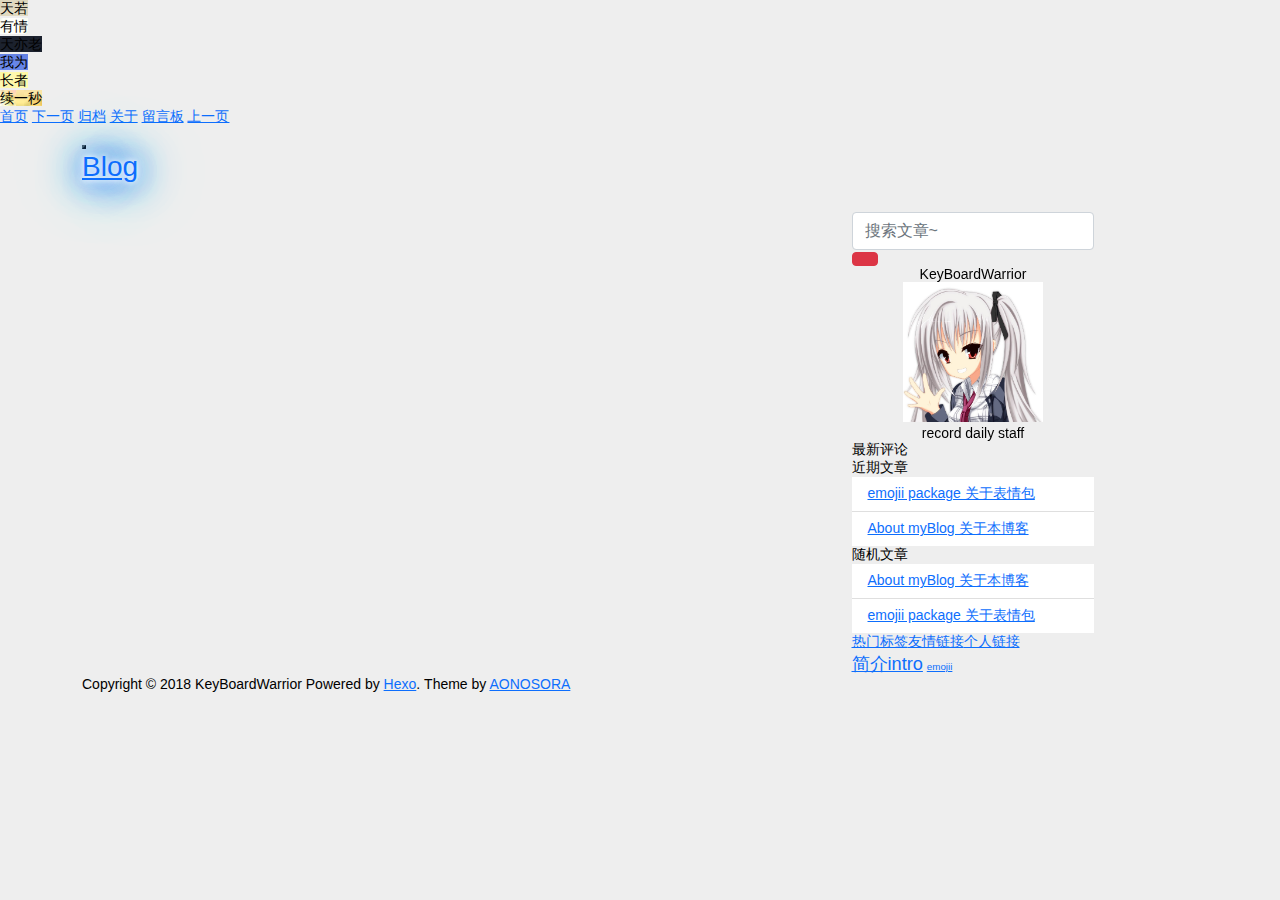
<file: 404/index.html>
<!DOCTYPE html>
<html>
<head><meta name="generator" content="Hexo 3.8.0">
    <meta charset="UTF-8">
    <meta name="viewport" content="width=device-width, initial-scale=1, maximum-scale=1">
    <meta name="author" content="KeyBoardWarrior">
    
    <meta name="description" content="record daily staff">
    
    
    
    
    
    
    <title>404 | Blog</title>
    <link href="”https://www.dragonsaga.xyz“" rel="”prefetch”">

    <link rel="stylesheet" href="/css/bootstrap.min.css">
<link rel="stylesheet" href="/css/aos.css">
<link rel="stylesheet" href="/css/style.css">
    <script src="/js/jquery.min.js"></script>
    <script src="/js/bootstrap.min.js"></script>
    <script src="/js/aos.js"></script>
    <script src="/js/highslide/highslide-full.min.js"></script>
    <link rel="stylesheet" href="/js/highslide/highslide.css">
    <style type="text/css">
        @media (max-width: 768px) {
            body {
                background-color: #f0f0f0;
                background: url('/imgs/xsbg.gif');
                background-attachment: fixed;
            }
        }
    </style>
    
    <!--<script type="text/javascript">
      if (document.images) {
        var avatar = new Image();
        avatar.src = '/imgs/avatar.jpg'
        var previews = 'preview1.jpg,preview2.jpg,preview3.jpg,preview4.jpg'.split(',')
        var previewsPreLoad = []
        for(var i = 0; i < length; i++) {
          previewsPreLoad.push(new Image())
          previewsPreLoad[previewsPreLoad.length - 1].src = '/imgs/preview' + previews[i]
        }
      }
    </script>-->
</head></html>
<body>
    <!-- 背景轮播图功能 -->
    <section class="hidden-xs">
    <ul class="cb-slideshow">
        <li><span>天若</span></li>
        <li><span>有情</span></li>
        <li><span>天亦老</span></li>
        <li><span>我为</span></li>
        <li><span>长者</span></li>
        <li><span>续一秒</span></li>
    </ul>
</section>
    <!-- 欧尼酱功能, 谁用谁知道 -->
    
    <div class="gal-menu gal-dropdown">
    <div class="circle" id="gal">
        <div class="ring">
            <a href="https://www.dragonsaga.xyz" class="menuItem" style="left: 50%; top: 15%;">首页</a>
            
            <a class="menuItem" style="left: 80.3109%; top: 32.5%;">下一页</a>
            
            <a href="/archives" class="menuItem" style="left: 80.3109%; top: 67.5%;">归档</a>
            <a href="/about" class="menuItem" style="left: 50%; top: 85%;">关于</a>
            <a href="/message" class="menuItem" style="left: 19.6891%; top: 67.5%;">留言板</a>
            
            <a class="menuItem" style="left: 19.6891%; top: 32.5%;">上一页</a>
            
        </div>
        <audio id="audio" src="/imgs/oni.mp3"></audio>
    </div>
</div>
    
    <header class="navbar navbar-inverse" id="gal-header">
    <div class="container">
        <div class="navbar-header">
            <button type="button" class="navbar-toggle collapsed" data-toggle="collapse" data-target=".bs-navbar-collapse" aria-expanded="false">
                <span class="fa fa-lg fa-reorder"></span>
            </button>
            <a href="https://www.dragonsaga.xyz">
                
                <style>
                    #gal-header .navbar-brand {
                        height: 54px;
                        line-height: 24px;
                        font-size: 28px;
                        opacity: 1;
                        background-color: rgba(0,0,0,0);
                        text-shadow: 0 0 5px #fff,0 0 10px #fff,0 0 15px #fff,0 0 20px #228DFF,0 0 35px #228DFF,0 0 40px #228DFF,0 0 50px #228DFF,0 0 75px #228DFF;
                    }
                </style>
                <!-- 这里使用文字(navbar_text or config.title) -->
                <div class="navbar-brand">Blog</div>
                
            </a>
        </div>
        <div class="collapse navbar-collapse bs-navbar-collapse">
            <ul class="nav navbar-nav" id="menu-gal">
                
                
                <li class="">
                    <a href="/">
                        <i class="fa fa-home"></i>首页
                    </a>
                </li>
                
                
                
                <li class="">
                    <a href="/archives">
                        <i class="fa fa-archive"></i>压缩
                    </a>
                </li>
                
                
                
                
                <li class="dropdown">
                    <!-- TODO 添加hover dropdown效果 -->
                    <a href="#" class="dropdown-toggle" data-toggle="dropdown" aria-haspopup="true" aria-expanded="false" data-hover="dropdown">
                        <i class="fa fa-list"></i>分类
                    </a>
                    <ul class="dropdown-menu">
                        
                        
                        <li>
                            <a href="/categories/日常daily/">日常daily</a>
                        </li>
                        
                        <li>
                            <a href="/categories/灌水/">灌水</a>
                        </li>
                        
                        
                        
                    </ul>
                </li>
                
                
                
                
                
                <li class="dropdown">
                    <!-- TODO 添加hover dropdown效果 -->
                    <a href="#" class="dropdown-toggle" data-toggle="dropdown" aria-haspopup="true" aria-expanded="false" data-hover="dropdown">
                        <i class="fa fa-tags"></i>标签
                    </a>
                    <ul class="dropdown-menu">
                        
                        
                        <li>
                            <a href="/tags/简介intro/">简介intro</a>
                        </li>
                        
                        <li>
                            <a href="/tags/emojii/">emojii</a>
                        </li>
                        
                        
                        
                    </ul>
                </li>
                
                
                
                
                <li class="">
                    <a href="/about">
                        <i class="fa fa-user"></i>关于我
                    </a>
                </li>
                
                
            </ul>
        </div>
    </div>
</header>
    <div id="gal-body">
        <div class="container">
            <div class="row">
                <div class="col-md-8 gal-right" id="mainstay">
                    <!-- 搜索页面(尽可能接近ZanBlog搜索功能) -->

<!-- 404 自定义页面 -->
<!-- 有其他想自定义的page在这里添加判断条件, 并且写好对应的模板渲染文件 -->

                </div>
                <aside class="col-md-4 gal-left" id="sidebar">
    <!-- 此为sidebar的搜索框, 非搜索结果页面 -->
<aside id="sidebar-search">
    <div class="search hidden-xs" data-aos="fade-up" data-aos-duration="2000">
        <form class="form-inline clearfix" id="search-form" method="get" action="/search/index.html">
            <input type="text" name="s" class="form-control" id="searchInput" placeholder="搜索文章~" autocomplete="off">
            <button class="btn btn-danger btn-gal" type="submit">
                <i class="fa fa-search"></i>
            </button>
        </form>
    </div>
</aside>
    <aside id="sidebar-author">
    <div class="panel panel-gal" data-aos="flip-right" data-aos-duration="3000">
        <div class="panel-heading" style="text-align: center">
            <i class="fa fa-quote-left"></i>
            KeyBoardWarrior
            <i class="fa fa-quote-right"></i>
        </div>
        <div class="author-panel text-center">
            <img src="/imgs/avatar.jpg" width="140" height="140" alt="个人头像" class="author-image">
            <p class="author-description"></p><p>record daily staff</p>
<p></p>
        </div>
    </div>
</aside>
    
    <aside id="sidebar-recent_comments">
    <div class="panel panel-gal recent hidden-xs" data-aos="fade-up" data-aos-duration="2000">
        <div class="panel-heading">
            <i class="fa fa-comments"></i>
            最新评论
            <i class="fa fa-times-circle panel-remove"></i>
            <i class="fa fa-chevron-circle-up panel-toggle"></i>
        </div>
        <ul class="list-group list-group-flush"></ul>
    </div>
</aside>
    
    <!-- 要配置好leancloud才能开启此小工具 -->
    
    
    <aside id="sidebar-recent_posts">
    <div class="panel panel-gal recent hidden-xs" data-aos="fade-up" data-aos-duration="2000">
        <div class="panel-heading">
            <i class="fa fa-refresh"></i>
            近期文章
            <i class="fa fa-times-circle panel-remove"></i>
            <i class="fa fa-chevron-circle-up panel-toggle"></i>
        </div>
        <ul class="list-group list-group-flush">
            
            <li class="list-group-item">
                <span class="post-title">
                    <a href="/2019/01/16/day2/">emojii package 关于表情包</a>
                </span>
            </li>
            
            <li class="list-group-item">
                <span class="post-title">
                    <a href="/2019/01/15/day1/">About myBlog 关于本博客</a>
                </span>
            </li>
            
        </ul>
    </div>
</aside>
    
    
    <aside id="sidebar-rand_posts">
    <div class="panel panel-gal recent hidden-xs" data-aos="fade-up" data-aos-duration="2000">
        <div class="panel-heading">
            <i class="fa fa-refresh"></i>
            随机文章
            <i class="fa fa-times-circle panel-remove"></i>
            <i class="fa fa-chevron-circle-up panel-toggle"></i>
        </div>
        <ul class="list-group list-group-flush">
            
            
            <li class="list-group-item">
                <span class="post-title">
                    <a href="/2019/01/15/day1/">About myBlog 关于本博客</a>
                </span>
            </li>
            
            <li class="list-group-item">
                <span class="post-title">
                    <a href="/2019/01/16/day2/">emojii package 关于表情包</a>
                </span>
            </li>
            
        </ul>
    </div>
</aside>
    
    
    <aside id="gal-sets">
        <div class="panel panel-gal hidden-xs" data-aos="fade-up" data-aos-duration="2000">
            <ul class="nav nav-pills pills-gal">

                
                <li>
                    <a href="/404/index.html#sidebar-tags" data-toggle="tab" id="tags-tab">热门标签</a>
                </li>
                
                
                <li>
                    <a href="/404/index.html#sidebar-friend-links" data-toggle="tab" id="friend-links-tab">友情链接</a>
                </li>
                
                
                <li>
                    <a href="/404/index.html#sidebar-links" data-toggle="tab" id="links-tab">个人链接</a>
                </li>
                
            </ul>
            <div class="tab-content">
                
                <div class="cloud-tags tab-pane nav bs-sidenav fade" id="sidebar-tags">
    
    <a href="/tags/简介intro/" style="font-size: 18.205485391524615px;" class="tag-cloud-link">简介intro</a>
    
    <a href="/tags/emojii/" style="font-size: 9.803694940407865px;" class="tag-cloud-link">emojii</a>
    
</div>
                
                
                <div class="friend-links tab-pane nav bs-sidenav fade" id="sidebar-friend-links">
    
    <li>
        <a href="http://kdays.net/days/" target="_blank">KDays Forum</a>
    </li>
    
    <li>
        <a href="https://www.bilibili.com/" target="_blank">绅士导航♂</a>
    </li>
    
</div>
                
                
                <div class="links tab-pane nav bs-sidenav fade" id="sidebar-links">
    
    <li>
        <a href="https://github.com/leyulin/" target="_blank">Github</a>
    </li>
    
</div>
                
            </div>
        </div>
    </aside>
    
</aside>
            </div>
        </div>
    </div>
    <footer id="gal-footer">
    <div class="container">
        Copyright © 2018 KeyBoardWarrior Powered by <a href="https://hexo.io/" target="_blank">Hexo</a>.&nbsp;Theme by <a href="https://github.com/ZEROKISEKI" target="_blank">AONOSORA</a>
    </div>
</footer>

<!-- 回到顶端 -->
<div id="gal-gotop">
    <i class="fa fa-angle-up"></i>
</div>
</body>
<script src="/js/activate-power-mode.js"></script>
<script>

    // 配置highslide
	hs.graphicsDir = '/js/highslide/graphics/'
    hs.outlineType = "rounded-white";
    hs.dimmingOpacity = 0.8;
    hs.outlineWhileAnimating = true;
    hs.showCredits = false;
    hs.captionEval = "this.thumb.alt";
    hs.numberPosition = "caption";
    hs.align = "center";
    hs.transitions = ["expand", "crossfade"];
    hs.lang.number = '共%2张图, 当前是第%1张';
    hs.addSlideshow({
      interval: 5000,
      repeat: true,
      useControls: true,
      fixedControls: "fit",
      overlayOptions: {
        opacity: 0.75,
        position: "bottom center",
        hideOnMouseOut: true
      }
    })

    // 初始化aos
    AOS.init({
      duration: 1000,
      delay: 0,
      easing: 'ease-out-back'
    });

</script>
<script>
	POWERMODE.colorful = 'true';    // make power mode colorful
	POWERMODE.shake = 'true';       // turn off shake
	// TODO 这里根据具体情况修改
	document.body.addEventListener('input', POWERMODE);
</script>
<script>
    window.slideConfig = {
      prefix: '/imgs/slide/background',
      ext: 'jpg',
      maxCount: '6'
    }
</script>
<script src="/js/hs.js"></script>
<script src="/js/blog.js"></script>

<script src="/js/oni.js"></script>



<script src="https://myau.moe/js/comment/gitment.browser.js"></script>
<script>
    if(window.commentConfig) {
      window.commentConfig.id = 'Tue Jan 15 2019 16:54:08 GMT+0800'
      window.commentConfig.owner = 'leyulin'
      window.commentConfig.repo = 'leyulin.github.io'
      window.commentConfig.client_id = 'a7af6ce2f10de47fdd91'
      window.commentConfig.client_secret = '4a4421744f3664deed78bd1ea5ae01a3f64c53f9'
      window.commentConfig.redirect_uri = ''
    } else {
      window.commentConfig = {
      	id: 'Tue Jan 15 2019 16:54:08 GMT+0800',
        owner: 'leyulin',
        repo: 'leyulin.github.io',
        client_id: 'a7af6ce2f10de47fdd91',
        client_secret: '4a4421744f3664deed78bd1ea5ae01a3f64c53f9',
        redirect_uri: ''
      }
    }
</script>
<script src="/js/comment/gitment.js"></script>

</html>
</file>
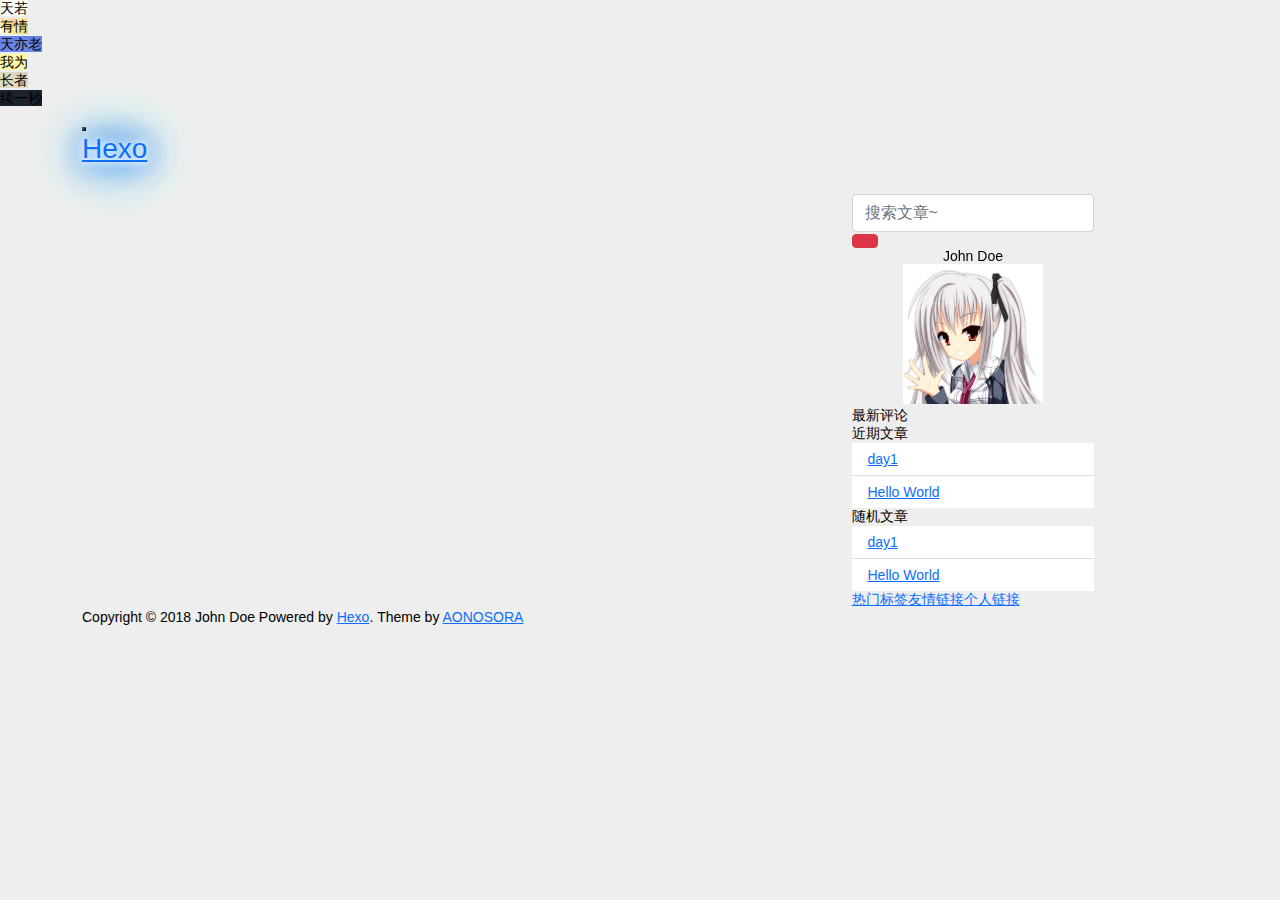
<file: search/index.html>
<!DOCTYPE html>
<html>
<head><meta name="generator" content="Hexo 3.8.0">
    <meta charset="UTF-8">
    <meta name="viewport" content="width=device-width, initial-scale=1, maximum-scale=1">
    <meta name="author" content="John Doe">
    
    
    
    
    
    
    <title>search | Hexo</title>
    <link href="”http://yoursite.com“" rel="”prefetch”">

    <link rel="stylesheet" href="/css/bootstrap.min.css">
<link rel="stylesheet" href="/css/aos.css">
<link rel="stylesheet" href="/css/style.css">
    <script src="/js/jquery.min.js"></script>
    <script src="/js/bootstrap.min.js"></script>
    <script src="/js/aos.js"></script>
    <script src="/js/highslide/highslide-full.min.js"></script>
    <link rel="stylesheet" href="/js/highslide/highslide.css">
    <style type="text/css">
        @media (max-width: 768px) {
            body {
                background-color: #f0f0f0;
                background: url('/imgs/xsbg.gif');
                background-attachment: fixed;
            }
        }
    </style>
    
    <!--<script type="text/javascript">
      if (document.images) {
        var avatar = new Image();
        avatar.src = '/imgs/avatar.jpg'
        var previews = 'preview1.jpg,preview2.jpg,preview3.jpg,preview4.jpg'.split(',')
        var previewsPreLoad = []
        for(var i = 0; i < length; i++) {
          previewsPreLoad.push(new Image())
          previewsPreLoad[previewsPreLoad.length - 1].src = '/imgs/preview' + previews[i]
        }
      }
    </script>-->
</head></html>
<body>
    <!-- 背景轮播图功能 -->
    <section class="hidden-xs">
    <ul class="cb-slideshow">
        <li><span>天若</span></li>
        <li><span>有情</span></li>
        <li><span>天亦老</span></li>
        <li><span>我为</span></li>
        <li><span>长者</span></li>
        <li><span>续一秒</span></li>
    </ul>
</section>
    <!-- 欧尼酱功能, 谁用谁知道 -->
    
    <header class="navbar navbar-inverse" id="gal-header">
    <div class="container">
        <div class="navbar-header">
            <button type="button" class="navbar-toggle collapsed" data-toggle="collapse" data-target=".bs-navbar-collapse" aria-expanded="false">
                <span class="fa fa-lg fa-reorder"></span>
            </button>
            <a href="http://yoursite.com">
                
                <style>
                    #gal-header .navbar-brand {
                        height: 54px;
                        line-height: 24px;
                        font-size: 28px;
                        opacity: 1;
                        background-color: rgba(0,0,0,0);
                        text-shadow: 0 0 5px #fff,0 0 10px #fff,0 0 15px #fff,0 0 20px #228DFF,0 0 35px #228DFF,0 0 40px #228DFF,0 0 50px #228DFF,0 0 75px #228DFF;
                    }
                </style>
                <!-- 这里使用文字(navbar_text or config.title) -->
                <div class="navbar-brand">Hexo</div>
                
            </a>
        </div>
        <div class="collapse navbar-collapse bs-navbar-collapse">
            <ul class="nav navbar-nav" id="menu-gal">
                
                
                <li class="">
                    <a href="/">
                        <i class="fa fa-home"></i>首页
                    </a>
                </li>
                
                
                
                <li class="">
                    <a href="/archives">
                        <i class="fa fa-archive"></i>归档
                    </a>
                </li>
                
                
                
                
                <li class="">
                    <a href="/categories">
                        <i class="fa fa-list"></i>分类
                    </a>
                </li>
                
                
                
                
                
                <li class="">
                    <a href="/tags">
                        <i class="fa fa-tags"></i>标签
                    </a>
                </li>
                
                
                
                
                <li class="">
                    <a href="/about">
                        <i class="fa fa-user"></i>关于我
                    </a>
                </li>
                
                
            </ul>
        </div>
    </div>
</header>
    <div id="gal-body">
        <div class="container">
            <div class="row">
                <div class="col-md-8 gal-right" id="mainstay">
                    <!-- 搜索页面(尽可能接近ZanBlog搜索功能) -->

<!-- search自定义页面 -->
<script type="text/javascript">

	var htmlEntityMap = {
		'&': '&amp;',
		'<': '&lt;',
		'>': '&gt;',
		'"': '&quot;',
		'\'': '&#39;',
		'/': '&#x2F;'
	};

	// 参照hexo过滤html的方法(事实上感觉静态也没什么可以过滤的)
	function escapeKey(str) {
		if (typeof str !== 'string') throw new TypeError('str must be a string!');

		// http://stackoverflow.com/a/12034334
		return str.replace(/[&<>"'\/]/g, function(a) {
			return htmlEntityMap[a];
		});
	}

	var query = decodeURIComponent(window.location.search).substring(1).split('&')
    // 获取搜索关键词
    var s = escapeKey(query[0].split('=')[1])
    // 获取当前页数
    var p = query.length > 1 ? query[1].split('=')[1] : 1
    // 获取每页的页码数
    var pageSize = '10'
    var useLeancloud = ''
    var useComment = ('false' === 'true')
    $.getJSON('/content.json', function (json) {
      $('#search-breadcrumb').append(`搜索'${s}'的结果`)
      var result = getArticles(s, 'posts', json).concat(getArticles(s, 'pages', json))
      if (result.length === 0 || result.length <= (p - 1) * pageSize) {
      	// TODO 显示404页面
      } else {
        displaySearchResult(result.slice((p - 1) * pageSize, p * pageSize))
        displayPagination(result)
      }
    })

    function getArticles(val, type, json) {
      return json[type].filter((e) => {
        return e.title.indexOf(val) !== -1 || e.text.indexOf(val) !== -1
      })
    }

    function displaySearchResult(result) {
      var resultList = $('#article-list')
      result.forEach(function (article) {
      	var [month, day] = article.date.split('-')
        ''
        ''
        var defaultPreview = '/imgs/preview/preview3.jpg'
        var preview = article.preview ? article.preview : defaultPreview
        var path = '/' + article.path
        resultList.append(`<div class="article well clearfix article-body article-excerpt" data-aos="flip-up">
                                <div class="data-article hidden-xs">
                                    <span class="month">${month}月</span>
                                    <span class="day">${day}</span>
                                </div>
                                <section class="hidden-xs">
                                    <div class="title-article">
                                        <h1>
                                            <a href="${path}">
                                                <span>${article.title}</span>
                                            </a>
                                        </h1>
                                    </div>
                                    <div class="tag-article">
                                    ${ article.tags.length > 0 ? `<span class="label label-gal"><i class="fa fa-tags"></i>${
                                    	article.tags.map(function (tag) {
						                 return `<a href=${ tag.permalink }>${ tag.name }</a>`
                                    	}).join(', ') }</span>` : '' }
                                    ${ useLeancloud ? '<span class="label label-gal"><i class="fa fa-eye"></i></span>' : ''}
                                    </div>
                                    <div class="alert alert-gal article-body content-article">
                                         <div class="item">
                                            <a href="${path}">
                                                <div class="img">
                                                    <img src="${preview}" alt="${article.title}">
                                                </div>
                                                <div class="info">
                                                    <p>${article.excerpt}</p>
                                                </div>
                                            </a>
                                         </div>
					                </div>
					            </section>
                           </div>`)
      })
      if (useLeancloud) {
        var Counter = AV.Object.extend('Counter')
        showPostsTime(Counter)
      }
      if (useComment) {
      	showCommentCount()
      }
    }

    function displayPagination(result) {
      var pgContainer = $('#gal-pagination')
      var pg = $(pgContainer.find('.pagination-gal')[0])
      if(result.length > 0) {
        pgContainer.css('display', 'block')
      }
      var num = Math.ceil(result.length / pageSize)
      var root = '/search'
      var link = root + `/index.html?s=${s}`
      if(p > 1) {
      	pg.append(`<li class="prev"><a href="${link}&page=${p-1}">«</a></li>`)
      }
      if(p > 7) {
      	pg.append(`<li><a href="${link}">1</a></li>
                   <li><span>...</span></li>`)
        for(var i = p - 3; i < p; i++) {
          pg.append(`<li><a href="${link}&page=${i}">${i}</a></li>`)
        }
      } else {
      	for(var j = 1; j < p; j++) {
          pg.append(`<li><a href="${link}${j === 1 ? '' : `&page=${j}`}">${j}</a></li>`)
        }
      }
      pg.append(`<li class="current"><span>${p}</span></li>`)
      if(p + 7 < num) {
      	for(var i = p + 1; i <= p + 3; i++) {
          pg.append(`<li><a href="${link}&page=${i}">${i}</a></li>`)
        }
        pg.append(`<li><span>...</span></li>`)
      } else {
      	for(var j = p + 1; j <= num; j++) {
          pg.append(`<li><a href="${link}&page=${j}">${j}</a></li>`)
        }
      }
      if(p < num) {
      	pg.append(`<li class="next"><a href="${link}&page=${p+1}">»</a></li>`)
      }
    }

    function showPostsTime(Counter) {
      var entries = []
      var excerpts = $('.article-excerpt')
      excerpts.each(function () {
        entries.push($(this).find('.title-article').first().find('a').attr('href').trim())
      })
      var query = new AV.Query(Counter)
      query.containedIn('url', entries)
      query.find().then(function (result) {
        excerpts.each(function () {
          var href = $(this).find('.title-article').first().find('a').attr('href').trim()
          var r = result.filter(function (e) {
            return e.get('url') === href
          })
          if(r.length > 0) {
            $(this).find('i.fa-eye').each(function () {
              $(this).after(' ' + r[0].get('time') + ' ℃')
            })
          } else {
            $(this).find('i.fa-eye').each(function () {
              $(this).after(' 0 ℃')
            })
          }
        })
      }).then(function (error) {
        console.log('Error:' + error.code + ' ' + error.message)
      })
    }

    function showCommentCount() {
      const excerpts = $('.article-excerpt')
      const owner = window.commentConfig.owner
      const repo = window.commentConfig.repo
      $.ajax({
        url: "https://api.github.com/repos/" + owner + '/' + repo + '/issues',
        data: {
          creator: owner
        }
      }).done(function(issues) {
        excerpts.each(function () {
          const that = $(this)
          that.find('h1 > a > span').each(function () {
            const title = $(this).text()
            const tags = that.find('div.tag-article')
            const issue = issues.filter(function (issue) {
              return issue.title === title
            })
            const comments = issue.length > 0 ? issue[0].comments : 0
            tags.each(function () {
              $(this).append('<span class="label label-gal"><i class="fa fa-comments"></i><a> ' + comments + '</a></span>')
            })
          })
        })
      }).fail(function (error) {
        console.log(error)
      });
    }

</script>
<div class="breadcrumb breadcrumb-gal" id="search-breadcrumb">
    <i class="fa fa-home"></i>
</div>
<div id="article-list"></div>
<div id="gal-pagination" class="clearfix" style="display: none;">
    <ul class="pagination pagination-gal pull-right"></ul>
</div>
<!-- 404页面 -->

                </div>
                <aside class="col-md-4 gal-left" id="sidebar">
    <!-- 此为sidebar的搜索框, 非搜索结果页面 -->
<aside id="sidebar-search">
    <div class="search hidden-xs" data-aos="fade-up" data-aos-duration="2000">
        <form class="form-inline clearfix" id="search-form" method="get" action="/search/index.html">
            <input type="text" name="s" class="form-control" id="searchInput" placeholder="搜索文章~" autocomplete="off">
            <button class="btn btn-danger btn-gal" type="submit">
                <i class="fa fa-search"></i>
            </button>
        </form>
    </div>
</aside>
    <aside id="sidebar-author">
    <div class="panel panel-gal" data-aos="flip-right" data-aos-duration="3000">
        <div class="panel-heading" style="text-align: center">
            <i class="fa fa-quote-left"></i>
            John Doe
            <i class="fa fa-quote-right"></i>
        </div>
        <div class="author-panel text-center">
            <img src="/imgs/avatar.jpg" width="140" height="140" alt="个人头像" class="author-image">
            <p class="author-description"></p>
        </div>
    </div>
</aside>
    
    <aside id="sidebar-recent_comments">
    <div class="panel panel-gal recent hidden-xs" data-aos="fade-up" data-aos-duration="2000">
        <div class="panel-heading">
            <i class="fa fa-comments"></i>
            最新评论
            <i class="fa fa-times-circle panel-remove"></i>
            <i class="fa fa-chevron-circle-up panel-toggle"></i>
        </div>
        <ul class="list-group list-group-flush"></ul>
    </div>
</aside>
    
    <!-- 要配置好leancloud才能开启此小工具 -->
    
    
    <aside id="sidebar-recent_posts">
    <div class="panel panel-gal recent hidden-xs" data-aos="fade-up" data-aos-duration="2000">
        <div class="panel-heading">
            <i class="fa fa-refresh"></i>
            近期文章
            <i class="fa fa-times-circle panel-remove"></i>
            <i class="fa fa-chevron-circle-up panel-toggle"></i>
        </div>
        <ul class="list-group list-group-flush">
            
            <li class="list-group-item">
                <span class="post-title">
                    <a href="/2019/01/15/day1/">day1</a>
                </span>
            </li>
            
            <li class="list-group-item">
                <span class="post-title">
                    <a href="/2019/01/15/hello-world/">Hello World</a>
                </span>
            </li>
            
        </ul>
    </div>
</aside>
    
    
    <aside id="sidebar-rand_posts">
    <div class="panel panel-gal recent hidden-xs" data-aos="fade-up" data-aos-duration="2000">
        <div class="panel-heading">
            <i class="fa fa-refresh"></i>
            随机文章
            <i class="fa fa-times-circle panel-remove"></i>
            <i class="fa fa-chevron-circle-up panel-toggle"></i>
        </div>
        <ul class="list-group list-group-flush">
            
            
            <li class="list-group-item">
                <span class="post-title">
                    <a href="/2019/01/15/day1/">day1</a>
                </span>
            </li>
            
            <li class="list-group-item">
                <span class="post-title">
                    <a href="/2019/01/15/hello-world/">Hello World</a>
                </span>
            </li>
            
        </ul>
    </div>
</aside>
    
    
    <aside id="gal-sets">
        <div class="panel panel-gal hidden-xs" data-aos="fade-up" data-aos-duration="2000">
            <ul class="nav nav-pills pills-gal">

                
                <li>
                    <a href="/search/index.html#sidebar-tags" data-toggle="tab" id="tags-tab">热门标签</a>
                </li>
                
                
                <li>
                    <a href="/search/index.html#sidebar-friend-links" data-toggle="tab" id="friend-links-tab">友情链接</a>
                </li>
                
                
                <li>
                    <a href="/search/index.html#sidebar-links" data-toggle="tab" id="links-tab">个人链接</a>
                </li>
                
            </ul>
            <div class="tab-content">
                
                <div class="cloud-tags tab-pane nav bs-sidenav fade" id="sidebar-tags">
    
</div>
                
                
                <div class="friend-links tab-pane nav bs-sidenav fade" id="sidebar-friend-links">
    
    <li>
        <a href="http://kdays.net/days/" target="_blank">KDays Forum</a>
    </li>
    
    <li>
        <a href="http://www.gal123.com/" target="_blank">绅士导航♂</a>
    </li>
    
    <li>
        <a href="http://www.moe123.com/" target="_blank">萌导航</a>
    </li>
    
</div>
                
                
                <div class="links tab-pane nav bs-sidenav fade" id="sidebar-links">
    
    <li>
        <a href="https://github.com/ZEROKISEKI/" target="_blank">Github</a>
    </li>
    
    <li>
        <a href="https://coding.net/u/SORA1" target="_blank">Coding</a>
    </li>
    
    <li>
        <a href="https://www.zhihu.com/people/aonosora/activities" target="_blank">知乎</a>
    </li>
    
</div>
                
            </div>
        </div>
    </aside>
    
</aside>
            </div>
        </div>
    </div>
    <footer id="gal-footer">
    <div class="container">
        Copyright © 2018 John Doe Powered by <a href="https://hexo.io/" target="_blank">Hexo</a>.&nbsp;Theme by <a href="https://github.com/ZEROKISEKI" target="_blank">AONOSORA</a>
    </div>
</footer>

<!-- 回到顶端 -->
<div id="gal-gotop">
    <i class="fa fa-angle-up"></i>
</div>
</body>
<script src="/js/activate-power-mode.js"></script>
<script>

    // 配置highslide
	hs.graphicsDir = '/js/highslide/graphics/'
    hs.outlineType = "rounded-white";
    hs.dimmingOpacity = 0.8;
    hs.outlineWhileAnimating = true;
    hs.showCredits = false;
    hs.captionEval = "this.thumb.alt";
    hs.numberPosition = "caption";
    hs.align = "center";
    hs.transitions = ["expand", "crossfade"];
    hs.lang.number = '共%2张图, 当前是第%1张';
    hs.addSlideshow({
      interval: 5000,
      repeat: true,
      useControls: true,
      fixedControls: "fit",
      overlayOptions: {
        opacity: 0.75,
        position: "bottom center",
        hideOnMouseOut: true
      }
    })

    // 初始化aos
    AOS.init({
      duration: 1000,
      delay: 0,
      easing: 'ease-out-back'
    });

</script>
<script>
	POWERMODE.colorful = 'true';    // make power mode colorful
	POWERMODE.shake = 'true';       // turn off shake
	// TODO 这里根据具体情况修改
	document.body.addEventListener('input', POWERMODE);
</script>
<script>
    window.slideConfig = {
      prefix: '/imgs/slide/background',
      ext: 'jpg',
      maxCount: '6'
    }
</script>
<script src="/js/hs.js"></script>
<script src="/js/blog.js"></script>



</html>
</file>
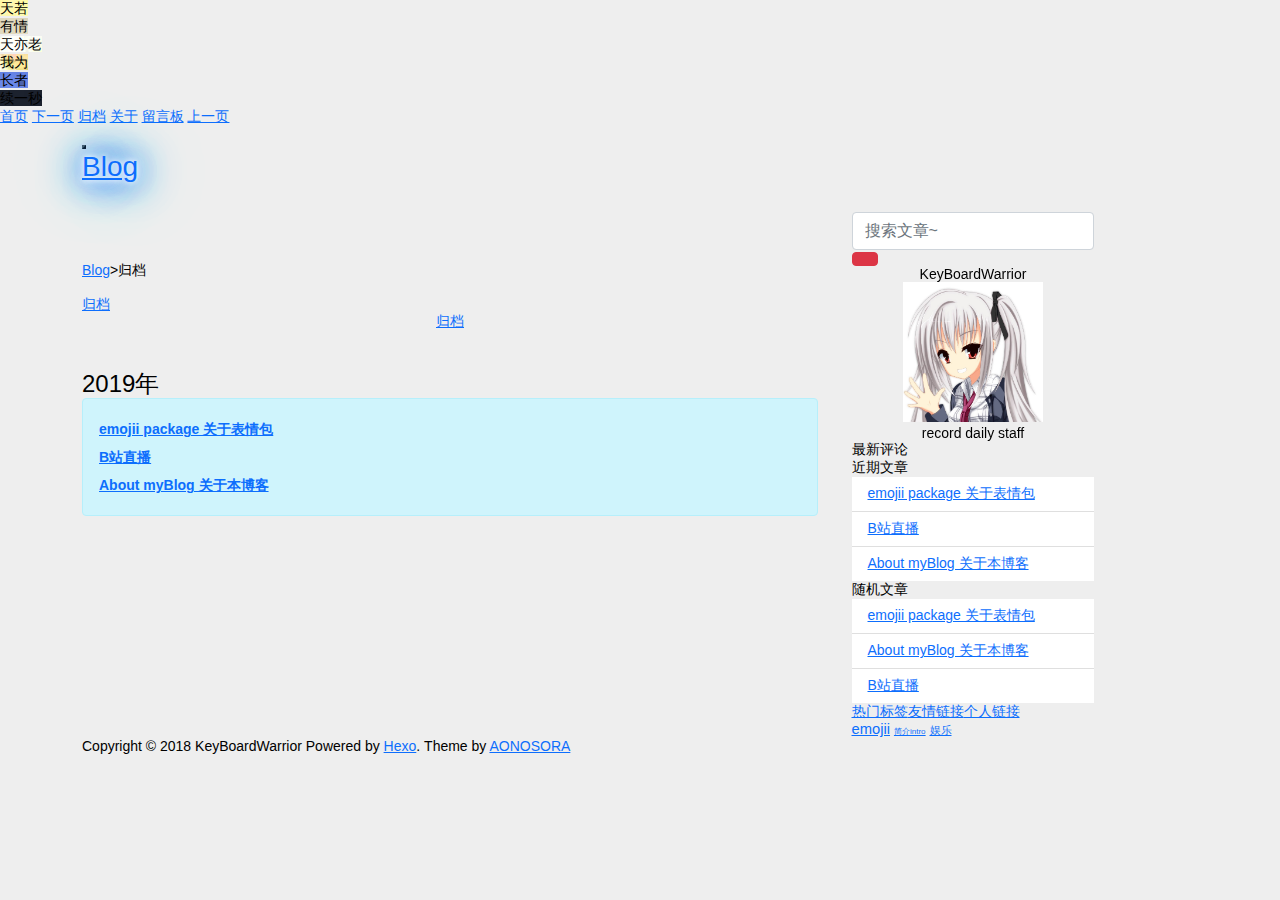
<file: archives/2019/index.html>
<!DOCTYPE html>
<html>
<head><meta name="generator" content="Hexo 3.8.0">
    <meta charset="UTF-8">
    <meta name="viewport" content="width=device-width, initial-scale=1, maximum-scale=1">
    <meta name="author" content="KeyBoardWarrior">
    
    <meta name="description" content="record daily staff">
    
    
    
    
    
    
    <title>archive_a | Blog</title>
    <link href="”https://www.dragonsaga.xyz“" rel="”prefetch”">

    <link rel="stylesheet" href="/css/bootstrap.min.css">
<link rel="stylesheet" href="/css/aos.css">
<link rel="stylesheet" href="/css/style.css">
    <script src="/js/jquery.min.js"></script>
    <script src="/js/bootstrap.min.js"></script>
    <script src="/js/aos.js"></script>
    <script src="/js/highslide/highslide-full.min.js"></script>
    <link rel="stylesheet" href="/js/highslide/highslide.css">
    <style type="text/css">
        @media (max-width: 768px) {
            body {
                background-color: #f0f0f0;
                background: url('/imgs/xsbg.gif');
                background-attachment: fixed;
            }
        }
    </style>
    
    <!--<script type="text/javascript">
      if (document.images) {
        var avatar = new Image();
        avatar.src = '/imgs/avatar.jpg'
        var previews = 'preview1.jpg,preview2.jpg,preview3.jpg,preview4.jpg'.split(',')
        var previewsPreLoad = []
        for(var i = 0; i < length; i++) {
          previewsPreLoad.push(new Image())
          previewsPreLoad[previewsPreLoad.length - 1].src = '/imgs/preview' + previews[i]
        }
      }
    </script>-->
</head></html>
<body>
    <!-- 背景轮播图功能 -->
    <section class="hidden-xs">
    <ul class="cb-slideshow">
        <li><span>天若</span></li>
        <li><span>有情</span></li>
        <li><span>天亦老</span></li>
        <li><span>我为</span></li>
        <li><span>长者</span></li>
        <li><span>续一秒</span></li>
    </ul>
</section>
    <!-- 欧尼酱功能, 谁用谁知道 -->
    
    <div class="gal-menu gal-dropdown">
    <div class="circle" id="gal">
        <div class="ring">
            <a href="https://www.dragonsaga.xyz" class="menuItem" style="left: 50%; top: 15%;">首页</a>
            
            <a class="menuItem" style="left: 80.3109%; top: 32.5%;">下一页</a>
            
            <a href="/archives" class="menuItem" style="left: 80.3109%; top: 67.5%;">归档</a>
            <a href="/about" class="menuItem" style="left: 50%; top: 85%;">关于</a>
            <a href="/message" class="menuItem" style="left: 19.6891%; top: 67.5%;">留言板</a>
            
            <a class="menuItem" style="left: 19.6891%; top: 32.5%;">上一页</a>
            
        </div>
        <audio id="audio" src="/imgs/oni.mp3"></audio>
    </div>
</div>
    
    <header class="navbar navbar-inverse" id="gal-header">
    <div class="container">
        <div class="navbar-header">
            <button type="button" class="navbar-toggle collapsed" data-toggle="collapse" data-target=".bs-navbar-collapse" aria-expanded="false">
                <span class="fa fa-lg fa-reorder"></span>
            </button>
            <a href="https://www.dragonsaga.xyz">
                
                <style>
                    #gal-header .navbar-brand {
                        height: 54px;
                        line-height: 24px;
                        font-size: 28px;
                        opacity: 1;
                        background-color: rgba(0,0,0,0);
                        text-shadow: 0 0 5px #fff,0 0 10px #fff,0 0 15px #fff,0 0 20px #228DFF,0 0 35px #228DFF,0 0 40px #228DFF,0 0 50px #228DFF,0 0 75px #228DFF;
                    }
                </style>
                <!-- 这里使用文字(navbar_text or config.title) -->
                <div class="navbar-brand">Blog</div>
                
            </a>
        </div>
        <div class="collapse navbar-collapse bs-navbar-collapse">
            <ul class="nav navbar-nav" id="menu-gal">
                
                
                <li class="">
                    <a href="/">
                        <i class="fa fa-home"></i>首页
                    </a>
                </li>
                
                
                
                <li class="current">
                    <a href="/archives">
                        <i class="fa fa-archive"></i>压缩
                    </a>
                </li>
                
                
                
                
                <li class="dropdown">
                    <!-- TODO 添加hover dropdown效果 -->
                    <a href="#" class="dropdown-toggle" data-toggle="dropdown" aria-haspopup="true" aria-expanded="false" data-hover="dropdown">
                        <i class="fa fa-list"></i>分类
                    </a>
                    <ul class="dropdown-menu">
                        
                        
                        <li>
                            <a href="/categories/灌水/">灌水</a>
                        </li>
                        
                        <li>
                            <a href="/categories/日常daily/">日常daily</a>
                        </li>
                        
                        
                        
                    </ul>
                </li>
                
                
                
                
                
                <li class="dropdown">
                    <!-- TODO 添加hover dropdown效果 -->
                    <a href="#" class="dropdown-toggle" data-toggle="dropdown" aria-haspopup="true" aria-expanded="false" data-hover="dropdown">
                        <i class="fa fa-tags"></i>标签
                    </a>
                    <ul class="dropdown-menu">
                        
                        
                        <li>
                            <a href="/tags/emojii/">emojii</a>
                        </li>
                        
                        <li>
                            <a href="/tags/简介intro/">简介intro</a>
                        </li>
                        
                        <li>
                            <a href="/tags/娱乐/">娱乐</a>
                        </li>
                        
                        
                        
                    </ul>
                </li>
                
                
                
                
                <li class="">
                    <a href="/about">
                        <i class="fa fa-user"></i>关于我
                    </a>
                </li>
                
                
            </ul>
        </div>
    </div>
</header>
    <div id="gal-body">
        <div class="container">
            <div class="row">
                <div class="col-md-8 gal-right" id="mainstay">
                    <article class="article well article-body" id="article-archive">
    <div class="breadcrumb">
        <i class="fa fa-home"></i>
        <a href="https://www.dragonsaga.xyz">Blog</a>
        >
        <span>归档</span>
    </div>
    <!-- 大型设备详细文章 -->
    <div class="hidden-xs">
        <div class="title-article">
            <h1>
                <a href="/archives">归档</a>
            </h1>
        </div>
    </div>
    <!-- 小型设备详细文章 -->
    <div class="visible-xs">
        <center>
            <div class="title-article">
                <h4>
                    <a href="/archives">归档</a>
                </h4>
            </div>
        </center>
    </div>
    <div class="content-article" style="margin-top: 30px;">
        
        
            <h1 style="font-size: 24px; margin-top: 40px;">2019年</h1>
            
        <div class="alert alert-info" style="font-size: 14px; line-height: 2; font-weight: bold;">
            
             
             
                        <a href="/2019/01/16/day2/">emojii package 关于表情包</a>
                        <br>
            
             
                        <a href="/2019/01/16/testing/">B站直播</a>
                        <br>
            
             
                        <a href="/2019/01/15/day1/">About myBlog 关于本博客</a>
                        <br>
            
                    </div>
        
    </div>
</article>
                </div>
                <aside class="col-md-4 gal-left" id="sidebar">
    <!-- 此为sidebar的搜索框, 非搜索结果页面 -->
<aside id="sidebar-search">
    <div class="search hidden-xs" data-aos="fade-up" data-aos-duration="2000">
        <form class="form-inline clearfix" id="search-form" method="get" action="/search/index.html">
            <input type="text" name="s" class="form-control" id="searchInput" placeholder="搜索文章~" autocomplete="off">
            <button class="btn btn-danger btn-gal" type="submit">
                <i class="fa fa-search"></i>
            </button>
        </form>
    </div>
</aside>
    <aside id="sidebar-author">
    <div class="panel panel-gal" data-aos="flip-right" data-aos-duration="3000">
        <div class="panel-heading" style="text-align: center">
            <i class="fa fa-quote-left"></i>
            KeyBoardWarrior
            <i class="fa fa-quote-right"></i>
        </div>
        <div class="author-panel text-center">
            <img src="/imgs/avatar.jpg" width="140" height="140" alt="个人头像" class="author-image">
            <p class="author-description"></p><p>record daily staff</p>
<p></p>
        </div>
    </div>
</aside>
    
    <aside id="sidebar-recent_comments">
    <div class="panel panel-gal recent hidden-xs" data-aos="fade-up" data-aos-duration="2000">
        <div class="panel-heading">
            <i class="fa fa-comments"></i>
            最新评论
            <i class="fa fa-times-circle panel-remove"></i>
            <i class="fa fa-chevron-circle-up panel-toggle"></i>
        </div>
        <ul class="list-group list-group-flush"></ul>
    </div>
</aside>
    
    <!-- 要配置好leancloud才能开启此小工具 -->
    
    
    <aside id="sidebar-recent_posts">
    <div class="panel panel-gal recent hidden-xs" data-aos="fade-up" data-aos-duration="2000">
        <div class="panel-heading">
            <i class="fa fa-refresh"></i>
            近期文章
            <i class="fa fa-times-circle panel-remove"></i>
            <i class="fa fa-chevron-circle-up panel-toggle"></i>
        </div>
        <ul class="list-group list-group-flush">
            
            <li class="list-group-item">
                <span class="post-title">
                    <a href="/2019/01/16/day2/">emojii package 关于表情包</a>
                </span>
            </li>
            
            <li class="list-group-item">
                <span class="post-title">
                    <a href="/2019/01/16/testing/">B站直播</a>
                </span>
            </li>
            
            <li class="list-group-item">
                <span class="post-title">
                    <a href="/2019/01/15/day1/">About myBlog 关于本博客</a>
                </span>
            </li>
            
        </ul>
    </div>
</aside>
    
    
    <aside id="sidebar-rand_posts">
    <div class="panel panel-gal recent hidden-xs" data-aos="fade-up" data-aos-duration="2000">
        <div class="panel-heading">
            <i class="fa fa-refresh"></i>
            随机文章
            <i class="fa fa-times-circle panel-remove"></i>
            <i class="fa fa-chevron-circle-up panel-toggle"></i>
        </div>
        <ul class="list-group list-group-flush">
            
            
            <li class="list-group-item">
                <span class="post-title">
                    <a href="/2019/01/16/day2/">emojii package 关于表情包</a>
                </span>
            </li>
            
            <li class="list-group-item">
                <span class="post-title">
                    <a href="/2019/01/15/day1/">About myBlog 关于本博客</a>
                </span>
            </li>
            
            <li class="list-group-item">
                <span class="post-title">
                    <a href="/2019/01/16/testing/">B站直播</a>
                </span>
            </li>
            
        </ul>
    </div>
</aside>
    
    
    <aside id="gal-sets">
        <div class="panel panel-gal hidden-xs" data-aos="fade-up" data-aos-duration="2000">
            <ul class="nav nav-pills pills-gal">

                
                <li>
                    <a href="/archives/2019/index.html#sidebar-tags" data-toggle="tab" id="tags-tab">热门标签</a>
                </li>
                
                
                <li>
                    <a href="/archives/2019/index.html#sidebar-friend-links" data-toggle="tab" id="friend-links-tab">友情链接</a>
                </li>
                
                
                <li>
                    <a href="/archives/2019/index.html#sidebar-links" data-toggle="tab" id="links-tab">个人链接</a>
                </li>
                
            </ul>
            <div class="tab-content">
                
                <div class="cloud-tags tab-pane nav bs-sidenav fade" id="sidebar-tags">
    
    <a href="/tags/emojii/" style="font-size: 14.76432086932449px;" class="tag-cloud-link">emojii</a>
    
    <a href="/tags/简介intro/" style="font-size: 8.077084456263641px;" class="tag-cloud-link">简介intro</a>
    
    <a href="/tags/娱乐/" style="font-size: 11.393668385634605px;" class="tag-cloud-link">娱乐</a>
    
</div>
                
                
                <div class="friend-links tab-pane nav bs-sidenav fade" id="sidebar-friend-links">
    
    <li>
        <a href="http://kdays.net/days/" target="_blank">KDays Forum</a>
    </li>
    
    <li>
        <a href="https://www.bilibili.com/" target="_blank">绅士导航♂</a>
    </li>
    
</div>
                
                
                <div class="links tab-pane nav bs-sidenav fade" id="sidebar-links">
    
    <li>
        <a href="https://github.com/leyulin/" target="_blank">Github</a>
    </li>
    
</div>
                
            </div>
        </div>
    </aside>
    
</aside>
            </div>
        </div>
    </div>
    <footer id="gal-footer">
    <div class="container">
        Copyright © 2018 KeyBoardWarrior Powered by <a href="https://hexo.io/" target="_blank">Hexo</a>.&nbsp;Theme by <a href="https://github.com/ZEROKISEKI" target="_blank">AONOSORA</a>
    </div>
</footer>

<!-- 回到顶端 -->
<div id="gal-gotop">
    <i class="fa fa-angle-up"></i>
</div>
</body>
<script src="/js/activate-power-mode.js"></script>
<script>

    // 配置highslide
	hs.graphicsDir = '/js/highslide/graphics/'
    hs.outlineType = "rounded-white";
    hs.dimmingOpacity = 0.8;
    hs.outlineWhileAnimating = true;
    hs.showCredits = false;
    hs.captionEval = "this.thumb.alt";
    hs.numberPosition = "caption";
    hs.align = "center";
    hs.transitions = ["expand", "crossfade"];
    hs.lang.number = '共%2张图, 当前是第%1张';
    hs.addSlideshow({
      interval: 5000,
      repeat: true,
      useControls: true,
      fixedControls: "fit",
      overlayOptions: {
        opacity: 0.75,
        position: "bottom center",
        hideOnMouseOut: true
      }
    })

    // 初始化aos
    AOS.init({
      duration: 1000,
      delay: 0,
      easing: 'ease-out-back'
    });

</script>
<script>
	POWERMODE.colorful = 'true';    // make power mode colorful
	POWERMODE.shake = 'true';       // turn off shake
	// TODO 这里根据具体情况修改
	document.body.addEventListener('input', POWERMODE);
</script>
<script>
    window.slideConfig = {
      prefix: '/imgs/slide/background',
      ext: 'jpg',
      maxCount: '6'
    }
</script>
<script src="/js/hs.js"></script>
<script src="/js/blog.js"></script>

<script src="/js/oni.js"></script>



<script src="https://myau.moe/js/comment/gitment.browser.js"></script>
<script>
    if(window.commentConfig) {
      window.commentConfig.id = ''
      window.commentConfig.owner = 'leyulin'
      window.commentConfig.repo = 'leyulin.github.io'
      window.commentConfig.client_id = 'a7af6ce2f10de47fdd91'
      window.commentConfig.client_secret = '4a4421744f3664deed78bd1ea5ae01a3f64c53f9'
      window.commentConfig.redirect_uri = ''
    } else {
      window.commentConfig = {
      	id: '',
        owner: 'leyulin',
        repo: 'leyulin.github.io',
        client_id: 'a7af6ce2f10de47fdd91',
        client_secret: '4a4421744f3664deed78bd1ea5ae01a3f64c53f9',
        redirect_uri: ''
      }
    }
</script>
<script src="/js/comment/gitment.js"></script>

</html>
</file>
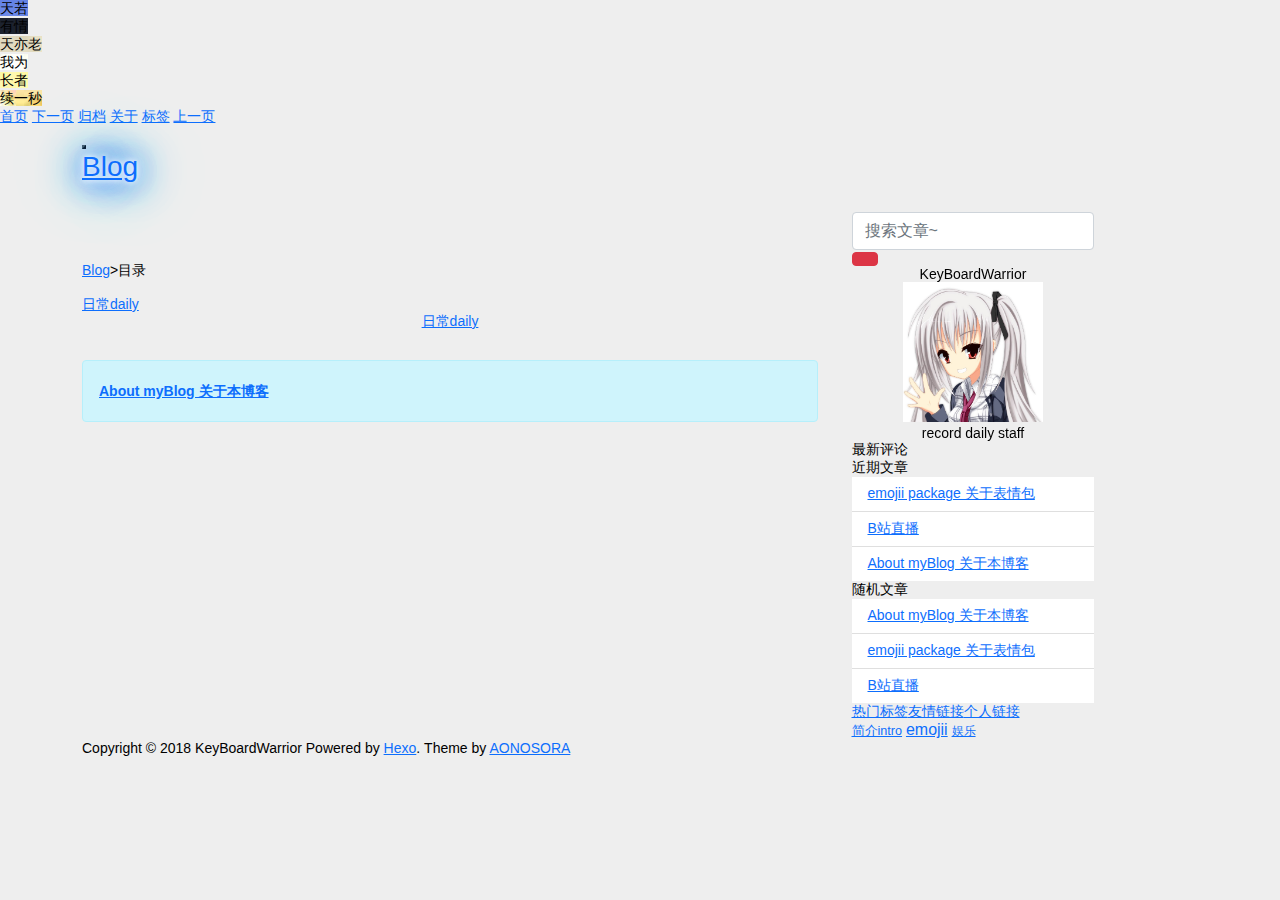
<file: categories/日常daily/index.html>
<!DOCTYPE html>
<html>
<head><meta name="generator" content="Hexo 3.8.0">
    <meta charset="UTF-8">
    <meta name="viewport" content="width=device-width, initial-scale=1, maximum-scale=1">
    <meta name="author" content="KeyBoardWarrior">
    
    <meta name="description" content="record daily staff">
    
    
    
    
    
    
    <title>categories: 日常daily | Blog</title>
    <link href="”https://www.dragonsaga.xyz“" rel="”prefetch”">

    <link rel="stylesheet" href="/css/bootstrap.min.css">
<link rel="stylesheet" href="/css/aos.css">
<link rel="stylesheet" href="/css/style.css">
    <script src="/js/jquery.min.js"></script>
    <script src="/js/bootstrap.min.js"></script>
    <script src="/js/aos.js"></script>
    <script src="/js/highslide/highslide-full.min.js"></script>
    <link rel="stylesheet" href="/js/highslide/highslide.css">
    <style type="text/css">
        @media (max-width: 768px) {
            body {
                background-color: #f0f0f0;
                background: url('/imgs/xsbg.gif');
                background-attachment: fixed;
            }
        }
    </style>
    
    <!--<script type="text/javascript">
      if (document.images) {
        var avatar = new Image();
        avatar.src = '/imgs/avatar.jpg'
        var previews = 'preview1.jpg,preview2.jpg,preview3.jpg,preview4.jpg'.split(',')
        var previewsPreLoad = []
        for(var i = 0; i < length; i++) {
          previewsPreLoad.push(new Image())
          previewsPreLoad[previewsPreLoad.length - 1].src = '/imgs/preview' + previews[i]
        }
      }
    </script>-->
</head></html>
<body>
    <!-- 背景轮播图功能 -->
    <section class="hidden-xs">
    <ul class="cb-slideshow">
        <li><span>天若</span></li>
        <li><span>有情</span></li>
        <li><span>天亦老</span></li>
        <li><span>我为</span></li>
        <li><span>长者</span></li>
        <li><span>续一秒</span></li>
    </ul>
</section>
    <!-- 欧尼酱功能, 谁用谁知道 -->
    
    <div class="gal-menu gal-dropdown">
    <div class="circle" id="gal">
        <div class="ring">
            <a href="https://www.dragonsaga.xyz" class="menuItem" style="left: 50%; top: 15%;">首页</a>
            
            <a class="menuItem" style="left: 80.3109%; top: 32.5%;">下一页</a>
            
            <a href="/archives" class="menuItem" style="left: 80.3109%; top: 67.5%;">归档</a>
            <a href="/about" class="menuItem" style="left: 50%; top: 85%;">关于</a>
            <a href="/tags" class="menuItem" style="left: 19.6891%; top: 67.5%;">标签</a>
            
            <a class="menuItem" style="left: 19.6891%; top: 32.5%;">上一页</a>
            
        </div>
        <audio id="audio" src="/imgs/oni.mp3"></audio>
    </div>
</div>
    
    <header class="navbar navbar-inverse" id="gal-header">
    <div class="container">
        <div class="navbar-header">
            <button type="button" class="navbar-toggle collapsed" data-toggle="collapse" data-target=".bs-navbar-collapse" aria-expanded="false">
                <span class="fa fa-lg fa-reorder"></span>
            </button>
            <a href="https://www.dragonsaga.xyz">
                
                <style>
                    #gal-header .navbar-brand {
                        height: 54px;
                        line-height: 24px;
                        font-size: 28px;
                        opacity: 1;
                        background-color: rgba(0,0,0,0);
                        text-shadow: 0 0 5px #fff,0 0 10px #fff,0 0 15px #fff,0 0 20px #228DFF,0 0 35px #228DFF,0 0 40px #228DFF,0 0 50px #228DFF,0 0 75px #228DFF;
                    }
                </style>
                <!-- 这里使用文字(navbar_text or config.title) -->
                <div class="navbar-brand">Blog</div>
                
            </a>
        </div>
        <div class="collapse navbar-collapse bs-navbar-collapse">
            <ul class="nav navbar-nav" id="menu-gal">
                
                
                <li class="">
                    <a href="/">
                        <i class="fa fa-home"></i>首页
                    </a>
                </li>
                
                
                
                <li class="">
                    <a href="/archives">
                        <i class="fa fa-archive"></i>压缩
                    </a>
                </li>
                
                
                
                
                <li class="dropdown">
                    <!-- TODO 添加hover dropdown效果 -->
                    <a href="#" class="dropdown-toggle" data-toggle="dropdown" aria-haspopup="true" aria-expanded="false" data-hover="dropdown">
                        <i class="fa fa-list"></i>分类
                    </a>
                    <ul class="dropdown-menu">
                        
                        
                        <li>
                            <a href="/categories/日常daily/">日常daily</a>
                        </li>
                        
                        <li>
                            <a href="/categories/灌水/">灌水</a>
                        </li>
                        
                        
                        
                    </ul>
                </li>
                
                
                
                
                
                <li class="dropdown">
                    <!-- TODO 添加hover dropdown效果 -->
                    <a href="#" class="dropdown-toggle" data-toggle="dropdown" aria-haspopup="true" aria-expanded="false" data-hover="dropdown">
                        <i class="fa fa-tags"></i>标签
                    </a>
                    <ul class="dropdown-menu">
                        
                        
                        <li>
                            <a href="/tags/简介intro/">简介intro</a>
                        </li>
                        
                        <li>
                            <a href="/tags/emojii/">emojii</a>
                        </li>
                        
                        <li>
                            <a href="/tags/娱乐/">娱乐</a>
                        </li>
                        
                        
                        
                    </ul>
                </li>
                
                
                
                
                <li class="">
                    <a href="/about">
                        <i class="fa fa-user"></i>关于我
                    </a>
                </li>
                
                
            </ul>
        </div>
    </div>
</header>
    <div id="gal-body">
        <div class="container">
            <div class="row">
                <div class="col-md-8 gal-right" id="mainstay">
                    <article class="article well article-body" id="article-category">
    <div class="breadcrumb">
        <i class="fa fa-home"></i>
        <a href="https://www.dragonsaga.xyz">Blog</a>
        >
        <span>目录</span>
    </div>
    <!-- 大型设备详细文章 -->
    <div class="hidden-xs">
        <div class="title-article">
            <h1>
                <a href="/categories/日常daily/index.html">日常daily</a>
            </h1>
        </div>
    </div>
    <!-- 小型设备详细文章 -->
    <div class="visible-xs">
        <center>
            <div class="title-article">
                <h4>
                    <a href="/categories/日常daily/index.html">日常daily</a>
                </h4>
            </div>
        </center>
    </div>
    <div class="content-article" style="margin-top: 30px;">
        <div class="alert alert-info" style="font-size: 14px; line-height: 2; font-weight: bold;">
            
            <a href="/2019/01/15/day1/">About myBlog 关于本博客</a>
            <br>
            
            
        </div>
    </div>
</article>
                </div>
                <aside class="col-md-4 gal-left" id="sidebar">
    <!-- 此为sidebar的搜索框, 非搜索结果页面 -->
<aside id="sidebar-search">
    <div class="search hidden-xs" data-aos="fade-up" data-aos-duration="2000">
        <form class="form-inline clearfix" id="search-form" method="get" action="/search/index.html">
            <input type="text" name="s" class="form-control" id="searchInput" placeholder="搜索文章~" autocomplete="off">
            <button class="btn btn-danger btn-gal" type="submit">
                <i class="fa fa-search"></i>
            </button>
        </form>
    </div>
</aside>
    <aside id="sidebar-author">
    <div class="panel panel-gal" data-aos="flip-right" data-aos-duration="3000">
        <div class="panel-heading" style="text-align: center">
            <i class="fa fa-quote-left"></i>
            KeyBoardWarrior
            <i class="fa fa-quote-right"></i>
        </div>
        <div class="author-panel text-center">
            <img src="/imgs/avatar.jpg" width="140" height="140" alt="个人头像" class="author-image">
            <p class="author-description"></p><p>record daily staff</p>
<p></p>
        </div>
    </div>
</aside>
    
    <aside id="sidebar-recent_comments">
    <div class="panel panel-gal recent hidden-xs" data-aos="fade-up" data-aos-duration="2000">
        <div class="panel-heading">
            <i class="fa fa-comments"></i>
            最新评论
            <i class="fa fa-times-circle panel-remove"></i>
            <i class="fa fa-chevron-circle-up panel-toggle"></i>
        </div>
        <ul class="list-group list-group-flush"></ul>
    </div>
</aside>
    
    <!-- 要配置好leancloud才能开启此小工具 -->
    
    
    <aside id="sidebar-recent_posts">
    <div class="panel panel-gal recent hidden-xs" data-aos="fade-up" data-aos-duration="2000">
        <div class="panel-heading">
            <i class="fa fa-refresh"></i>
            近期文章
            <i class="fa fa-times-circle panel-remove"></i>
            <i class="fa fa-chevron-circle-up panel-toggle"></i>
        </div>
        <ul class="list-group list-group-flush">
            
            <li class="list-group-item">
                <span class="post-title">
                    <a href="/2019/01/16/day2/">emojii package 关于表情包</a>
                </span>
            </li>
            
            <li class="list-group-item">
                <span class="post-title">
                    <a href="/2019/01/16/testing/">B站直播</a>
                </span>
            </li>
            
            <li class="list-group-item">
                <span class="post-title">
                    <a href="/2019/01/15/day1/">About myBlog 关于本博客</a>
                </span>
            </li>
            
        </ul>
    </div>
</aside>
    
    
    <aside id="sidebar-rand_posts">
    <div class="panel panel-gal recent hidden-xs" data-aos="fade-up" data-aos-duration="2000">
        <div class="panel-heading">
            <i class="fa fa-refresh"></i>
            随机文章
            <i class="fa fa-times-circle panel-remove"></i>
            <i class="fa fa-chevron-circle-up panel-toggle"></i>
        </div>
        <ul class="list-group list-group-flush">
            
            
            <li class="list-group-item">
                <span class="post-title">
                    <a href="/2019/01/15/day1/">About myBlog 关于本博客</a>
                </span>
            </li>
            
            <li class="list-group-item">
                <span class="post-title">
                    <a href="/2019/01/16/day2/">emojii package 关于表情包</a>
                </span>
            </li>
            
            <li class="list-group-item">
                <span class="post-title">
                    <a href="/2019/01/16/testing/">B站直播</a>
                </span>
            </li>
            
        </ul>
    </div>
</aside>
    
    
    <aside id="gal-sets">
        <div class="panel panel-gal hidden-xs" data-aos="fade-up" data-aos-duration="2000">
            <ul class="nav nav-pills pills-gal">

                
                <li>
                    <a href="/categories/日常daily/index.html#sidebar-tags" data-toggle="tab" id="tags-tab">热门标签</a>
                </li>
                
                
                <li>
                    <a href="/categories/日常daily/index.html#sidebar-friend-links" data-toggle="tab" id="friend-links-tab">友情链接</a>
                </li>
                
                
                <li>
                    <a href="/categories/日常daily/index.html#sidebar-links" data-toggle="tab" id="links-tab">个人链接</a>
                </li>
                
            </ul>
            <div class="tab-content">
                
                <div class="cloud-tags tab-pane nav bs-sidenav fade" id="sidebar-tags">
    
    <a href="/tags/简介intro/" style="font-size: 12.648892409221002px;" class="tag-cloud-link">简介intro</a>
    
    <a href="/tags/emojii/" style="font-size: 15.971208734182941px;" class="tag-cloud-link">emojii</a>
    
    <a href="/tags/娱乐/" style="font-size: 11.769167440445493px;" class="tag-cloud-link">娱乐</a>
    
</div>
                
                
                <div class="friend-links tab-pane nav bs-sidenav fade" id="sidebar-friend-links">
    
    <li>
        <a href="http://kdays.net/days/" target="_blank">KDays Forum</a>
    </li>
    
    <li>
        <a href="https://www.bilibili.com/" target="_blank">绅士导航♂</a>
    </li>
    
</div>
                
                
                <div class="links tab-pane nav bs-sidenav fade" id="sidebar-links">
    
    <li>
        <a href="https://github.com/leyulin/" target="_blank">Github</a>
    </li>
    
</div>
                
            </div>
        </div>
    </aside>
    
</aside>
            </div>
        </div>
    </div>
    <footer id="gal-footer">
    <div class="container">
        Copyright © 2018 KeyBoardWarrior Powered by <a href="https://hexo.io/" target="_blank">Hexo</a>.&nbsp;Theme by <a href="https://github.com/ZEROKISEKI" target="_blank">AONOSORA</a>
    </div>
</footer>

<!-- 回到顶端 -->
<div id="gal-gotop">
    <i class="fa fa-angle-up"></i>
</div>
</body>
<script src="/js/activate-power-mode.js"></script>
<script>

    // 配置highslide
	hs.graphicsDir = '/js/highslide/graphics/'
    hs.outlineType = "rounded-white";
    hs.dimmingOpacity = 0.8;
    hs.outlineWhileAnimating = true;
    hs.showCredits = false;
    hs.captionEval = "this.thumb.alt";
    hs.numberPosition = "caption";
    hs.align = "center";
    hs.transitions = ["expand", "crossfade"];
    hs.lang.number = '共%2张图, 当前是第%1张';
    hs.addSlideshow({
      interval: 5000,
      repeat: true,
      useControls: true,
      fixedControls: "fit",
      overlayOptions: {
        opacity: 0.75,
        position: "bottom center",
        hideOnMouseOut: true
      }
    })

    // 初始化aos
    AOS.init({
      duration: 1000,
      delay: 0,
      easing: 'ease-out-back'
    });

</script>
<script>
	POWERMODE.colorful = 'true';    // make power mode colorful
	POWERMODE.shake = 'true';       // turn off shake
	// TODO 这里根据具体情况修改
	document.body.addEventListener('input', POWERMODE);
</script>
<script>
    window.slideConfig = {
      prefix: '/imgs/slide/background',
      ext: 'jpg',
      maxCount: '6'
    }
</script>
<script src="/js/hs.js"></script>
<script src="/js/blog.js"></script>

<script src="/js/oni.js"></script>



<script src="https://myau.moe/js/comment/gitment.browser.js"></script>
<script>
    if(window.commentConfig) {
      window.commentConfig.id = ''
      window.commentConfig.owner = 'leyulin'
      window.commentConfig.repo = 'leyulin.github.io'
      window.commentConfig.client_id = 'a7af6ce2f10de47fdd91'
      window.commentConfig.client_secret = '4a4421744f3664deed78bd1ea5ae01a3f64c53f9'
      window.commentConfig.redirect_uri = ''
    } else {
      window.commentConfig = {
      	id: '',
        owner: 'leyulin',
        repo: 'leyulin.github.io',
        client_id: 'a7af6ce2f10de47fdd91',
        client_secret: '4a4421744f3664deed78bd1ea5ae01a3f64c53f9',
        redirect_uri: ''
      }
    }
</script>
<script src="/js/comment/gitment.js"></script>

</html>
</file>
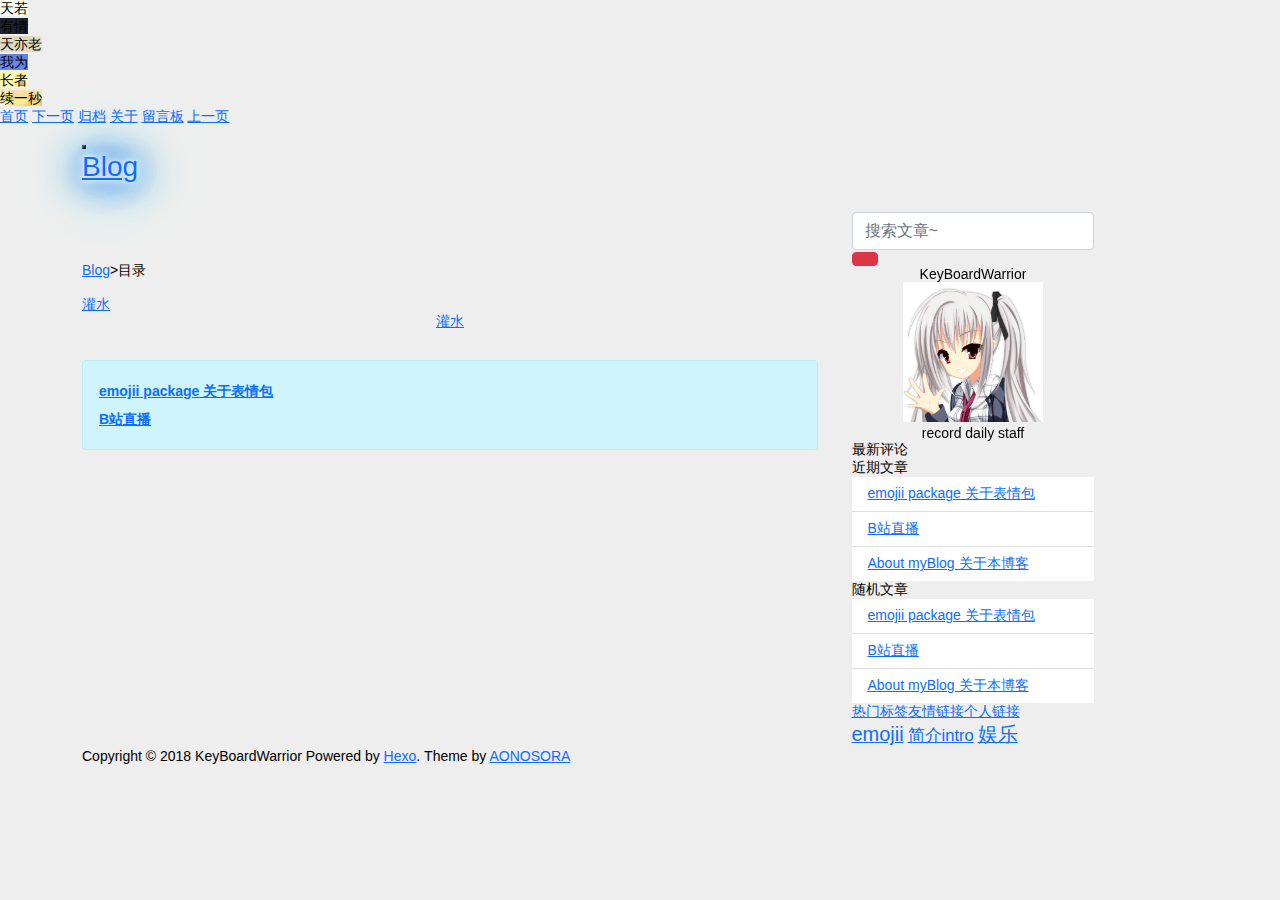
<file: categories/灌水/index.html>
<!DOCTYPE html>
<html>
<head><meta name="generator" content="Hexo 3.8.0">
    <meta charset="UTF-8">
    <meta name="viewport" content="width=device-width, initial-scale=1, maximum-scale=1">
    <meta name="author" content="KeyBoardWarrior">
    
    <meta name="description" content="record daily staff">
    
    
    
    
    
    
    <title>categories: 灌水 | Blog</title>
    <link href="”https://www.dragonsaga.xyz“" rel="”prefetch”">

    <link rel="stylesheet" href="/css/bootstrap.min.css">
<link rel="stylesheet" href="/css/aos.css">
<link rel="stylesheet" href="/css/style.css">
    <script src="/js/jquery.min.js"></script>
    <script src="/js/bootstrap.min.js"></script>
    <script src="/js/aos.js"></script>
    <script src="/js/highslide/highslide-full.min.js"></script>
    <link rel="stylesheet" href="/js/highslide/highslide.css">
    <style type="text/css">
        @media (max-width: 768px) {
            body {
                background-color: #f0f0f0;
                background: url('/imgs/xsbg.gif');
                background-attachment: fixed;
            }
        }
    </style>
    
    <!--<script type="text/javascript">
      if (document.images) {
        var avatar = new Image();
        avatar.src = '/imgs/avatar.jpg'
        var previews = 'preview1.jpg,preview2.jpg,preview3.jpg,preview4.jpg'.split(',')
        var previewsPreLoad = []
        for(var i = 0; i < length; i++) {
          previewsPreLoad.push(new Image())
          previewsPreLoad[previewsPreLoad.length - 1].src = '/imgs/preview' + previews[i]
        }
      }
    </script>-->
</head></html>
<body>
    <!-- 背景轮播图功能 -->
    <section class="hidden-xs">
    <ul class="cb-slideshow">
        <li><span>天若</span></li>
        <li><span>有情</span></li>
        <li><span>天亦老</span></li>
        <li><span>我为</span></li>
        <li><span>长者</span></li>
        <li><span>续一秒</span></li>
    </ul>
</section>
    <!-- 欧尼酱功能, 谁用谁知道 -->
    
    <div class="gal-menu gal-dropdown">
    <div class="circle" id="gal">
        <div class="ring">
            <a href="https://www.dragonsaga.xyz" class="menuItem" style="left: 50%; top: 15%;">首页</a>
            
            <a class="menuItem" style="left: 80.3109%; top: 32.5%;">下一页</a>
            
            <a href="/archives" class="menuItem" style="left: 80.3109%; top: 67.5%;">归档</a>
            <a href="/about" class="menuItem" style="left: 50%; top: 85%;">关于</a>
            <a href="/message" class="menuItem" style="left: 19.6891%; top: 67.5%;">留言板</a>
            
            <a class="menuItem" style="left: 19.6891%; top: 32.5%;">上一页</a>
            
        </div>
        <audio id="audio" src="/imgs/oni.mp3"></audio>
    </div>
</div>
    
    <header class="navbar navbar-inverse" id="gal-header">
    <div class="container">
        <div class="navbar-header">
            <button type="button" class="navbar-toggle collapsed" data-toggle="collapse" data-target=".bs-navbar-collapse" aria-expanded="false">
                <span class="fa fa-lg fa-reorder"></span>
            </button>
            <a href="https://www.dragonsaga.xyz">
                
                <style>
                    #gal-header .navbar-brand {
                        height: 54px;
                        line-height: 24px;
                        font-size: 28px;
                        opacity: 1;
                        background-color: rgba(0,0,0,0);
                        text-shadow: 0 0 5px #fff,0 0 10px #fff,0 0 15px #fff,0 0 20px #228DFF,0 0 35px #228DFF,0 0 40px #228DFF,0 0 50px #228DFF,0 0 75px #228DFF;
                    }
                </style>
                <!-- 这里使用文字(navbar_text or config.title) -->
                <div class="navbar-brand">Blog</div>
                
            </a>
        </div>
        <div class="collapse navbar-collapse bs-navbar-collapse">
            <ul class="nav navbar-nav" id="menu-gal">
                
                
                <li class="">
                    <a href="/">
                        <i class="fa fa-home"></i>首页
                    </a>
                </li>
                
                
                
                <li class="">
                    <a href="/archives">
                        <i class="fa fa-archive"></i>压缩
                    </a>
                </li>
                
                
                
                
                <li class="dropdown">
                    <!-- TODO 添加hover dropdown效果 -->
                    <a href="#" class="dropdown-toggle" data-toggle="dropdown" aria-haspopup="true" aria-expanded="false" data-hover="dropdown">
                        <i class="fa fa-list"></i>分类
                    </a>
                    <ul class="dropdown-menu">
                        
                        
                        <li>
                            <a href="/categories/灌水/">灌水</a>
                        </li>
                        
                        <li>
                            <a href="/categories/日常daily/">日常daily</a>
                        </li>
                        
                        
                        
                    </ul>
                </li>
                
                
                
                
                
                <li class="dropdown">
                    <!-- TODO 添加hover dropdown效果 -->
                    <a href="#" class="dropdown-toggle" data-toggle="dropdown" aria-haspopup="true" aria-expanded="false" data-hover="dropdown">
                        <i class="fa fa-tags"></i>标签
                    </a>
                    <ul class="dropdown-menu">
                        
                        
                        <li>
                            <a href="/tags/emojii/">emojii</a>
                        </li>
                        
                        <li>
                            <a href="/tags/简介intro/">简介intro</a>
                        </li>
                        
                        <li>
                            <a href="/tags/娱乐/">娱乐</a>
                        </li>
                        
                        
                        
                    </ul>
                </li>
                
                
                
                
                <li class="">
                    <a href="/about">
                        <i class="fa fa-user"></i>关于我
                    </a>
                </li>
                
                
            </ul>
        </div>
    </div>
</header>
    <div id="gal-body">
        <div class="container">
            <div class="row">
                <div class="col-md-8 gal-right" id="mainstay">
                    <article class="article well article-body" id="article-category">
    <div class="breadcrumb">
        <i class="fa fa-home"></i>
        <a href="https://www.dragonsaga.xyz">Blog</a>
        >
        <span>目录</span>
    </div>
    <!-- 大型设备详细文章 -->
    <div class="hidden-xs">
        <div class="title-article">
            <h1>
                <a href="/categories/灌水/index.html">灌水</a>
            </h1>
        </div>
    </div>
    <!-- 小型设备详细文章 -->
    <div class="visible-xs">
        <center>
            <div class="title-article">
                <h4>
                    <a href="/categories/灌水/index.html">灌水</a>
                </h4>
            </div>
        </center>
    </div>
    <div class="content-article" style="margin-top: 30px;">
        <div class="alert alert-info" style="font-size: 14px; line-height: 2; font-weight: bold;">
            
            <a href="/2019/01/16/day2/">emojii package 关于表情包</a>
            <br>
            
            <a href="/2019/01/16/testing/">B站直播</a>
            <br>
            
            
        </div>
    </div>
</article>
                </div>
                <aside class="col-md-4 gal-left" id="sidebar">
    <!-- 此为sidebar的搜索框, 非搜索结果页面 -->
<aside id="sidebar-search">
    <div class="search hidden-xs" data-aos="fade-up" data-aos-duration="2000">
        <form class="form-inline clearfix" id="search-form" method="get" action="/search/index.html">
            <input type="text" name="s" class="form-control" id="searchInput" placeholder="搜索文章~" autocomplete="off">
            <button class="btn btn-danger btn-gal" type="submit">
                <i class="fa fa-search"></i>
            </button>
        </form>
    </div>
</aside>
    <aside id="sidebar-author">
    <div class="panel panel-gal" data-aos="flip-right" data-aos-duration="3000">
        <div class="panel-heading" style="text-align: center">
            <i class="fa fa-quote-left"></i>
            KeyBoardWarrior
            <i class="fa fa-quote-right"></i>
        </div>
        <div class="author-panel text-center">
            <img src="/imgs/avatar.jpg" width="140" height="140" alt="个人头像" class="author-image">
            <p class="author-description"></p><p>record daily staff</p>
<p></p>
        </div>
    </div>
</aside>
    
    <aside id="sidebar-recent_comments">
    <div class="panel panel-gal recent hidden-xs" data-aos="fade-up" data-aos-duration="2000">
        <div class="panel-heading">
            <i class="fa fa-comments"></i>
            最新评论
            <i class="fa fa-times-circle panel-remove"></i>
            <i class="fa fa-chevron-circle-up panel-toggle"></i>
        </div>
        <ul class="list-group list-group-flush"></ul>
    </div>
</aside>
    
    <!-- 要配置好leancloud才能开启此小工具 -->
    
    
    <aside id="sidebar-recent_posts">
    <div class="panel panel-gal recent hidden-xs" data-aos="fade-up" data-aos-duration="2000">
        <div class="panel-heading">
            <i class="fa fa-refresh"></i>
            近期文章
            <i class="fa fa-times-circle panel-remove"></i>
            <i class="fa fa-chevron-circle-up panel-toggle"></i>
        </div>
        <ul class="list-group list-group-flush">
            
            <li class="list-group-item">
                <span class="post-title">
                    <a href="/2019/01/16/day2/">emojii package 关于表情包</a>
                </span>
            </li>
            
            <li class="list-group-item">
                <span class="post-title">
                    <a href="/2019/01/16/testing/">B站直播</a>
                </span>
            </li>
            
            <li class="list-group-item">
                <span class="post-title">
                    <a href="/2019/01/15/day1/">About myBlog 关于本博客</a>
                </span>
            </li>
            
        </ul>
    </div>
</aside>
    
    
    <aside id="sidebar-rand_posts">
    <div class="panel panel-gal recent hidden-xs" data-aos="fade-up" data-aos-duration="2000">
        <div class="panel-heading">
            <i class="fa fa-refresh"></i>
            随机文章
            <i class="fa fa-times-circle panel-remove"></i>
            <i class="fa fa-chevron-circle-up panel-toggle"></i>
        </div>
        <ul class="list-group list-group-flush">
            
            
            <li class="list-group-item">
                <span class="post-title">
                    <a href="/2019/01/16/day2/">emojii package 关于表情包</a>
                </span>
            </li>
            
            <li class="list-group-item">
                <span class="post-title">
                    <a href="/2019/01/16/testing/">B站直播</a>
                </span>
            </li>
            
            <li class="list-group-item">
                <span class="post-title">
                    <a href="/2019/01/15/day1/">About myBlog 关于本博客</a>
                </span>
            </li>
            
        </ul>
    </div>
</aside>
    
    
    <aside id="gal-sets">
        <div class="panel panel-gal hidden-xs" data-aos="fade-up" data-aos-duration="2000">
            <ul class="nav nav-pills pills-gal">

                
                <li>
                    <a href="/categories/灌水/index.html#sidebar-tags" data-toggle="tab" id="tags-tab">热门标签</a>
                </li>
                
                
                <li>
                    <a href="/categories/灌水/index.html#sidebar-friend-links" data-toggle="tab" id="friend-links-tab">友情链接</a>
                </li>
                
                
                <li>
                    <a href="/categories/灌水/index.html#sidebar-links" data-toggle="tab" id="links-tab">个人链接</a>
                </li>
                
            </ul>
            <div class="tab-content">
                
                <div class="cloud-tags tab-pane nav bs-sidenav fade" id="sidebar-tags">
    
    <a href="/tags/emojii/" style="font-size: 19.96191113745159px;" class="tag-cloud-link">emojii</a>
    
    <a href="/tags/简介intro/" style="font-size: 16.55204276648193px;" class="tag-cloud-link">简介intro</a>
    
    <a href="/tags/娱乐/" style="font-size: 19.535345920914487px;" class="tag-cloud-link">娱乐</a>
    
</div>
                
                
                <div class="friend-links tab-pane nav bs-sidenav fade" id="sidebar-friend-links">
    
    <li>
        <a href="http://kdays.net/days/" target="_blank">KDays Forum</a>
    </li>
    
    <li>
        <a href="https://www.bilibili.com/" target="_blank">绅士导航♂</a>
    </li>
    
</div>
                
                
                <div class="links tab-pane nav bs-sidenav fade" id="sidebar-links">
    
    <li>
        <a href="https://github.com/leyulin/" target="_blank">Github</a>
    </li>
    
</div>
                
            </div>
        </div>
    </aside>
    
</aside>
            </div>
        </div>
    </div>
    <footer id="gal-footer">
    <div class="container">
        Copyright © 2018 KeyBoardWarrior Powered by <a href="https://hexo.io/" target="_blank">Hexo</a>.&nbsp;Theme by <a href="https://github.com/ZEROKISEKI" target="_blank">AONOSORA</a>
    </div>
</footer>

<!-- 回到顶端 -->
<div id="gal-gotop">
    <i class="fa fa-angle-up"></i>
</div>
</body>
<script src="/js/activate-power-mode.js"></script>
<script>

    // 配置highslide
	hs.graphicsDir = '/js/highslide/graphics/'
    hs.outlineType = "rounded-white";
    hs.dimmingOpacity = 0.8;
    hs.outlineWhileAnimating = true;
    hs.showCredits = false;
    hs.captionEval = "this.thumb.alt";
    hs.numberPosition = "caption";
    hs.align = "center";
    hs.transitions = ["expand", "crossfade"];
    hs.lang.number = '共%2张图, 当前是第%1张';
    hs.addSlideshow({
      interval: 5000,
      repeat: true,
      useControls: true,
      fixedControls: "fit",
      overlayOptions: {
        opacity: 0.75,
        position: "bottom center",
        hideOnMouseOut: true
      }
    })

    // 初始化aos
    AOS.init({
      duration: 1000,
      delay: 0,
      easing: 'ease-out-back'
    });

</script>
<script>
	POWERMODE.colorful = 'true';    // make power mode colorful
	POWERMODE.shake = 'true';       // turn off shake
	// TODO 这里根据具体情况修改
	document.body.addEventListener('input', POWERMODE);
</script>
<script>
    window.slideConfig = {
      prefix: '/imgs/slide/background',
      ext: 'jpg',
      maxCount: '6'
    }
</script>
<script src="/js/hs.js"></script>
<script src="/js/blog.js"></script>

<script src="/js/oni.js"></script>



<script src="https://myau.moe/js/comment/gitment.browser.js"></script>
<script>
    if(window.commentConfig) {
      window.commentConfig.id = ''
      window.commentConfig.owner = 'leyulin'
      window.commentConfig.repo = 'leyulin.github.io'
      window.commentConfig.client_id = 'a7af6ce2f10de47fdd91'
      window.commentConfig.client_secret = '4a4421744f3664deed78bd1ea5ae01a3f64c53f9'
      window.commentConfig.redirect_uri = ''
    } else {
      window.commentConfig = {
      	id: '',
        owner: 'leyulin',
        repo: 'leyulin.github.io',
        client_id: 'a7af6ce2f10de47fdd91',
        client_secret: '4a4421744f3664deed78bd1ea5ae01a3f64c53f9',
        redirect_uri: ''
      }
    }
</script>
<script src="/js/comment/gitment.js"></script>

</html>
</file>
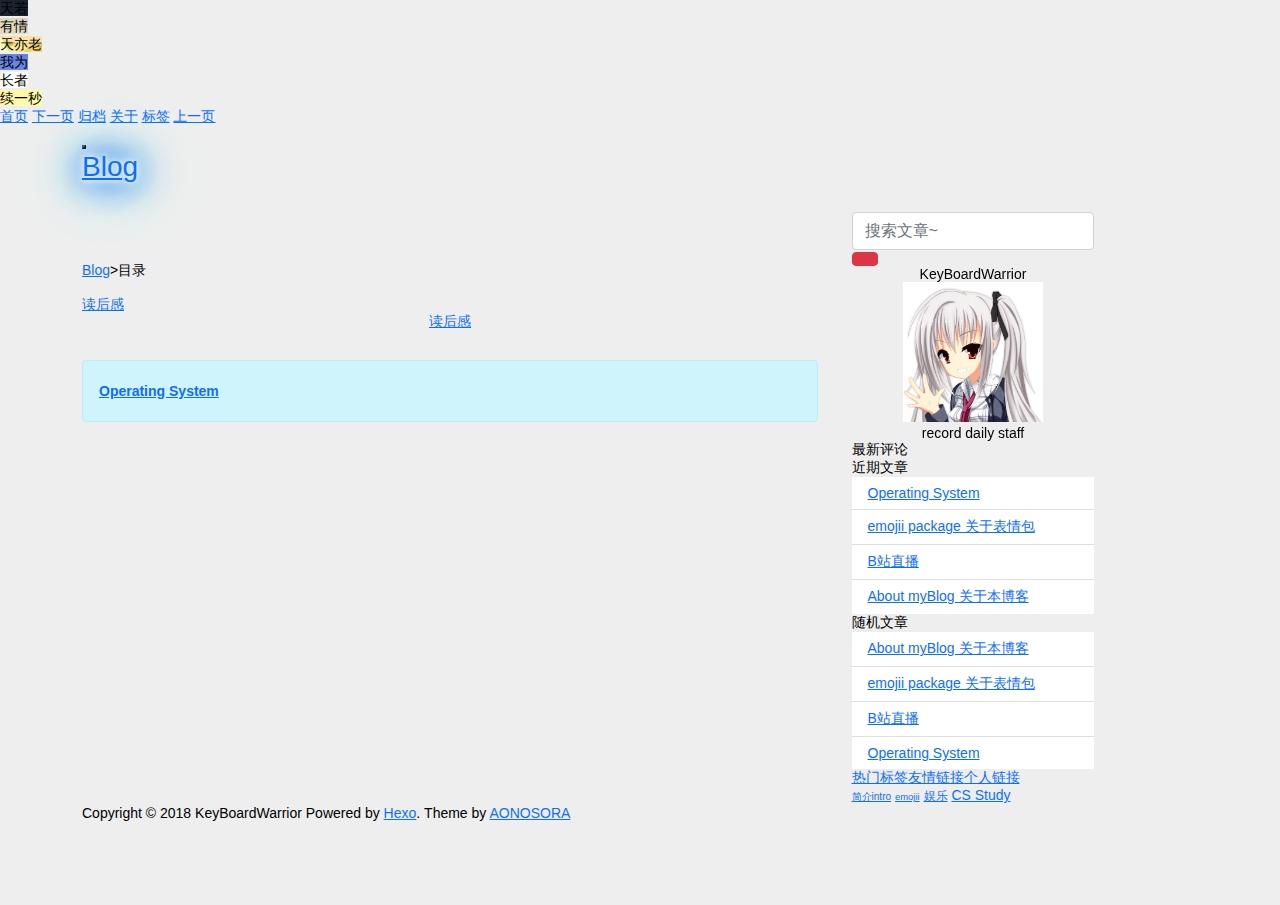
<file: categories/读后感/index.html>
<!DOCTYPE html>
<html>
<head><meta name="generator" content="Hexo 3.8.0">
    <meta charset="UTF-8">
    <meta name="viewport" content="width=device-width, initial-scale=1, maximum-scale=1">
    <meta name="author" content="KeyBoardWarrior">
    
    <meta name="description" content="record daily staff">
    
    
    
    
    
    
    <title>categories: 读后感 | Blog</title>
    <link href="”https://www.dragonsaga.xyz“" rel="”prefetch”">

    <link rel="stylesheet" href="/css/bootstrap.min.css">
<link rel="stylesheet" href="/css/aos.css">
<link rel="stylesheet" href="/css/style.css">
    <script src="/js/jquery.min.js"></script>
    <script src="/js/bootstrap.min.js"></script>
    <script src="/js/aos.js"></script>
    <script src="/js/highslide/highslide-full.min.js"></script>
    <link rel="stylesheet" href="/js/highslide/highslide.css">
    <style type="text/css">
        @media (max-width: 768px) {
            body {
                background-color: #f0f0f0;
                background: url('/imgs/xsbg.gif');
                background-attachment: fixed;
            }
        }
    </style>
    
    <!--<script type="text/javascript">
      if (document.images) {
        var avatar = new Image();
        avatar.src = '/imgs/avatar.jpg'
        var previews = 'preview1.jpg,preview2.jpg,preview3.jpg,preview4.jpg'.split(',')
        var previewsPreLoad = []
        for(var i = 0; i < length; i++) {
          previewsPreLoad.push(new Image())
          previewsPreLoad[previewsPreLoad.length - 1].src = '/imgs/preview' + previews[i]
        }
      }
    </script>-->
</head></html>
<body>
    <!-- 背景轮播图功能 -->
    <section class="hidden-xs">
    <ul class="cb-slideshow">
        <li><span>天若</span></li>
        <li><span>有情</span></li>
        <li><span>天亦老</span></li>
        <li><span>我为</span></li>
        <li><span>长者</span></li>
        <li><span>续一秒</span></li>
    </ul>
</section>
    <!-- 欧尼酱功能, 谁用谁知道 -->
    
    <div class="gal-menu gal-dropdown">
    <div class="circle" id="gal">
        <div class="ring">
            <a href="https://www.dragonsaga.xyz" class="menuItem" style="left: 50%; top: 15%;">首页</a>
            
            <a class="menuItem" style="left: 80.3109%; top: 32.5%;">下一页</a>
            
            <a href="/archives" class="menuItem" style="left: 80.3109%; top: 67.5%;">归档</a>
            <a href="/about" class="menuItem" style="left: 50%; top: 85%;">关于</a>
            <a href="/tags" class="menuItem" style="left: 19.6891%; top: 67.5%;">标签</a>
            
            <a class="menuItem" style="left: 19.6891%; top: 32.5%;">上一页</a>
            
        </div>
        <audio id="audio" src="/imgs/oni.mp3"></audio>
    </div>
</div>
    
    <header class="navbar navbar-inverse" id="gal-header">
    <div class="container">
        <div class="navbar-header">
            <button type="button" class="navbar-toggle collapsed" data-toggle="collapse" data-target=".bs-navbar-collapse" aria-expanded="false">
                <span class="fa fa-lg fa-reorder"></span>
            </button>
            <a href="https://www.dragonsaga.xyz">
                
                <style>
                    #gal-header .navbar-brand {
                        height: 54px;
                        line-height: 24px;
                        font-size: 28px;
                        opacity: 1;
                        background-color: rgba(0,0,0,0);
                        text-shadow: 0 0 5px #fff,0 0 10px #fff,0 0 15px #fff,0 0 20px #228DFF,0 0 35px #228DFF,0 0 40px #228DFF,0 0 50px #228DFF,0 0 75px #228DFF;
                    }
                </style>
                <!-- 这里使用文字(navbar_text or config.title) -->
                <div class="navbar-brand">Blog</div>
                
            </a>
        </div>
        <div class="collapse navbar-collapse bs-navbar-collapse">
            <ul class="nav navbar-nav" id="menu-gal">
                
                
                <li class="">
                    <a href="/">
                        <i class="fa fa-home"></i>首页
                    </a>
                </li>
                
                
                
                <li class="">
                    <a href="/archives">
                        <i class="fa fa-archive"></i>压缩
                    </a>
                </li>
                
                
                
                
                <li class="dropdown">
                    <!-- TODO 添加hover dropdown效果 -->
                    <a href="#" class="dropdown-toggle" data-toggle="dropdown" aria-haspopup="true" aria-expanded="false" data-hover="dropdown">
                        <i class="fa fa-list"></i>分类
                    </a>
                    <ul class="dropdown-menu">
                        
                        
                        <li>
                            <a href="/categories/日常daily/">日常daily</a>
                        </li>
                        
                        <li>
                            <a href="/categories/灌水/">灌水</a>
                        </li>
                        
                        <li>
                            <a href="/categories/读后感/">读后感</a>
                        </li>
                        
                        
                        
                    </ul>
                </li>
                
                
                
                
                
                <li class="dropdown">
                    <!-- TODO 添加hover dropdown效果 -->
                    <a href="#" class="dropdown-toggle" data-toggle="dropdown" aria-haspopup="true" aria-expanded="false" data-hover="dropdown">
                        <i class="fa fa-tags"></i>标签
                    </a>
                    <ul class="dropdown-menu">
                        
                        
                        <li>
                            <a href="/tags/简介intro/">简介intro</a>
                        </li>
                        
                        <li>
                            <a href="/tags/emojii/">emojii</a>
                        </li>
                        
                        <li>
                            <a href="/tags/娱乐/">娱乐</a>
                        </li>
                        
                        
                        <li>
                            <a href="/tags">...</a>
                        </li>
                        
                        
                    </ul>
                </li>
                
                
                
                
                <li class="">
                    <a href="/about">
                        <i class="fa fa-user"></i>关于我
                    </a>
                </li>
                
                
            </ul>
        </div>
    </div>
</header>
    <div id="gal-body">
        <div class="container">
            <div class="row">
                <div class="col-md-8 gal-right" id="mainstay">
                    <article class="article well article-body" id="article-category">
    <div class="breadcrumb">
        <i class="fa fa-home"></i>
        <a href="https://www.dragonsaga.xyz">Blog</a>
        >
        <span>目录</span>
    </div>
    <!-- 大型设备详细文章 -->
    <div class="hidden-xs">
        <div class="title-article">
            <h1>
                <a href="/categories/读后感/index.html">读后感</a>
            </h1>
        </div>
    </div>
    <!-- 小型设备详细文章 -->
    <div class="visible-xs">
        <center>
            <div class="title-article">
                <h4>
                    <a href="/categories/读后感/index.html">读后感</a>
                </h4>
            </div>
        </center>
    </div>
    <div class="content-article" style="margin-top: 30px;">
        <div class="alert alert-info" style="font-size: 14px; line-height: 2; font-weight: bold;">
            
            <a href="/2019/02/17/OS_1/">Operating System</a>
            <br>
            
            
        </div>
    </div>
</article>
                </div>
                <aside class="col-md-4 gal-left" id="sidebar">
    <!-- 此为sidebar的搜索框, 非搜索结果页面 -->
<aside id="sidebar-search">
    <div class="search hidden-xs" data-aos="fade-up" data-aos-duration="2000">
        <form class="form-inline clearfix" id="search-form" method="get" action="/search/index.html">
            <input type="text" name="s" class="form-control" id="searchInput" placeholder="搜索文章~" autocomplete="off">
            <button class="btn btn-danger btn-gal" type="submit">
                <i class="fa fa-search"></i>
            </button>
        </form>
    </div>
</aside>
    <aside id="sidebar-author">
    <div class="panel panel-gal" data-aos="flip-right" data-aos-duration="3000">
        <div class="panel-heading" style="text-align: center">
            <i class="fa fa-quote-left"></i>
            KeyBoardWarrior
            <i class="fa fa-quote-right"></i>
        </div>
        <div class="author-panel text-center">
            <img src="/imgs/avatar.jpg" width="140" height="140" alt="个人头像" class="author-image">
            <p class="author-description"></p><p>record daily staff</p>
<p></p>
        </div>
    </div>
</aside>
    
    <aside id="sidebar-recent_comments">
    <div class="panel panel-gal recent hidden-xs" data-aos="fade-up" data-aos-duration="2000">
        <div class="panel-heading">
            <i class="fa fa-comments"></i>
            最新评论
            <i class="fa fa-times-circle panel-remove"></i>
            <i class="fa fa-chevron-circle-up panel-toggle"></i>
        </div>
        <ul class="list-group list-group-flush"></ul>
    </div>
</aside>
    
    <!-- 要配置好leancloud才能开启此小工具 -->
    
    
    <aside id="sidebar-recent_posts">
    <div class="panel panel-gal recent hidden-xs" data-aos="fade-up" data-aos-duration="2000">
        <div class="panel-heading">
            <i class="fa fa-refresh"></i>
            近期文章
            <i class="fa fa-times-circle panel-remove"></i>
            <i class="fa fa-chevron-circle-up panel-toggle"></i>
        </div>
        <ul class="list-group list-group-flush">
            
            <li class="list-group-item">
                <span class="post-title">
                    <a href="/2019/02/17/OS_1/">Operating System</a>
                </span>
            </li>
            
            <li class="list-group-item">
                <span class="post-title">
                    <a href="/2019/01/16/day2/">emojii package 关于表情包</a>
                </span>
            </li>
            
            <li class="list-group-item">
                <span class="post-title">
                    <a href="/2019/01/16/testing/">B站直播</a>
                </span>
            </li>
            
            <li class="list-group-item">
                <span class="post-title">
                    <a href="/2019/01/15/day1/">About myBlog 关于本博客</a>
                </span>
            </li>
            
        </ul>
    </div>
</aside>
    
    
    <aside id="sidebar-rand_posts">
    <div class="panel panel-gal recent hidden-xs" data-aos="fade-up" data-aos-duration="2000">
        <div class="panel-heading">
            <i class="fa fa-refresh"></i>
            随机文章
            <i class="fa fa-times-circle panel-remove"></i>
            <i class="fa fa-chevron-circle-up panel-toggle"></i>
        </div>
        <ul class="list-group list-group-flush">
            
            
            <li class="list-group-item">
                <span class="post-title">
                    <a href="/2019/01/15/day1/">About myBlog 关于本博客</a>
                </span>
            </li>
            
            <li class="list-group-item">
                <span class="post-title">
                    <a href="/2019/01/16/day2/">emojii package 关于表情包</a>
                </span>
            </li>
            
            <li class="list-group-item">
                <span class="post-title">
                    <a href="/2019/01/16/testing/">B站直播</a>
                </span>
            </li>
            
            <li class="list-group-item">
                <span class="post-title">
                    <a href="/2019/02/17/OS_1/">Operating System</a>
                </span>
            </li>
            
        </ul>
    </div>
</aside>
    
    
    <aside id="gal-sets">
        <div class="panel panel-gal hidden-xs" data-aos="fade-up" data-aos-duration="2000">
            <ul class="nav nav-pills pills-gal">

                
                <li>
                    <a href="/categories/读后感/index.html#sidebar-tags" data-toggle="tab" id="tags-tab">热门标签</a>
                </li>
                
                
                <li>
                    <a href="/categories/读后感/index.html#sidebar-friend-links" data-toggle="tab" id="friend-links-tab">友情链接</a>
                </li>
                
                
                <li>
                    <a href="/categories/读后感/index.html#sidebar-links" data-toggle="tab" id="links-tab">个人链接</a>
                </li>
                
            </ul>
            <div class="tab-content">
                
                <div class="cloud-tags tab-pane nav bs-sidenav fade" id="sidebar-tags">
    
    <a href="/tags/简介intro/" style="font-size: 10.075030880111592px;" class="tag-cloud-link">简介intro</a>
    
    <a href="/tags/emojii/" style="font-size: 9.448843074057706px;" class="tag-cloud-link">emojii</a>
    
    <a href="/tags/娱乐/" style="font-size: 12.095452638124797px;" class="tag-cloud-link">娱乐</a>
    
    <a href="/tags/CS-Study/" style="font-size: 13.99440284320631px;" class="tag-cloud-link">CS Study</a>
    
</div>
                
                
                <div class="friend-links tab-pane nav bs-sidenav fade" id="sidebar-friend-links">
    
    <li>
        <a href="http://kdays.net/days/" target="_blank">KDays Forum</a>
    </li>
    
    <li>
        <a href="https://www.bilibili.com/" target="_blank">绅士导航♂</a>
    </li>
    
</div>
                
                
                <div class="links tab-pane nav bs-sidenav fade" id="sidebar-links">
    
    <li>
        <a href="https://github.com/leyulin/" target="_blank">Github</a>
    </li>
    
</div>
                
            </div>
        </div>
    </aside>
    
</aside>
            </div>
        </div>
    </div>
    <footer id="gal-footer">
    <div class="container">
        Copyright © 2018 KeyBoardWarrior Powered by <a href="https://hexo.io/" target="_blank">Hexo</a>.&nbsp;Theme by <a href="https://github.com/ZEROKISEKI" target="_blank">AONOSORA</a>
    </div>
</footer>

<!-- 回到顶端 -->
<div id="gal-gotop">
    <i class="fa fa-angle-up"></i>
</div>
</body>
<script src="/js/activate-power-mode.js"></script>
<script>

    // 配置highslide
	hs.graphicsDir = '/js/highslide/graphics/'
    hs.outlineType = "rounded-white";
    hs.dimmingOpacity = 0.8;
    hs.outlineWhileAnimating = true;
    hs.showCredits = false;
    hs.captionEval = "this.thumb.alt";
    hs.numberPosition = "caption";
    hs.align = "center";
    hs.transitions = ["expand", "crossfade"];
    hs.lang.number = '共%2张图, 当前是第%1张';
    hs.addSlideshow({
      interval: 5000,
      repeat: true,
      useControls: true,
      fixedControls: "fit",
      overlayOptions: {
        opacity: 0.75,
        position: "bottom center",
        hideOnMouseOut: true
      }
    })

    // 初始化aos
    AOS.init({
      duration: 1000,
      delay: 0,
      easing: 'ease-out-back'
    });

</script>
<script>
	POWERMODE.colorful = 'true';    // make power mode colorful
	POWERMODE.shake = 'true';       // turn off shake
	// TODO 这里根据具体情况修改
	document.body.addEventListener('input', POWERMODE);
</script>
<script>
    window.slideConfig = {
      prefix: '/imgs/slide/background',
      ext: 'jpg',
      maxCount: '6'
    }
</script>
<script src="/js/hs.js"></script>
<script src="/js/blog.js"></script>

<script src="/js/oni.js"></script>



<script src="https://myau.moe/js/comment/gitment.browser.js"></script>
<script>
    if(window.commentConfig) {
      window.commentConfig.id = ''
      window.commentConfig.owner = 'leyulin'
      window.commentConfig.repo = 'leyulin.github.io'
      window.commentConfig.client_id = 'a7af6ce2f10de47fdd91'
      window.commentConfig.client_secret = '4a4421744f3664deed78bd1ea5ae01a3f64c53f9'
      window.commentConfig.redirect_uri = ''
    } else {
      window.commentConfig = {
      	id: '',
        owner: 'leyulin',
        repo: 'leyulin.github.io',
        client_id: 'a7af6ce2f10de47fdd91',
        client_secret: '4a4421744f3664deed78bd1ea5ae01a3f64c53f9',
        redirect_uri: ''
      }
    }
</script>
<script src="/js/comment/gitment.js"></script>

</html>
</file>
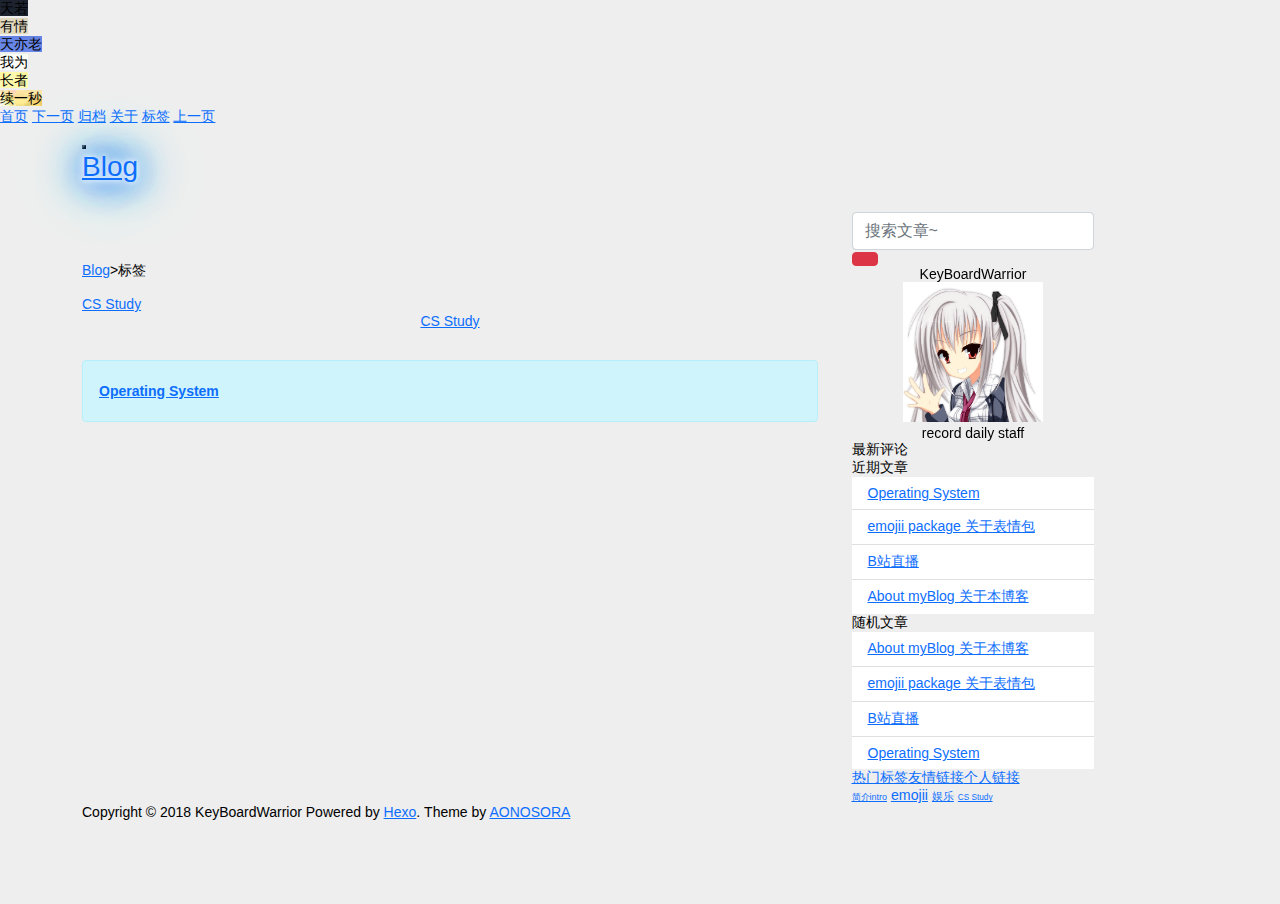
<file: tags/CS-Study/index.html>
<!DOCTYPE html>
<html>
<head><meta name="generator" content="Hexo 3.8.0">
    <meta charset="UTF-8">
    <meta name="viewport" content="width=device-width, initial-scale=1, maximum-scale=1">
    <meta name="author" content="KeyBoardWarrior">
    
    <meta name="description" content="record daily staff">
    
    
    
    
    
    
    <title>tags: CS Study | Blog</title>
    <link href="”https://www.dragonsaga.xyz“" rel="”prefetch”">

    <link rel="stylesheet" href="/css/bootstrap.min.css">
<link rel="stylesheet" href="/css/aos.css">
<link rel="stylesheet" href="/css/style.css">
    <script src="/js/jquery.min.js"></script>
    <script src="/js/bootstrap.min.js"></script>
    <script src="/js/aos.js"></script>
    <script src="/js/highslide/highslide-full.min.js"></script>
    <link rel="stylesheet" href="/js/highslide/highslide.css">
    <style type="text/css">
        @media (max-width: 768px) {
            body {
                background-color: #f0f0f0;
                background: url('/imgs/xsbg.gif');
                background-attachment: fixed;
            }
        }
    </style>
    
    <!--<script type="text/javascript">
      if (document.images) {
        var avatar = new Image();
        avatar.src = '/imgs/avatar.jpg'
        var previews = 'preview1.jpg,preview2.jpg,preview3.jpg,preview4.jpg'.split(',')
        var previewsPreLoad = []
        for(var i = 0; i < length; i++) {
          previewsPreLoad.push(new Image())
          previewsPreLoad[previewsPreLoad.length - 1].src = '/imgs/preview' + previews[i]
        }
      }
    </script>-->
</head></html>
<body>
    <!-- 背景轮播图功能 -->
    <section class="hidden-xs">
    <ul class="cb-slideshow">
        <li><span>天若</span></li>
        <li><span>有情</span></li>
        <li><span>天亦老</span></li>
        <li><span>我为</span></li>
        <li><span>长者</span></li>
        <li><span>续一秒</span></li>
    </ul>
</section>
    <!-- 欧尼酱功能, 谁用谁知道 -->
    
    <div class="gal-menu gal-dropdown">
    <div class="circle" id="gal">
        <div class="ring">
            <a href="https://www.dragonsaga.xyz" class="menuItem" style="left: 50%; top: 15%;">首页</a>
            
            <a class="menuItem" style="left: 80.3109%; top: 32.5%;">下一页</a>
            
            <a href="/archives" class="menuItem" style="left: 80.3109%; top: 67.5%;">归档</a>
            <a href="/about" class="menuItem" style="left: 50%; top: 85%;">关于</a>
            <a href="/tags" class="menuItem" style="left: 19.6891%; top: 67.5%;">标签</a>
            
            <a class="menuItem" style="left: 19.6891%; top: 32.5%;">上一页</a>
            
        </div>
        <audio id="audio" src="/imgs/oni.mp3"></audio>
    </div>
</div>
    
    <header class="navbar navbar-inverse" id="gal-header">
    <div class="container">
        <div class="navbar-header">
            <button type="button" class="navbar-toggle collapsed" data-toggle="collapse" data-target=".bs-navbar-collapse" aria-expanded="false">
                <span class="fa fa-lg fa-reorder"></span>
            </button>
            <a href="https://www.dragonsaga.xyz">
                
                <style>
                    #gal-header .navbar-brand {
                        height: 54px;
                        line-height: 24px;
                        font-size: 28px;
                        opacity: 1;
                        background-color: rgba(0,0,0,0);
                        text-shadow: 0 0 5px #fff,0 0 10px #fff,0 0 15px #fff,0 0 20px #228DFF,0 0 35px #228DFF,0 0 40px #228DFF,0 0 50px #228DFF,0 0 75px #228DFF;
                    }
                </style>
                <!-- 这里使用文字(navbar_text or config.title) -->
                <div class="navbar-brand">Blog</div>
                
            </a>
        </div>
        <div class="collapse navbar-collapse bs-navbar-collapse">
            <ul class="nav navbar-nav" id="menu-gal">
                
                
                <li class="">
                    <a href="/">
                        <i class="fa fa-home"></i>首页
                    </a>
                </li>
                
                
                
                <li class="">
                    <a href="/archives">
                        <i class="fa fa-archive"></i>压缩
                    </a>
                </li>
                
                
                
                
                <li class="dropdown">
                    <!-- TODO 添加hover dropdown效果 -->
                    <a href="#" class="dropdown-toggle" data-toggle="dropdown" aria-haspopup="true" aria-expanded="false" data-hover="dropdown">
                        <i class="fa fa-list"></i>分类
                    </a>
                    <ul class="dropdown-menu">
                        
                        
                        <li>
                            <a href="/categories/日常daily/">日常daily</a>
                        </li>
                        
                        <li>
                            <a href="/categories/灌水/">灌水</a>
                        </li>
                        
                        <li>
                            <a href="/categories/读后感/">读后感</a>
                        </li>
                        
                        
                        
                    </ul>
                </li>
                
                
                
                
                
                <li class="dropdown">
                    <!-- TODO 添加hover dropdown效果 -->
                    <a href="#" class="dropdown-toggle" data-toggle="dropdown" aria-haspopup="true" aria-expanded="false" data-hover="dropdown">
                        <i class="fa fa-tags"></i>标签
                    </a>
                    <ul class="dropdown-menu">
                        
                        
                        <li>
                            <a href="/tags/简介intro/">简介intro</a>
                        </li>
                        
                        <li>
                            <a href="/tags/emojii/">emojii</a>
                        </li>
                        
                        <li>
                            <a href="/tags/娱乐/">娱乐</a>
                        </li>
                        
                        
                        <li>
                            <a href="/tags">...</a>
                        </li>
                        
                        
                    </ul>
                </li>
                
                
                
                
                <li class="">
                    <a href="/about">
                        <i class="fa fa-user"></i>关于我
                    </a>
                </li>
                
                
            </ul>
        </div>
    </div>
</header>
    <div id="gal-body">
        <div class="container">
            <div class="row">
                <div class="col-md-8 gal-right" id="mainstay">
                    <article class="article well article-body" id="article-tag">
    <div class="breadcrumb">
        <i class="fa fa-home"></i>
        <a href="https://www.dragonsaga.xyz">Blog</a>
        >
        <span>标签</span>
    </div>
    <!-- 大型设备详细文章 -->
    <div class="hidden-xs">
        <div class="title-article">
            <h1>
                <a href="/tags/CS-Study/index.html">CS Study</a>
            </h1>
        </div>
    </div>
    <!-- 小型设备详细文章 -->
    <div class="visible-xs">
        <center>
            <div class="title-article">
                <h4>
                    <a href="/tags/CS-Study/index.html">CS Study</a>
                </h4>
            </div>
        </center>
    </div>
    <div class="content-article" style="margin-top: 30px;">
        <div class="alert alert-info" style="font-size: 14px; line-height: 2; font-weight: bold;">
            
            <a href="/2019/02/17/OS_1/">Operating System</a>
            <br>
            
            
        </div>
    </div>
</article>
                </div>
                <aside class="col-md-4 gal-left" id="sidebar">
    <!-- 此为sidebar的搜索框, 非搜索结果页面 -->
<aside id="sidebar-search">
    <div class="search hidden-xs" data-aos="fade-up" data-aos-duration="2000">
        <form class="form-inline clearfix" id="search-form" method="get" action="/search/index.html">
            <input type="text" name="s" class="form-control" id="searchInput" placeholder="搜索文章~" autocomplete="off">
            <button class="btn btn-danger btn-gal" type="submit">
                <i class="fa fa-search"></i>
            </button>
        </form>
    </div>
</aside>
    <aside id="sidebar-author">
    <div class="panel panel-gal" data-aos="flip-right" data-aos-duration="3000">
        <div class="panel-heading" style="text-align: center">
            <i class="fa fa-quote-left"></i>
            KeyBoardWarrior
            <i class="fa fa-quote-right"></i>
        </div>
        <div class="author-panel text-center">
            <img src="/imgs/avatar.jpg" width="140" height="140" alt="个人头像" class="author-image">
            <p class="author-description"></p><p>record daily staff</p>
<p></p>
        </div>
    </div>
</aside>
    
    <aside id="sidebar-recent_comments">
    <div class="panel panel-gal recent hidden-xs" data-aos="fade-up" data-aos-duration="2000">
        <div class="panel-heading">
            <i class="fa fa-comments"></i>
            最新评论
            <i class="fa fa-times-circle panel-remove"></i>
            <i class="fa fa-chevron-circle-up panel-toggle"></i>
        </div>
        <ul class="list-group list-group-flush"></ul>
    </div>
</aside>
    
    <!-- 要配置好leancloud才能开启此小工具 -->
    
    
    <aside id="sidebar-recent_posts">
    <div class="panel panel-gal recent hidden-xs" data-aos="fade-up" data-aos-duration="2000">
        <div class="panel-heading">
            <i class="fa fa-refresh"></i>
            近期文章
            <i class="fa fa-times-circle panel-remove"></i>
            <i class="fa fa-chevron-circle-up panel-toggle"></i>
        </div>
        <ul class="list-group list-group-flush">
            
            <li class="list-group-item">
                <span class="post-title">
                    <a href="/2019/02/17/OS_1/">Operating System</a>
                </span>
            </li>
            
            <li class="list-group-item">
                <span class="post-title">
                    <a href="/2019/01/16/day2/">emojii package 关于表情包</a>
                </span>
            </li>
            
            <li class="list-group-item">
                <span class="post-title">
                    <a href="/2019/01/16/testing/">B站直播</a>
                </span>
            </li>
            
            <li class="list-group-item">
                <span class="post-title">
                    <a href="/2019/01/15/day1/">About myBlog 关于本博客</a>
                </span>
            </li>
            
        </ul>
    </div>
</aside>
    
    
    <aside id="sidebar-rand_posts">
    <div class="panel panel-gal recent hidden-xs" data-aos="fade-up" data-aos-duration="2000">
        <div class="panel-heading">
            <i class="fa fa-refresh"></i>
            随机文章
            <i class="fa fa-times-circle panel-remove"></i>
            <i class="fa fa-chevron-circle-up panel-toggle"></i>
        </div>
        <ul class="list-group list-group-flush">
            
            
            <li class="list-group-item">
                <span class="post-title">
                    <a href="/2019/01/15/day1/">About myBlog 关于本博客</a>
                </span>
            </li>
            
            <li class="list-group-item">
                <span class="post-title">
                    <a href="/2019/01/16/day2/">emojii package 关于表情包</a>
                </span>
            </li>
            
            <li class="list-group-item">
                <span class="post-title">
                    <a href="/2019/01/16/testing/">B站直播</a>
                </span>
            </li>
            
            <li class="list-group-item">
                <span class="post-title">
                    <a href="/2019/02/17/OS_1/">Operating System</a>
                </span>
            </li>
            
        </ul>
    </div>
</aside>
    
    
    <aside id="gal-sets">
        <div class="panel panel-gal hidden-xs" data-aos="fade-up" data-aos-duration="2000">
            <ul class="nav nav-pills pills-gal">

                
                <li>
                    <a href="/tags/CS-Study/index.html#sidebar-tags" data-toggle="tab" id="tags-tab">热门标签</a>
                </li>
                
                
                <li>
                    <a href="/tags/CS-Study/index.html#sidebar-friend-links" data-toggle="tab" id="friend-links-tab">友情链接</a>
                </li>
                
                
                <li>
                    <a href="/tags/CS-Study/index.html#sidebar-links" data-toggle="tab" id="links-tab">个人链接</a>
                </li>
                
            </ul>
            <div class="tab-content">
                
                <div class="cloud-tags tab-pane nav bs-sidenav fade" id="sidebar-tags">
    
    <a href="/tags/简介intro/" style="font-size: 8.99657058005246px;" class="tag-cloud-link">简介intro</a>
    
    <a href="/tags/emojii/" style="font-size: 14.23268721437493px;" class="tag-cloud-link">emojii</a>
    
    <a href="/tags/娱乐/" style="font-size: 10.870260026865246px;" class="tag-cloud-link">娱乐</a>
    
    <a href="/tags/CS-Study/" style="font-size: 8.227513079180587px;" class="tag-cloud-link">CS Study</a>
    
</div>
                
                
                <div class="friend-links tab-pane nav bs-sidenav fade" id="sidebar-friend-links">
    
    <li>
        <a href="http://kdays.net/days/" target="_blank">KDays Forum</a>
    </li>
    
    <li>
        <a href="https://www.bilibili.com/" target="_blank">绅士导航♂</a>
    </li>
    
</div>
                
                
                <div class="links tab-pane nav bs-sidenav fade" id="sidebar-links">
    
    <li>
        <a href="https://github.com/leyulin/" target="_blank">Github</a>
    </li>
    
</div>
                
            </div>
        </div>
    </aside>
    
</aside>
            </div>
        </div>
    </div>
    <footer id="gal-footer">
    <div class="container">
        Copyright © 2018 KeyBoardWarrior Powered by <a href="https://hexo.io/" target="_blank">Hexo</a>.&nbsp;Theme by <a href="https://github.com/ZEROKISEKI" target="_blank">AONOSORA</a>
    </div>
</footer>

<!-- 回到顶端 -->
<div id="gal-gotop">
    <i class="fa fa-angle-up"></i>
</div>
</body>
<script src="/js/activate-power-mode.js"></script>
<script>

    // 配置highslide
	hs.graphicsDir = '/js/highslide/graphics/'
    hs.outlineType = "rounded-white";
    hs.dimmingOpacity = 0.8;
    hs.outlineWhileAnimating = true;
    hs.showCredits = false;
    hs.captionEval = "this.thumb.alt";
    hs.numberPosition = "caption";
    hs.align = "center";
    hs.transitions = ["expand", "crossfade"];
    hs.lang.number = '共%2张图, 当前是第%1张';
    hs.addSlideshow({
      interval: 5000,
      repeat: true,
      useControls: true,
      fixedControls: "fit",
      overlayOptions: {
        opacity: 0.75,
        position: "bottom center",
        hideOnMouseOut: true
      }
    })

    // 初始化aos
    AOS.init({
      duration: 1000,
      delay: 0,
      easing: 'ease-out-back'
    });

</script>
<script>
	POWERMODE.colorful = 'true';    // make power mode colorful
	POWERMODE.shake = 'true';       // turn off shake
	// TODO 这里根据具体情况修改
	document.body.addEventListener('input', POWERMODE);
</script>
<script>
    window.slideConfig = {
      prefix: '/imgs/slide/background',
      ext: 'jpg',
      maxCount: '6'
    }
</script>
<script src="/js/hs.js"></script>
<script src="/js/blog.js"></script>

<script src="/js/oni.js"></script>



<script src="https://myau.moe/js/comment/gitment.browser.js"></script>
<script>
    if(window.commentConfig) {
      window.commentConfig.id = ''
      window.commentConfig.owner = 'leyulin'
      window.commentConfig.repo = 'leyulin.github.io'
      window.commentConfig.client_id = 'a7af6ce2f10de47fdd91'
      window.commentConfig.client_secret = '4a4421744f3664deed78bd1ea5ae01a3f64c53f9'
      window.commentConfig.redirect_uri = ''
    } else {
      window.commentConfig = {
      	id: '',
        owner: 'leyulin',
        repo: 'leyulin.github.io',
        client_id: 'a7af6ce2f10de47fdd91',
        client_secret: '4a4421744f3664deed78bd1ea5ae01a3f64c53f9',
        redirect_uri: ''
      }
    }
</script>
<script src="/js/comment/gitment.js"></script>

</html>
</file>
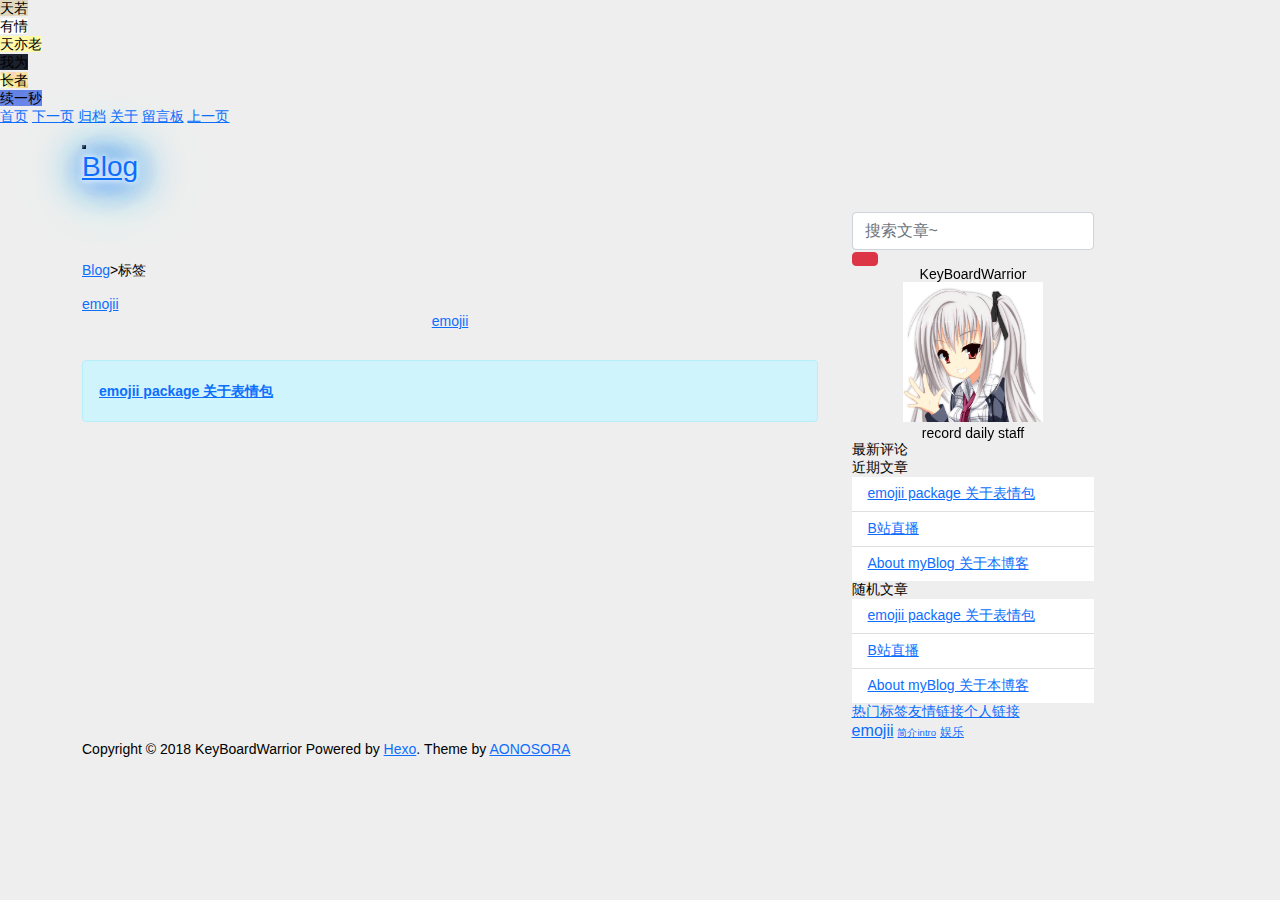
<file: tags/emojii/index.html>
<!DOCTYPE html>
<html>
<head><meta name="generator" content="Hexo 3.8.0">
    <meta charset="UTF-8">
    <meta name="viewport" content="width=device-width, initial-scale=1, maximum-scale=1">
    <meta name="author" content="KeyBoardWarrior">
    
    <meta name="description" content="record daily staff">
    
    
    
    
    
    
    <title>tags: emojii | Blog</title>
    <link href="”https://www.dragonsaga.xyz“" rel="”prefetch”">

    <link rel="stylesheet" href="/css/bootstrap.min.css">
<link rel="stylesheet" href="/css/aos.css">
<link rel="stylesheet" href="/css/style.css">
    <script src="/js/jquery.min.js"></script>
    <script src="/js/bootstrap.min.js"></script>
    <script src="/js/aos.js"></script>
    <script src="/js/highslide/highslide-full.min.js"></script>
    <link rel="stylesheet" href="/js/highslide/highslide.css">
    <style type="text/css">
        @media (max-width: 768px) {
            body {
                background-color: #f0f0f0;
                background: url('/imgs/xsbg.gif');
                background-attachment: fixed;
            }
        }
    </style>
    
    <!--<script type="text/javascript">
      if (document.images) {
        var avatar = new Image();
        avatar.src = '/imgs/avatar.jpg'
        var previews = 'preview1.jpg,preview2.jpg,preview3.jpg,preview4.jpg'.split(',')
        var previewsPreLoad = []
        for(var i = 0; i < length; i++) {
          previewsPreLoad.push(new Image())
          previewsPreLoad[previewsPreLoad.length - 1].src = '/imgs/preview' + previews[i]
        }
      }
    </script>-->
</head></html>
<body>
    <!-- 背景轮播图功能 -->
    <section class="hidden-xs">
    <ul class="cb-slideshow">
        <li><span>天若</span></li>
        <li><span>有情</span></li>
        <li><span>天亦老</span></li>
        <li><span>我为</span></li>
        <li><span>长者</span></li>
        <li><span>续一秒</span></li>
    </ul>
</section>
    <!-- 欧尼酱功能, 谁用谁知道 -->
    
    <div class="gal-menu gal-dropdown">
    <div class="circle" id="gal">
        <div class="ring">
            <a href="https://www.dragonsaga.xyz" class="menuItem" style="left: 50%; top: 15%;">首页</a>
            
            <a class="menuItem" style="left: 80.3109%; top: 32.5%;">下一页</a>
            
            <a href="/archives" class="menuItem" style="left: 80.3109%; top: 67.5%;">归档</a>
            <a href="/about" class="menuItem" style="left: 50%; top: 85%;">关于</a>
            <a href="/message" class="menuItem" style="left: 19.6891%; top: 67.5%;">留言板</a>
            
            <a class="menuItem" style="left: 19.6891%; top: 32.5%;">上一页</a>
            
        </div>
        <audio id="audio" src="/imgs/oni.mp3"></audio>
    </div>
</div>
    
    <header class="navbar navbar-inverse" id="gal-header">
    <div class="container">
        <div class="navbar-header">
            <button type="button" class="navbar-toggle collapsed" data-toggle="collapse" data-target=".bs-navbar-collapse" aria-expanded="false">
                <span class="fa fa-lg fa-reorder"></span>
            </button>
            <a href="https://www.dragonsaga.xyz">
                
                <style>
                    #gal-header .navbar-brand {
                        height: 54px;
                        line-height: 24px;
                        font-size: 28px;
                        opacity: 1;
                        background-color: rgba(0,0,0,0);
                        text-shadow: 0 0 5px #fff,0 0 10px #fff,0 0 15px #fff,0 0 20px #228DFF,0 0 35px #228DFF,0 0 40px #228DFF,0 0 50px #228DFF,0 0 75px #228DFF;
                    }
                </style>
                <!-- 这里使用文字(navbar_text or config.title) -->
                <div class="navbar-brand">Blog</div>
                
            </a>
        </div>
        <div class="collapse navbar-collapse bs-navbar-collapse">
            <ul class="nav navbar-nav" id="menu-gal">
                
                
                <li class="">
                    <a href="/">
                        <i class="fa fa-home"></i>首页
                    </a>
                </li>
                
                
                
                <li class="">
                    <a href="/archives">
                        <i class="fa fa-archive"></i>压缩
                    </a>
                </li>
                
                
                
                
                <li class="dropdown">
                    <!-- TODO 添加hover dropdown效果 -->
                    <a href="#" class="dropdown-toggle" data-toggle="dropdown" aria-haspopup="true" aria-expanded="false" data-hover="dropdown">
                        <i class="fa fa-list"></i>分类
                    </a>
                    <ul class="dropdown-menu">
                        
                        
                        <li>
                            <a href="/categories/灌水/">灌水</a>
                        </li>
                        
                        <li>
                            <a href="/categories/日常daily/">日常daily</a>
                        </li>
                        
                        
                        
                    </ul>
                </li>
                
                
                
                
                
                <li class="dropdown">
                    <!-- TODO 添加hover dropdown效果 -->
                    <a href="#" class="dropdown-toggle" data-toggle="dropdown" aria-haspopup="true" aria-expanded="false" data-hover="dropdown">
                        <i class="fa fa-tags"></i>标签
                    </a>
                    <ul class="dropdown-menu">
                        
                        
                        <li>
                            <a href="/tags/emojii/">emojii</a>
                        </li>
                        
                        <li>
                            <a href="/tags/简介intro/">简介intro</a>
                        </li>
                        
                        <li>
                            <a href="/tags/娱乐/">娱乐</a>
                        </li>
                        
                        
                        
                    </ul>
                </li>
                
                
                
                
                <li class="">
                    <a href="/about">
                        <i class="fa fa-user"></i>关于我
                    </a>
                </li>
                
                
            </ul>
        </div>
    </div>
</header>
    <div id="gal-body">
        <div class="container">
            <div class="row">
                <div class="col-md-8 gal-right" id="mainstay">
                    <article class="article well article-body" id="article-tag">
    <div class="breadcrumb">
        <i class="fa fa-home"></i>
        <a href="https://www.dragonsaga.xyz">Blog</a>
        >
        <span>标签</span>
    </div>
    <!-- 大型设备详细文章 -->
    <div class="hidden-xs">
        <div class="title-article">
            <h1>
                <a href="/tags/emojii/index.html">emojii</a>
            </h1>
        </div>
    </div>
    <!-- 小型设备详细文章 -->
    <div class="visible-xs">
        <center>
            <div class="title-article">
                <h4>
                    <a href="/tags/emojii/index.html">emojii</a>
                </h4>
            </div>
        </center>
    </div>
    <div class="content-article" style="margin-top: 30px;">
        <div class="alert alert-info" style="font-size: 14px; line-height: 2; font-weight: bold;">
            
            <a href="/2019/01/16/day2/">emojii package 关于表情包</a>
            <br>
            
            
        </div>
    </div>
</article>
                </div>
                <aside class="col-md-4 gal-left" id="sidebar">
    <!-- 此为sidebar的搜索框, 非搜索结果页面 -->
<aside id="sidebar-search">
    <div class="search hidden-xs" data-aos="fade-up" data-aos-duration="2000">
        <form class="form-inline clearfix" id="search-form" method="get" action="/search/index.html">
            <input type="text" name="s" class="form-control" id="searchInput" placeholder="搜索文章~" autocomplete="off">
            <button class="btn btn-danger btn-gal" type="submit">
                <i class="fa fa-search"></i>
            </button>
        </form>
    </div>
</aside>
    <aside id="sidebar-author">
    <div class="panel panel-gal" data-aos="flip-right" data-aos-duration="3000">
        <div class="panel-heading" style="text-align: center">
            <i class="fa fa-quote-left"></i>
            KeyBoardWarrior
            <i class="fa fa-quote-right"></i>
        </div>
        <div class="author-panel text-center">
            <img src="/imgs/avatar.jpg" width="140" height="140" alt="个人头像" class="author-image">
            <p class="author-description"></p><p>record daily staff</p>
<p></p>
        </div>
    </div>
</aside>
    
    <aside id="sidebar-recent_comments">
    <div class="panel panel-gal recent hidden-xs" data-aos="fade-up" data-aos-duration="2000">
        <div class="panel-heading">
            <i class="fa fa-comments"></i>
            最新评论
            <i class="fa fa-times-circle panel-remove"></i>
            <i class="fa fa-chevron-circle-up panel-toggle"></i>
        </div>
        <ul class="list-group list-group-flush"></ul>
    </div>
</aside>
    
    <!-- 要配置好leancloud才能开启此小工具 -->
    
    
    <aside id="sidebar-recent_posts">
    <div class="panel panel-gal recent hidden-xs" data-aos="fade-up" data-aos-duration="2000">
        <div class="panel-heading">
            <i class="fa fa-refresh"></i>
            近期文章
            <i class="fa fa-times-circle panel-remove"></i>
            <i class="fa fa-chevron-circle-up panel-toggle"></i>
        </div>
        <ul class="list-group list-group-flush">
            
            <li class="list-group-item">
                <span class="post-title">
                    <a href="/2019/01/16/day2/">emojii package 关于表情包</a>
                </span>
            </li>
            
            <li class="list-group-item">
                <span class="post-title">
                    <a href="/2019/01/16/testing/">B站直播</a>
                </span>
            </li>
            
            <li class="list-group-item">
                <span class="post-title">
                    <a href="/2019/01/15/day1/">About myBlog 关于本博客</a>
                </span>
            </li>
            
        </ul>
    </div>
</aside>
    
    
    <aside id="sidebar-rand_posts">
    <div class="panel panel-gal recent hidden-xs" data-aos="fade-up" data-aos-duration="2000">
        <div class="panel-heading">
            <i class="fa fa-refresh"></i>
            随机文章
            <i class="fa fa-times-circle panel-remove"></i>
            <i class="fa fa-chevron-circle-up panel-toggle"></i>
        </div>
        <ul class="list-group list-group-flush">
            
            
            <li class="list-group-item">
                <span class="post-title">
                    <a href="/2019/01/16/day2/">emojii package 关于表情包</a>
                </span>
            </li>
            
            <li class="list-group-item">
                <span class="post-title">
                    <a href="/2019/01/16/testing/">B站直播</a>
                </span>
            </li>
            
            <li class="list-group-item">
                <span class="post-title">
                    <a href="/2019/01/15/day1/">About myBlog 关于本博客</a>
                </span>
            </li>
            
        </ul>
    </div>
</aside>
    
    
    <aside id="gal-sets">
        <div class="panel panel-gal hidden-xs" data-aos="fade-up" data-aos-duration="2000">
            <ul class="nav nav-pills pills-gal">

                
                <li>
                    <a href="/tags/emojii/index.html#sidebar-tags" data-toggle="tab" id="tags-tab">热门标签</a>
                </li>
                
                
                <li>
                    <a href="/tags/emojii/index.html#sidebar-friend-links" data-toggle="tab" id="friend-links-tab">友情链接</a>
                </li>
                
                
                <li>
                    <a href="/tags/emojii/index.html#sidebar-links" data-toggle="tab" id="links-tab">个人链接</a>
                </li>
                
            </ul>
            <div class="tab-content">
                
                <div class="cloud-tags tab-pane nav bs-sidenav fade" id="sidebar-tags">
    
    <a href="/tags/emojii/" style="font-size: 16.11842581912984px;" class="tag-cloud-link">emojii</a>
    
    <a href="/tags/简介intro/" style="font-size: 9.563946990115845px;" class="tag-cloud-link">简介intro</a>
    
    <a href="/tags/娱乐/" style="font-size: 12.293638754133749px;" class="tag-cloud-link">娱乐</a>
    
</div>
                
                
                <div class="friend-links tab-pane nav bs-sidenav fade" id="sidebar-friend-links">
    
    <li>
        <a href="http://kdays.net/days/" target="_blank">KDays Forum</a>
    </li>
    
    <li>
        <a href="https://www.bilibili.com/" target="_blank">绅士导航♂</a>
    </li>
    
</div>
                
                
                <div class="links tab-pane nav bs-sidenav fade" id="sidebar-links">
    
    <li>
        <a href="https://github.com/leyulin/" target="_blank">Github</a>
    </li>
    
</div>
                
            </div>
        </div>
    </aside>
    
</aside>
            </div>
        </div>
    </div>
    <footer id="gal-footer">
    <div class="container">
        Copyright © 2018 KeyBoardWarrior Powered by <a href="https://hexo.io/" target="_blank">Hexo</a>.&nbsp;Theme by <a href="https://github.com/ZEROKISEKI" target="_blank">AONOSORA</a>
    </div>
</footer>

<!-- 回到顶端 -->
<div id="gal-gotop">
    <i class="fa fa-angle-up"></i>
</div>
</body>
<script src="/js/activate-power-mode.js"></script>
<script>

    // 配置highslide
	hs.graphicsDir = '/js/highslide/graphics/'
    hs.outlineType = "rounded-white";
    hs.dimmingOpacity = 0.8;
    hs.outlineWhileAnimating = true;
    hs.showCredits = false;
    hs.captionEval = "this.thumb.alt";
    hs.numberPosition = "caption";
    hs.align = "center";
    hs.transitions = ["expand", "crossfade"];
    hs.lang.number = '共%2张图, 当前是第%1张';
    hs.addSlideshow({
      interval: 5000,
      repeat: true,
      useControls: true,
      fixedControls: "fit",
      overlayOptions: {
        opacity: 0.75,
        position: "bottom center",
        hideOnMouseOut: true
      }
    })

    // 初始化aos
    AOS.init({
      duration: 1000,
      delay: 0,
      easing: 'ease-out-back'
    });

</script>
<script>
	POWERMODE.colorful = 'true';    // make power mode colorful
	POWERMODE.shake = 'true';       // turn off shake
	// TODO 这里根据具体情况修改
	document.body.addEventListener('input', POWERMODE);
</script>
<script>
    window.slideConfig = {
      prefix: '/imgs/slide/background',
      ext: 'jpg',
      maxCount: '6'
    }
</script>
<script src="/js/hs.js"></script>
<script src="/js/blog.js"></script>

<script src="/js/oni.js"></script>



<script src="https://myau.moe/js/comment/gitment.browser.js"></script>
<script>
    if(window.commentConfig) {
      window.commentConfig.id = ''
      window.commentConfig.owner = 'leyulin'
      window.commentConfig.repo = 'leyulin.github.io'
      window.commentConfig.client_id = 'a7af6ce2f10de47fdd91'
      window.commentConfig.client_secret = '4a4421744f3664deed78bd1ea5ae01a3f64c53f9'
      window.commentConfig.redirect_uri = ''
    } else {
      window.commentConfig = {
      	id: '',
        owner: 'leyulin',
        repo: 'leyulin.github.io',
        client_id: 'a7af6ce2f10de47fdd91',
        client_secret: '4a4421744f3664deed78bd1ea5ae01a3f64c53f9',
        redirect_uri: ''
      }
    }
</script>
<script src="/js/comment/gitment.js"></script>

</html>
</file>
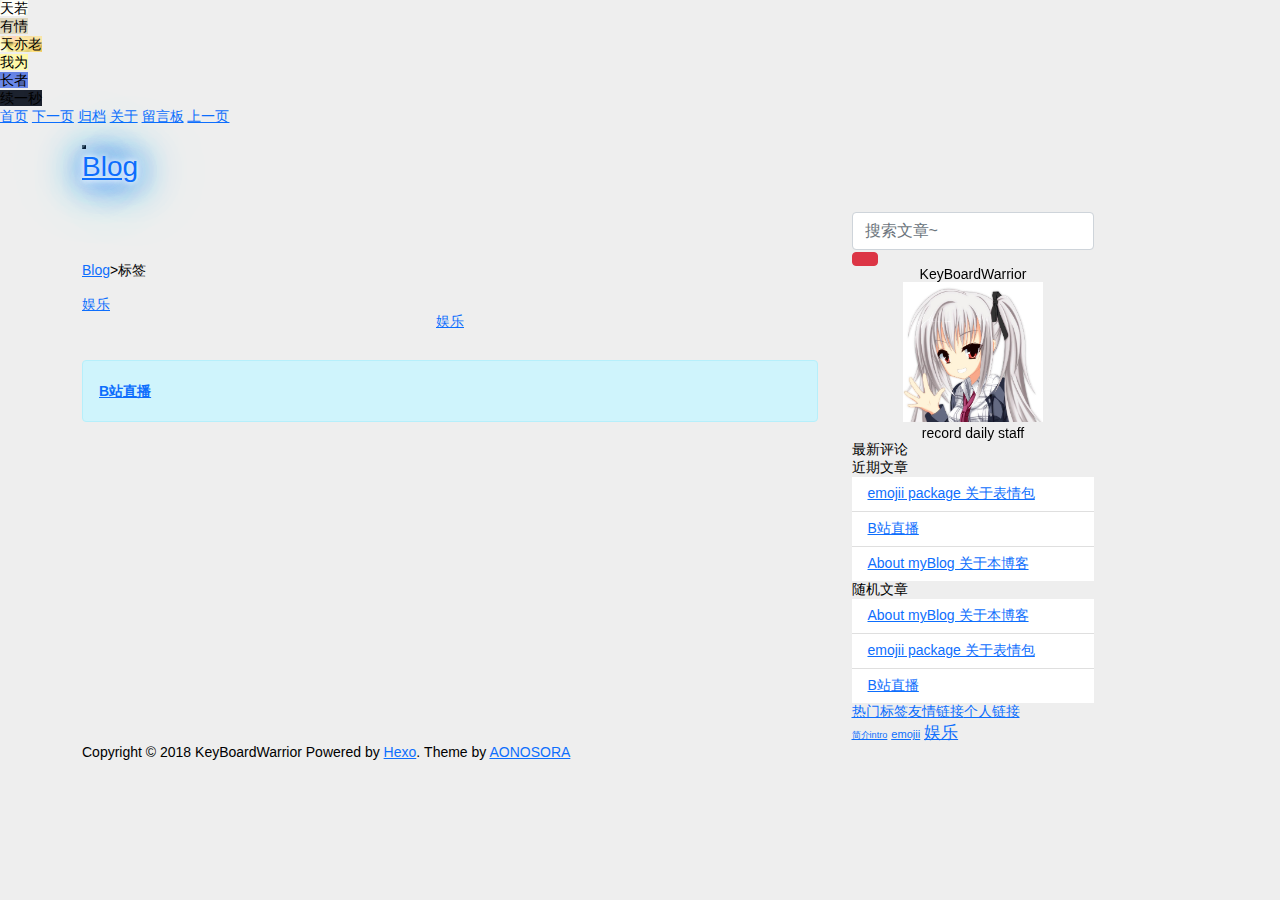
<file: tags/娱乐/index.html>
<!DOCTYPE html>
<html>
<head><meta name="generator" content="Hexo 3.8.0">
    <meta charset="UTF-8">
    <meta name="viewport" content="width=device-width, initial-scale=1, maximum-scale=1">
    <meta name="author" content="KeyBoardWarrior">
    
    <meta name="description" content="record daily staff">
    
    
    
    
    
    
    <title>tags: 娱乐 | Blog</title>
    <link href="”https://www.dragonsaga.xyz“" rel="”prefetch”">

    <link rel="stylesheet" href="/css/bootstrap.min.css">
<link rel="stylesheet" href="/css/aos.css">
<link rel="stylesheet" href="/css/style.css">
    <script src="/js/jquery.min.js"></script>
    <script src="/js/bootstrap.min.js"></script>
    <script src="/js/aos.js"></script>
    <script src="/js/highslide/highslide-full.min.js"></script>
    <link rel="stylesheet" href="/js/highslide/highslide.css">
    <style type="text/css">
        @media (max-width: 768px) {
            body {
                background-color: #f0f0f0;
                background: url('/imgs/xsbg.gif');
                background-attachment: fixed;
            }
        }
    </style>
    
    <!--<script type="text/javascript">
      if (document.images) {
        var avatar = new Image();
        avatar.src = '/imgs/avatar.jpg'
        var previews = 'preview1.jpg,preview2.jpg,preview3.jpg,preview4.jpg'.split(',')
        var previewsPreLoad = []
        for(var i = 0; i < length; i++) {
          previewsPreLoad.push(new Image())
          previewsPreLoad[previewsPreLoad.length - 1].src = '/imgs/preview' + previews[i]
        }
      }
    </script>-->
</head></html>
<body>
    <!-- 背景轮播图功能 -->
    <section class="hidden-xs">
    <ul class="cb-slideshow">
        <li><span>天若</span></li>
        <li><span>有情</span></li>
        <li><span>天亦老</span></li>
        <li><span>我为</span></li>
        <li><span>长者</span></li>
        <li><span>续一秒</span></li>
    </ul>
</section>
    <!-- 欧尼酱功能, 谁用谁知道 -->
    
    <div class="gal-menu gal-dropdown">
    <div class="circle" id="gal">
        <div class="ring">
            <a href="https://www.dragonsaga.xyz" class="menuItem" style="left: 50%; top: 15%;">首页</a>
            
            <a class="menuItem" style="left: 80.3109%; top: 32.5%;">下一页</a>
            
            <a href="/archives" class="menuItem" style="left: 80.3109%; top: 67.5%;">归档</a>
            <a href="/about" class="menuItem" style="left: 50%; top: 85%;">关于</a>
            <a href="/message" class="menuItem" style="left: 19.6891%; top: 67.5%;">留言板</a>
            
            <a class="menuItem" style="left: 19.6891%; top: 32.5%;">上一页</a>
            
        </div>
        <audio id="audio" src="/imgs/oni.mp3"></audio>
    </div>
</div>
    
    <header class="navbar navbar-inverse" id="gal-header">
    <div class="container">
        <div class="navbar-header">
            <button type="button" class="navbar-toggle collapsed" data-toggle="collapse" data-target=".bs-navbar-collapse" aria-expanded="false">
                <span class="fa fa-lg fa-reorder"></span>
            </button>
            <a href="https://www.dragonsaga.xyz">
                
                <style>
                    #gal-header .navbar-brand {
                        height: 54px;
                        line-height: 24px;
                        font-size: 28px;
                        opacity: 1;
                        background-color: rgba(0,0,0,0);
                        text-shadow: 0 0 5px #fff,0 0 10px #fff,0 0 15px #fff,0 0 20px #228DFF,0 0 35px #228DFF,0 0 40px #228DFF,0 0 50px #228DFF,0 0 75px #228DFF;
                    }
                </style>
                <!-- 这里使用文字(navbar_text or config.title) -->
                <div class="navbar-brand">Blog</div>
                
            </a>
        </div>
        <div class="collapse navbar-collapse bs-navbar-collapse">
            <ul class="nav navbar-nav" id="menu-gal">
                
                
                <li class="">
                    <a href="/">
                        <i class="fa fa-home"></i>首页
                    </a>
                </li>
                
                
                
                <li class="">
                    <a href="/archives">
                        <i class="fa fa-archive"></i>压缩
                    </a>
                </li>
                
                
                
                
                <li class="dropdown">
                    <!-- TODO 添加hover dropdown效果 -->
                    <a href="#" class="dropdown-toggle" data-toggle="dropdown" aria-haspopup="true" aria-expanded="false" data-hover="dropdown">
                        <i class="fa fa-list"></i>分类
                    </a>
                    <ul class="dropdown-menu">
                        
                        
                        <li>
                            <a href="/categories/日常daily/">日常daily</a>
                        </li>
                        
                        <li>
                            <a href="/categories/灌水/">灌水</a>
                        </li>
                        
                        
                        
                    </ul>
                </li>
                
                
                
                
                
                <li class="dropdown">
                    <!-- TODO 添加hover dropdown效果 -->
                    <a href="#" class="dropdown-toggle" data-toggle="dropdown" aria-haspopup="true" aria-expanded="false" data-hover="dropdown">
                        <i class="fa fa-tags"></i>标签
                    </a>
                    <ul class="dropdown-menu">
                        
                        
                        <li>
                            <a href="/tags/简介intro/">简介intro</a>
                        </li>
                        
                        <li>
                            <a href="/tags/emojii/">emojii</a>
                        </li>
                        
                        <li>
                            <a href="/tags/娱乐/">娱乐</a>
                        </li>
                        
                        
                        
                    </ul>
                </li>
                
                
                
                
                <li class="">
                    <a href="/about">
                        <i class="fa fa-user"></i>关于我
                    </a>
                </li>
                
                
            </ul>
        </div>
    </div>
</header>
    <div id="gal-body">
        <div class="container">
            <div class="row">
                <div class="col-md-8 gal-right" id="mainstay">
                    <article class="article well article-body" id="article-tag">
    <div class="breadcrumb">
        <i class="fa fa-home"></i>
        <a href="https://www.dragonsaga.xyz">Blog</a>
        >
        <span>标签</span>
    </div>
    <!-- 大型设备详细文章 -->
    <div class="hidden-xs">
        <div class="title-article">
            <h1>
                <a href="/tags/娱乐/index.html">娱乐</a>
            </h1>
        </div>
    </div>
    <!-- 小型设备详细文章 -->
    <div class="visible-xs">
        <center>
            <div class="title-article">
                <h4>
                    <a href="/tags/娱乐/index.html">娱乐</a>
                </h4>
            </div>
        </center>
    </div>
    <div class="content-article" style="margin-top: 30px;">
        <div class="alert alert-info" style="font-size: 14px; line-height: 2; font-weight: bold;">
            
            <a href="/2019/01/16/testing/">B站直播</a>
            <br>
            
            
        </div>
    </div>
</article>
                </div>
                <aside class="col-md-4 gal-left" id="sidebar">
    <!-- 此为sidebar的搜索框, 非搜索结果页面 -->
<aside id="sidebar-search">
    <div class="search hidden-xs" data-aos="fade-up" data-aos-duration="2000">
        <form class="form-inline clearfix" id="search-form" method="get" action="/search/index.html">
            <input type="text" name="s" class="form-control" id="searchInput" placeholder="搜索文章~" autocomplete="off">
            <button class="btn btn-danger btn-gal" type="submit">
                <i class="fa fa-search"></i>
            </button>
        </form>
    </div>
</aside>
    <aside id="sidebar-author">
    <div class="panel panel-gal" data-aos="flip-right" data-aos-duration="3000">
        <div class="panel-heading" style="text-align: center">
            <i class="fa fa-quote-left"></i>
            KeyBoardWarrior
            <i class="fa fa-quote-right"></i>
        </div>
        <div class="author-panel text-center">
            <img src="/imgs/avatar.jpg" width="140" height="140" alt="个人头像" class="author-image">
            <p class="author-description"></p><p>record daily staff</p>
<p></p>
        </div>
    </div>
</aside>
    
    <aside id="sidebar-recent_comments">
    <div class="panel panel-gal recent hidden-xs" data-aos="fade-up" data-aos-duration="2000">
        <div class="panel-heading">
            <i class="fa fa-comments"></i>
            最新评论
            <i class="fa fa-times-circle panel-remove"></i>
            <i class="fa fa-chevron-circle-up panel-toggle"></i>
        </div>
        <ul class="list-group list-group-flush"></ul>
    </div>
</aside>
    
    <!-- 要配置好leancloud才能开启此小工具 -->
    
    
    <aside id="sidebar-recent_posts">
    <div class="panel panel-gal recent hidden-xs" data-aos="fade-up" data-aos-duration="2000">
        <div class="panel-heading">
            <i class="fa fa-refresh"></i>
            近期文章
            <i class="fa fa-times-circle panel-remove"></i>
            <i class="fa fa-chevron-circle-up panel-toggle"></i>
        </div>
        <ul class="list-group list-group-flush">
            
            <li class="list-group-item">
                <span class="post-title">
                    <a href="/2019/01/16/day2/">emojii package 关于表情包</a>
                </span>
            </li>
            
            <li class="list-group-item">
                <span class="post-title">
                    <a href="/2019/01/16/testing/">B站直播</a>
                </span>
            </li>
            
            <li class="list-group-item">
                <span class="post-title">
                    <a href="/2019/01/15/day1/">About myBlog 关于本博客</a>
                </span>
            </li>
            
        </ul>
    </div>
</aside>
    
    
    <aside id="sidebar-rand_posts">
    <div class="panel panel-gal recent hidden-xs" data-aos="fade-up" data-aos-duration="2000">
        <div class="panel-heading">
            <i class="fa fa-refresh"></i>
            随机文章
            <i class="fa fa-times-circle panel-remove"></i>
            <i class="fa fa-chevron-circle-up panel-toggle"></i>
        </div>
        <ul class="list-group list-group-flush">
            
            
            <li class="list-group-item">
                <span class="post-title">
                    <a href="/2019/01/15/day1/">About myBlog 关于本博客</a>
                </span>
            </li>
            
            <li class="list-group-item">
                <span class="post-title">
                    <a href="/2019/01/16/day2/">emojii package 关于表情包</a>
                </span>
            </li>
            
            <li class="list-group-item">
                <span class="post-title">
                    <a href="/2019/01/16/testing/">B站直播</a>
                </span>
            </li>
            
        </ul>
    </div>
</aside>
    
    
    <aside id="gal-sets">
        <div class="panel panel-gal hidden-xs" data-aos="fade-up" data-aos-duration="2000">
            <ul class="nav nav-pills pills-gal">

                
                <li>
                    <a href="/tags/娱乐/index.html#sidebar-tags" data-toggle="tab" id="tags-tab">热门标签</a>
                </li>
                
                
                <li>
                    <a href="/tags/娱乐/index.html#sidebar-friend-links" data-toggle="tab" id="friend-links-tab">友情链接</a>
                </li>
                
                
                <li>
                    <a href="/tags/娱乐/index.html#sidebar-links" data-toggle="tab" id="links-tab">个人链接</a>
                </li>
                
            </ul>
            <div class="tab-content">
                
                <div class="cloud-tags tab-pane nav bs-sidenav fade" id="sidebar-tags">
    
    <a href="/tags/简介intro/" style="font-size: 9.18260736880396px;" class="tag-cloud-link">简介intro</a>
    
    <a href="/tags/emojii/" style="font-size: 11.109119149607455px;" class="tag-cloud-link">emojii</a>
    
    <a href="/tags/娱乐/" style="font-size: 17.12751210875195px;" class="tag-cloud-link">娱乐</a>
    
</div>
                
                
                <div class="friend-links tab-pane nav bs-sidenav fade" id="sidebar-friend-links">
    
    <li>
        <a href="http://kdays.net/days/" target="_blank">KDays Forum</a>
    </li>
    
    <li>
        <a href="https://www.bilibili.com/" target="_blank">绅士导航♂</a>
    </li>
    
</div>
                
                
                <div class="links tab-pane nav bs-sidenav fade" id="sidebar-links">
    
    <li>
        <a href="https://github.com/leyulin/" target="_blank">Github</a>
    </li>
    
</div>
                
            </div>
        </div>
    </aside>
    
</aside>
            </div>
        </div>
    </div>
    <footer id="gal-footer">
    <div class="container">
        Copyright © 2018 KeyBoardWarrior Powered by <a href="https://hexo.io/" target="_blank">Hexo</a>.&nbsp;Theme by <a href="https://github.com/ZEROKISEKI" target="_blank">AONOSORA</a>
    </div>
</footer>

<!-- 回到顶端 -->
<div id="gal-gotop">
    <i class="fa fa-angle-up"></i>
</div>
</body>
<script src="/js/activate-power-mode.js"></script>
<script>

    // 配置highslide
	hs.graphicsDir = '/js/highslide/graphics/'
    hs.outlineType = "rounded-white";
    hs.dimmingOpacity = 0.8;
    hs.outlineWhileAnimating = true;
    hs.showCredits = false;
    hs.captionEval = "this.thumb.alt";
    hs.numberPosition = "caption";
    hs.align = "center";
    hs.transitions = ["expand", "crossfade"];
    hs.lang.number = '共%2张图, 当前是第%1张';
    hs.addSlideshow({
      interval: 5000,
      repeat: true,
      useControls: true,
      fixedControls: "fit",
      overlayOptions: {
        opacity: 0.75,
        position: "bottom center",
        hideOnMouseOut: true
      }
    })

    // 初始化aos
    AOS.init({
      duration: 1000,
      delay: 0,
      easing: 'ease-out-back'
    });

</script>
<script>
	POWERMODE.colorful = 'true';    // make power mode colorful
	POWERMODE.shake = 'true';       // turn off shake
	// TODO 这里根据具体情况修改
	document.body.addEventListener('input', POWERMODE);
</script>
<script>
    window.slideConfig = {
      prefix: '/imgs/slide/background',
      ext: 'jpg',
      maxCount: '6'
    }
</script>
<script src="/js/hs.js"></script>
<script src="/js/blog.js"></script>

<script src="/js/oni.js"></script>



<script src="https://myau.moe/js/comment/gitment.browser.js"></script>
<script>
    if(window.commentConfig) {
      window.commentConfig.id = ''
      window.commentConfig.owner = 'leyulin'
      window.commentConfig.repo = 'leyulin.github.io'
      window.commentConfig.client_id = 'a7af6ce2f10de47fdd91'
      window.commentConfig.client_secret = '4a4421744f3664deed78bd1ea5ae01a3f64c53f9'
      window.commentConfig.redirect_uri = ''
    } else {
      window.commentConfig = {
      	id: '',
        owner: 'leyulin',
        repo: 'leyulin.github.io',
        client_id: 'a7af6ce2f10de47fdd91',
        client_secret: '4a4421744f3664deed78bd1ea5ae01a3f64c53f9',
        redirect_uri: ''
      }
    }
</script>
<script src="/js/comment/gitment.js"></script>

</html>
</file>
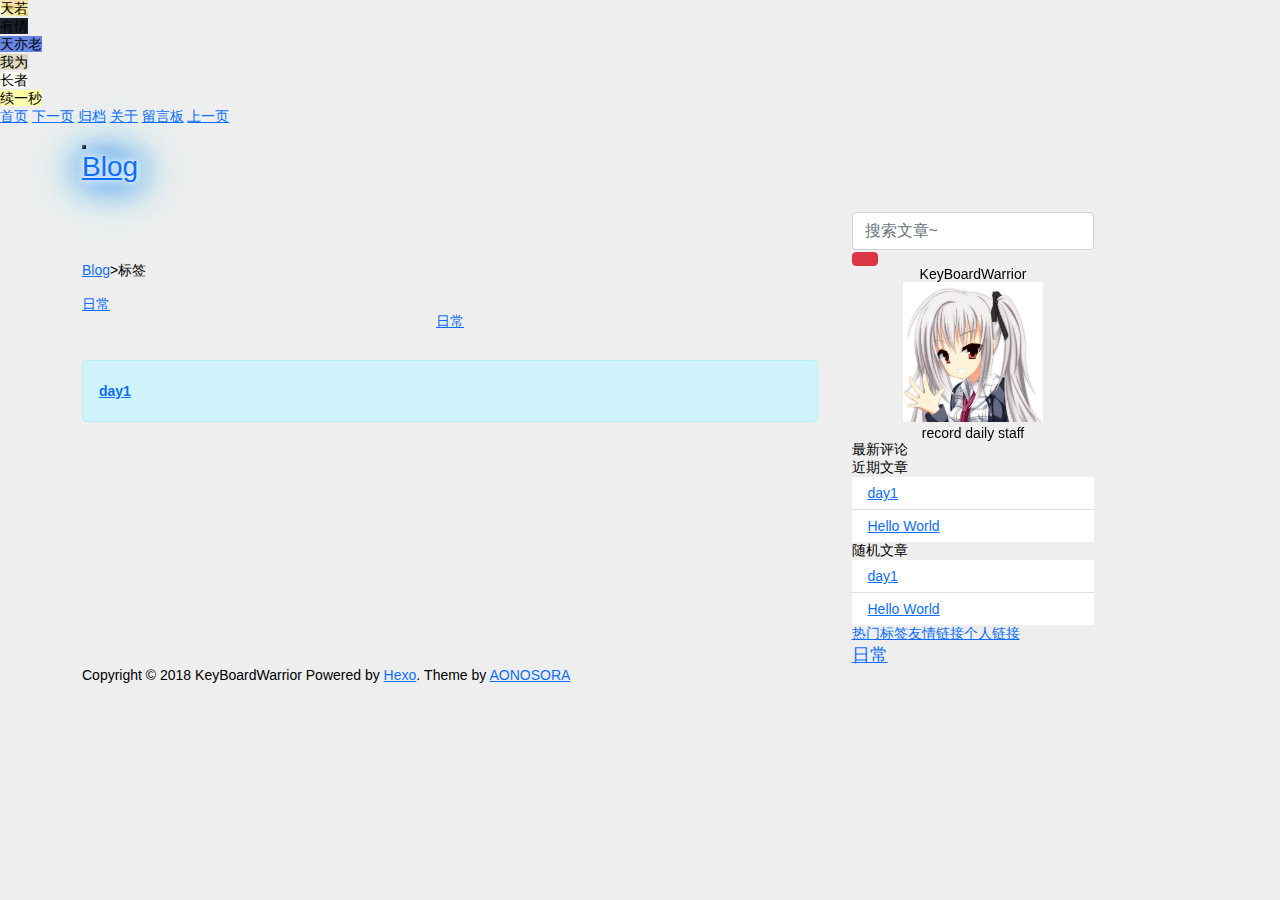
<file: tags/日常/index.html>
<!DOCTYPE html>
<html>
<head><meta name="generator" content="Hexo 3.8.0">
    <meta charset="UTF-8">
    <meta name="viewport" content="width=device-width, initial-scale=1, maximum-scale=1">
    <meta name="author" content="KeyBoardWarrior">
    
    <meta name="description" content="record daily staff">
    
    
    
    
    
    
    <title>tags: 日常 | Blog</title>
    <link href="”https://www.dragonsaga.xyz“" rel="”prefetch”">

    <link rel="stylesheet" href="/css/bootstrap.min.css">
<link rel="stylesheet" href="/css/aos.css">
<link rel="stylesheet" href="/css/style.css">
    <script src="/js/jquery.min.js"></script>
    <script src="/js/bootstrap.min.js"></script>
    <script src="/js/aos.js"></script>
    <script src="/js/highslide/highslide-full.min.js"></script>
    <link rel="stylesheet" href="/js/highslide/highslide.css">
    <style type="text/css">
        @media (max-width: 768px) {
            body {
                background-color: #f0f0f0;
                background: url('/imgs/xsbg.gif');
                background-attachment: fixed;
            }
        }
    </style>
    
    <!--<script type="text/javascript">
      if (document.images) {
        var avatar = new Image();
        avatar.src = '/imgs/avatar.jpg'
        var previews = 'preview1.jpg,preview2.jpg,preview3.jpg,preview4.jpg'.split(',')
        var previewsPreLoad = []
        for(var i = 0; i < length; i++) {
          previewsPreLoad.push(new Image())
          previewsPreLoad[previewsPreLoad.length - 1].src = '/imgs/preview' + previews[i]
        }
      }
    </script>-->
</head></html>
<body>
    <!-- 背景轮播图功能 -->
    <section class="hidden-xs">
    <ul class="cb-slideshow">
        <li><span>天若</span></li>
        <li><span>有情</span></li>
        <li><span>天亦老</span></li>
        <li><span>我为</span></li>
        <li><span>长者</span></li>
        <li><span>续一秒</span></li>
    </ul>
</section>
    <!-- 欧尼酱功能, 谁用谁知道 -->
    
    <div class="gal-menu gal-dropdown">
    <div class="circle" id="gal">
        <div class="ring">
            <a href="https://www.dragonsaga.xyz" class="menuItem" style="left: 50%; top: 15%;">首页</a>
            
            <a class="menuItem" style="left: 80.3109%; top: 32.5%;">下一页</a>
            
            <a href="/archives" class="menuItem" style="left: 80.3109%; top: 67.5%;">归档</a>
            <a href="/about" class="menuItem" style="left: 50%; top: 85%;">关于</a>
            <a href="/message" class="menuItem" style="left: 19.6891%; top: 67.5%;">留言板</a>
            
            <a class="menuItem" style="left: 19.6891%; top: 32.5%;">上一页</a>
            
        </div>
        <audio id="audio" src="/imgs/oni.mp3"></audio>
    </div>
</div>
    
    <header class="navbar navbar-inverse" id="gal-header">
    <div class="container">
        <div class="navbar-header">
            <button type="button" class="navbar-toggle collapsed" data-toggle="collapse" data-target=".bs-navbar-collapse" aria-expanded="false">
                <span class="fa fa-lg fa-reorder"></span>
            </button>
            <a href="https://www.dragonsaga.xyz">
                
                <style>
                    #gal-header .navbar-brand {
                        height: 54px;
                        line-height: 24px;
                        font-size: 28px;
                        opacity: 1;
                        background-color: rgba(0,0,0,0);
                        text-shadow: 0 0 5px #fff,0 0 10px #fff,0 0 15px #fff,0 0 20px #228DFF,0 0 35px #228DFF,0 0 40px #228DFF,0 0 50px #228DFF,0 0 75px #228DFF;
                    }
                </style>
                <!-- 这里使用文字(navbar_text or config.title) -->
                <div class="navbar-brand">Blog</div>
                
            </a>
        </div>
        <div class="collapse navbar-collapse bs-navbar-collapse">
            <ul class="nav navbar-nav" id="menu-gal">
                
                
                <li class="">
                    <a href="/">
                        <i class="fa fa-home"></i>首页
                    </a>
                </li>
                
                
                
                <li class="">
                    <a href="/archives">
                        <i class="fa fa-archive"></i>压缩
                    </a>
                </li>
                
                
                
                
                <li class="">
                    <a href="/categories">
                        <i class="fa fa-list"></i>分类
                    </a>
                </li>
                
                
                
                
                
                <li class="dropdown">
                    <!-- TODO 添加hover dropdown效果 -->
                    <a href="#" class="dropdown-toggle" data-toggle="dropdown" aria-haspopup="true" aria-expanded="false" data-hover="dropdown">
                        <i class="fa fa-tags"></i>标签
                    </a>
                    <ul class="dropdown-menu">
                        
                        
                        <li>
                            <a href="/tags/日常/">日常</a>
                        </li>
                        
                        
                        
                    </ul>
                </li>
                
                
                
                
                <li class="">
                    <a href="/about">
                        <i class="fa fa-user"></i>关于我
                    </a>
                </li>
                
                
            </ul>
        </div>
    </div>
</header>
    <div id="gal-body">
        <div class="container">
            <div class="row">
                <div class="col-md-8 gal-right" id="mainstay">
                    <article class="article well article-body" id="article-tag">
    <div class="breadcrumb">
        <i class="fa fa-home"></i>
        <a href="https://www.dragonsaga.xyz">Blog</a>
        >
        <span>标签</span>
    </div>
    <!-- 大型设备详细文章 -->
    <div class="hidden-xs">
        <div class="title-article">
            <h1>
                <a href="/tags/日常/index.html">日常</a>
            </h1>
        </div>
    </div>
    <!-- 小型设备详细文章 -->
    <div class="visible-xs">
        <center>
            <div class="title-article">
                <h4>
                    <a href="/tags/日常/index.html">日常</a>
                </h4>
            </div>
        </center>
    </div>
    <div class="content-article" style="margin-top: 30px;">
        <div class="alert alert-info" style="font-size: 14px; line-height: 2; font-weight: bold;">
            
            <a href="/2019/01/15/day1/">day1</a>
            <br>
            
            
        </div>
    </div>
</article>
                </div>
                <aside class="col-md-4 gal-left" id="sidebar">
    <!-- 此为sidebar的搜索框, 非搜索结果页面 -->
<aside id="sidebar-search">
    <div class="search hidden-xs" data-aos="fade-up" data-aos-duration="2000">
        <form class="form-inline clearfix" id="search-form" method="get" action="/search/index.html">
            <input type="text" name="s" class="form-control" id="searchInput" placeholder="搜索文章~" autocomplete="off">
            <button class="btn btn-danger btn-gal" type="submit">
                <i class="fa fa-search"></i>
            </button>
        </form>
    </div>
</aside>
    <aside id="sidebar-author">
    <div class="panel panel-gal" data-aos="flip-right" data-aos-duration="3000">
        <div class="panel-heading" style="text-align: center">
            <i class="fa fa-quote-left"></i>
            KeyBoardWarrior
            <i class="fa fa-quote-right"></i>
        </div>
        <div class="author-panel text-center">
            <img src="/imgs/avatar.jpg" width="140" height="140" alt="个人头像" class="author-image">
            <p class="author-description"></p><p>record daily staff</p>
<p></p>
        </div>
    </div>
</aside>
    
    <aside id="sidebar-recent_comments">
    <div class="panel panel-gal recent hidden-xs" data-aos="fade-up" data-aos-duration="2000">
        <div class="panel-heading">
            <i class="fa fa-comments"></i>
            最新评论
            <i class="fa fa-times-circle panel-remove"></i>
            <i class="fa fa-chevron-circle-up panel-toggle"></i>
        </div>
        <ul class="list-group list-group-flush"></ul>
    </div>
</aside>
    
    <!-- 要配置好leancloud才能开启此小工具 -->
    
    
    <aside id="sidebar-recent_posts">
    <div class="panel panel-gal recent hidden-xs" data-aos="fade-up" data-aos-duration="2000">
        <div class="panel-heading">
            <i class="fa fa-refresh"></i>
            近期文章
            <i class="fa fa-times-circle panel-remove"></i>
            <i class="fa fa-chevron-circle-up panel-toggle"></i>
        </div>
        <ul class="list-group list-group-flush">
            
            <li class="list-group-item">
                <span class="post-title">
                    <a href="/2019/01/15/day1/">day1</a>
                </span>
            </li>
            
            <li class="list-group-item">
                <span class="post-title">
                    <a href="/2019/01/15/hello-world/">Hello World</a>
                </span>
            </li>
            
        </ul>
    </div>
</aside>
    
    
    <aside id="sidebar-rand_posts">
    <div class="panel panel-gal recent hidden-xs" data-aos="fade-up" data-aos-duration="2000">
        <div class="panel-heading">
            <i class="fa fa-refresh"></i>
            随机文章
            <i class="fa fa-times-circle panel-remove"></i>
            <i class="fa fa-chevron-circle-up panel-toggle"></i>
        </div>
        <ul class="list-group list-group-flush">
            
            
            <li class="list-group-item">
                <span class="post-title">
                    <a href="/2019/01/15/day1/">day1</a>
                </span>
            </li>
            
            <li class="list-group-item">
                <span class="post-title">
                    <a href="/2019/01/15/hello-world/">Hello World</a>
                </span>
            </li>
            
        </ul>
    </div>
</aside>
    
    
    <aside id="gal-sets">
        <div class="panel panel-gal hidden-xs" data-aos="fade-up" data-aos-duration="2000">
            <ul class="nav nav-pills pills-gal">

                
                <li>
                    <a href="/tags/日常/index.html#sidebar-tags" data-toggle="tab" id="tags-tab">热门标签</a>
                </li>
                
                
                <li>
                    <a href="/tags/日常/index.html#sidebar-friend-links" data-toggle="tab" id="friend-links-tab">友情链接</a>
                </li>
                
                
                <li>
                    <a href="/tags/日常/index.html#sidebar-links" data-toggle="tab" id="links-tab">个人链接</a>
                </li>
                
            </ul>
            <div class="tab-content">
                
                <div class="cloud-tags tab-pane nav bs-sidenav fade" id="sidebar-tags">
    
    <a href="/tags/日常/" style="font-size: 17.815738646311033px;" class="tag-cloud-link">日常</a>
    
</div>
                
                
                <div class="friend-links tab-pane nav bs-sidenav fade" id="sidebar-friend-links">
    
    <li>
        <a href="http://kdays.net/days/" target="_blank">KDays Forum</a>
    </li>
    
    <li>
        <a href="https://www.bilibili.com/" target="_blank">绅士导航♂</a>
    </li>
    
</div>
                
                
                <div class="links tab-pane nav bs-sidenav fade" id="sidebar-links">
    
    <li>
        <a href="https://github.com/leyulin/" target="_blank">Github</a>
    </li>
    
</div>
                
            </div>
        </div>
    </aside>
    
</aside>
            </div>
        </div>
    </div>
    <footer id="gal-footer">
    <div class="container">
        Copyright © 2018 KeyBoardWarrior Powered by <a href="https://hexo.io/" target="_blank">Hexo</a>.&nbsp;Theme by <a href="https://github.com/ZEROKISEKI" target="_blank">AONOSORA</a>
    </div>
</footer>

<!-- 回到顶端 -->
<div id="gal-gotop">
    <i class="fa fa-angle-up"></i>
</div>
</body>
<script src="/js/activate-power-mode.js"></script>
<script>

    // 配置highslide
	hs.graphicsDir = '/js/highslide/graphics/'
    hs.outlineType = "rounded-white";
    hs.dimmingOpacity = 0.8;
    hs.outlineWhileAnimating = true;
    hs.showCredits = false;
    hs.captionEval = "this.thumb.alt";
    hs.numberPosition = "caption";
    hs.align = "center";
    hs.transitions = ["expand", "crossfade"];
    hs.lang.number = '共%2张图, 当前是第%1张';
    hs.addSlideshow({
      interval: 5000,
      repeat: true,
      useControls: true,
      fixedControls: "fit",
      overlayOptions: {
        opacity: 0.75,
        position: "bottom center",
        hideOnMouseOut: true
      }
    })

    // 初始化aos
    AOS.init({
      duration: 1000,
      delay: 0,
      easing: 'ease-out-back'
    });

</script>
<script>
	POWERMODE.colorful = 'true';    // make power mode colorful
	POWERMODE.shake = 'true';       // turn off shake
	// TODO 这里根据具体情况修改
	document.body.addEventListener('input', POWERMODE);
</script>
<script>
    window.slideConfig = {
      prefix: '/imgs/slide/background',
      ext: 'jpg',
      maxCount: '6'
    }
</script>
<script src="/js/hs.js"></script>
<script src="/js/blog.js"></script>

<script src="/js/oni.js"></script>



<script src="https://myau.moe/js/comment/gitment.browser.js"></script>
<script>
    if(window.commentConfig) {
      window.commentConfig.id = ''
      window.commentConfig.owner = 'leyulin'
      window.commentConfig.repo = 'leyulin.github.io'
      window.commentConfig.client_id = 'a7af6ce2f10de47fdd91'
      window.commentConfig.client_secret = '4a4421744f3664deed78bd1ea5ae01a3f64c53f9'
      window.commentConfig.redirect_uri = ''
    } else {
      window.commentConfig = {
      	id: '',
        owner: 'leyulin',
        repo: 'leyulin.github.io',
        client_id: 'a7af6ce2f10de47fdd91',
        client_secret: '4a4421744f3664deed78bd1ea5ae01a3f64c53f9',
        redirect_uri: ''
      }
    }
</script>
<script src="/js/comment/gitment.js"></script>

</html>
</file>
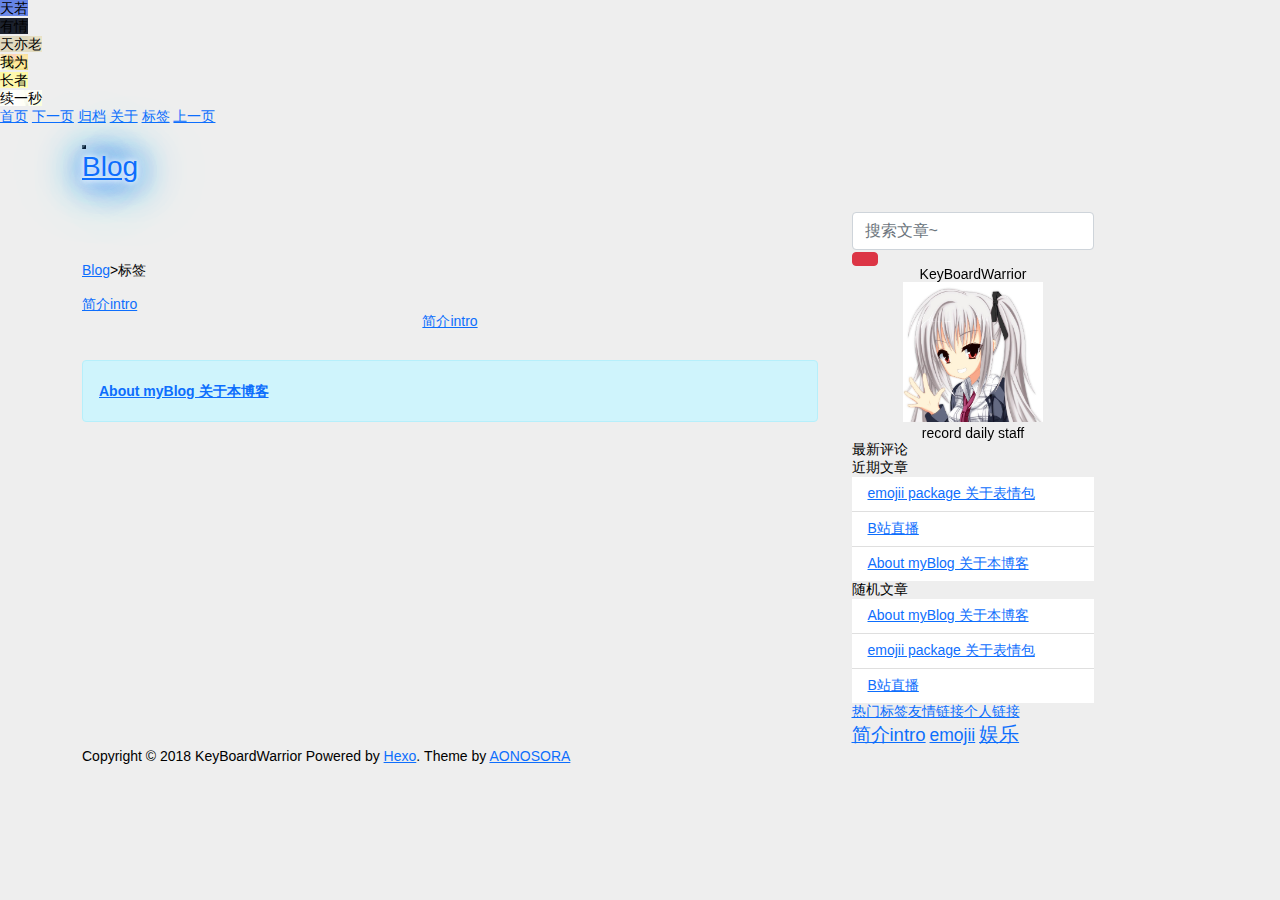
<file: tags/简介intro/index.html>
<!DOCTYPE html>
<html>
<head><meta name="generator" content="Hexo 3.8.0">
    <meta charset="UTF-8">
    <meta name="viewport" content="width=device-width, initial-scale=1, maximum-scale=1">
    <meta name="author" content="KeyBoardWarrior">
    
    <meta name="description" content="record daily staff">
    
    
    
    
    
    
    <title>tags: 简介intro | Blog</title>
    <link href="”https://www.dragonsaga.xyz“" rel="”prefetch”">

    <link rel="stylesheet" href="/css/bootstrap.min.css">
<link rel="stylesheet" href="/css/aos.css">
<link rel="stylesheet" href="/css/style.css">
    <script src="/js/jquery.min.js"></script>
    <script src="/js/bootstrap.min.js"></script>
    <script src="/js/aos.js"></script>
    <script src="/js/highslide/highslide-full.min.js"></script>
    <link rel="stylesheet" href="/js/highslide/highslide.css">
    <style type="text/css">
        @media (max-width: 768px) {
            body {
                background-color: #f0f0f0;
                background: url('/imgs/xsbg.gif');
                background-attachment: fixed;
            }
        }
    </style>
    
    <!--<script type="text/javascript">
      if (document.images) {
        var avatar = new Image();
        avatar.src = '/imgs/avatar.jpg'
        var previews = 'preview1.jpg,preview2.jpg,preview3.jpg,preview4.jpg'.split(',')
        var previewsPreLoad = []
        for(var i = 0; i < length; i++) {
          previewsPreLoad.push(new Image())
          previewsPreLoad[previewsPreLoad.length - 1].src = '/imgs/preview' + previews[i]
        }
      }
    </script>-->
</head></html>
<body>
    <!-- 背景轮播图功能 -->
    <section class="hidden-xs">
    <ul class="cb-slideshow">
        <li><span>天若</span></li>
        <li><span>有情</span></li>
        <li><span>天亦老</span></li>
        <li><span>我为</span></li>
        <li><span>长者</span></li>
        <li><span>续一秒</span></li>
    </ul>
</section>
    <!-- 欧尼酱功能, 谁用谁知道 -->
    
    <div class="gal-menu gal-dropdown">
    <div class="circle" id="gal">
        <div class="ring">
            <a href="https://www.dragonsaga.xyz" class="menuItem" style="left: 50%; top: 15%;">首页</a>
            
            <a class="menuItem" style="left: 80.3109%; top: 32.5%;">下一页</a>
            
            <a href="/archives" class="menuItem" style="left: 80.3109%; top: 67.5%;">归档</a>
            <a href="/about" class="menuItem" style="left: 50%; top: 85%;">关于</a>
            <a href="/tags" class="menuItem" style="left: 19.6891%; top: 67.5%;">标签</a>
            
            <a class="menuItem" style="left: 19.6891%; top: 32.5%;">上一页</a>
            
        </div>
        <audio id="audio" src="/imgs/oni.mp3"></audio>
    </div>
</div>
    
    <header class="navbar navbar-inverse" id="gal-header">
    <div class="container">
        <div class="navbar-header">
            <button type="button" class="navbar-toggle collapsed" data-toggle="collapse" data-target=".bs-navbar-collapse" aria-expanded="false">
                <span class="fa fa-lg fa-reorder"></span>
            </button>
            <a href="https://www.dragonsaga.xyz">
                
                <style>
                    #gal-header .navbar-brand {
                        height: 54px;
                        line-height: 24px;
                        font-size: 28px;
                        opacity: 1;
                        background-color: rgba(0,0,0,0);
                        text-shadow: 0 0 5px #fff,0 0 10px #fff,0 0 15px #fff,0 0 20px #228DFF,0 0 35px #228DFF,0 0 40px #228DFF,0 0 50px #228DFF,0 0 75px #228DFF;
                    }
                </style>
                <!-- 这里使用文字(navbar_text or config.title) -->
                <div class="navbar-brand">Blog</div>
                
            </a>
        </div>
        <div class="collapse navbar-collapse bs-navbar-collapse">
            <ul class="nav navbar-nav" id="menu-gal">
                
                
                <li class="">
                    <a href="/">
                        <i class="fa fa-home"></i>首页
                    </a>
                </li>
                
                
                
                <li class="">
                    <a href="/archives">
                        <i class="fa fa-archive"></i>压缩
                    </a>
                </li>
                
                
                
                
                <li class="dropdown">
                    <!-- TODO 添加hover dropdown效果 -->
                    <a href="#" class="dropdown-toggle" data-toggle="dropdown" aria-haspopup="true" aria-expanded="false" data-hover="dropdown">
                        <i class="fa fa-list"></i>分类
                    </a>
                    <ul class="dropdown-menu">
                        
                        
                        <li>
                            <a href="/categories/日常daily/">日常daily</a>
                        </li>
                        
                        <li>
                            <a href="/categories/灌水/">灌水</a>
                        </li>
                        
                        
                        
                    </ul>
                </li>
                
                
                
                
                
                <li class="dropdown">
                    <!-- TODO 添加hover dropdown效果 -->
                    <a href="#" class="dropdown-toggle" data-toggle="dropdown" aria-haspopup="true" aria-expanded="false" data-hover="dropdown">
                        <i class="fa fa-tags"></i>标签
                    </a>
                    <ul class="dropdown-menu">
                        
                        
                        <li>
                            <a href="/tags/简介intro/">简介intro</a>
                        </li>
                        
                        <li>
                            <a href="/tags/emojii/">emojii</a>
                        </li>
                        
                        <li>
                            <a href="/tags/娱乐/">娱乐</a>
                        </li>
                        
                        
                        
                    </ul>
                </li>
                
                
                
                
                <li class="">
                    <a href="/about">
                        <i class="fa fa-user"></i>关于我
                    </a>
                </li>
                
                
            </ul>
        </div>
    </div>
</header>
    <div id="gal-body">
        <div class="container">
            <div class="row">
                <div class="col-md-8 gal-right" id="mainstay">
                    <article class="article well article-body" id="article-tag">
    <div class="breadcrumb">
        <i class="fa fa-home"></i>
        <a href="https://www.dragonsaga.xyz">Blog</a>
        >
        <span>标签</span>
    </div>
    <!-- 大型设备详细文章 -->
    <div class="hidden-xs">
        <div class="title-article">
            <h1>
                <a href="/tags/简介intro/index.html">简介intro</a>
            </h1>
        </div>
    </div>
    <!-- 小型设备详细文章 -->
    <div class="visible-xs">
        <center>
            <div class="title-article">
                <h4>
                    <a href="/tags/简介intro/index.html">简介intro</a>
                </h4>
            </div>
        </center>
    </div>
    <div class="content-article" style="margin-top: 30px;">
        <div class="alert alert-info" style="font-size: 14px; line-height: 2; font-weight: bold;">
            
            <a href="/2019/01/15/day1/">About myBlog 关于本博客</a>
            <br>
            
            
        </div>
    </div>
</article>
                </div>
                <aside class="col-md-4 gal-left" id="sidebar">
    <!-- 此为sidebar的搜索框, 非搜索结果页面 -->
<aside id="sidebar-search">
    <div class="search hidden-xs" data-aos="fade-up" data-aos-duration="2000">
        <form class="form-inline clearfix" id="search-form" method="get" action="/search/index.html">
            <input type="text" name="s" class="form-control" id="searchInput" placeholder="搜索文章~" autocomplete="off">
            <button class="btn btn-danger btn-gal" type="submit">
                <i class="fa fa-search"></i>
            </button>
        </form>
    </div>
</aside>
    <aside id="sidebar-author">
    <div class="panel panel-gal" data-aos="flip-right" data-aos-duration="3000">
        <div class="panel-heading" style="text-align: center">
            <i class="fa fa-quote-left"></i>
            KeyBoardWarrior
            <i class="fa fa-quote-right"></i>
        </div>
        <div class="author-panel text-center">
            <img src="/imgs/avatar.jpg" width="140" height="140" alt="个人头像" class="author-image">
            <p class="author-description"></p><p>record daily staff</p>
<p></p>
        </div>
    </div>
</aside>
    
    <aside id="sidebar-recent_comments">
    <div class="panel panel-gal recent hidden-xs" data-aos="fade-up" data-aos-duration="2000">
        <div class="panel-heading">
            <i class="fa fa-comments"></i>
            最新评论
            <i class="fa fa-times-circle panel-remove"></i>
            <i class="fa fa-chevron-circle-up panel-toggle"></i>
        </div>
        <ul class="list-group list-group-flush"></ul>
    </div>
</aside>
    
    <!-- 要配置好leancloud才能开启此小工具 -->
    
    
    <aside id="sidebar-recent_posts">
    <div class="panel panel-gal recent hidden-xs" data-aos="fade-up" data-aos-duration="2000">
        <div class="panel-heading">
            <i class="fa fa-refresh"></i>
            近期文章
            <i class="fa fa-times-circle panel-remove"></i>
            <i class="fa fa-chevron-circle-up panel-toggle"></i>
        </div>
        <ul class="list-group list-group-flush">
            
            <li class="list-group-item">
                <span class="post-title">
                    <a href="/2019/01/16/day2/">emojii package 关于表情包</a>
                </span>
            </li>
            
            <li class="list-group-item">
                <span class="post-title">
                    <a href="/2019/01/16/testing/">B站直播</a>
                </span>
            </li>
            
            <li class="list-group-item">
                <span class="post-title">
                    <a href="/2019/01/15/day1/">About myBlog 关于本博客</a>
                </span>
            </li>
            
        </ul>
    </div>
</aside>
    
    
    <aside id="sidebar-rand_posts">
    <div class="panel panel-gal recent hidden-xs" data-aos="fade-up" data-aos-duration="2000">
        <div class="panel-heading">
            <i class="fa fa-refresh"></i>
            随机文章
            <i class="fa fa-times-circle panel-remove"></i>
            <i class="fa fa-chevron-circle-up panel-toggle"></i>
        </div>
        <ul class="list-group list-group-flush">
            
            
            <li class="list-group-item">
                <span class="post-title">
                    <a href="/2019/01/15/day1/">About myBlog 关于本博客</a>
                </span>
            </li>
            
            <li class="list-group-item">
                <span class="post-title">
                    <a href="/2019/01/16/day2/">emojii package 关于表情包</a>
                </span>
            </li>
            
            <li class="list-group-item">
                <span class="post-title">
                    <a href="/2019/01/16/testing/">B站直播</a>
                </span>
            </li>
            
        </ul>
    </div>
</aside>
    
    
    <aside id="gal-sets">
        <div class="panel panel-gal hidden-xs" data-aos="fade-up" data-aos-duration="2000">
            <ul class="nav nav-pills pills-gal">

                
                <li>
                    <a href="/tags/简介intro/index.html#sidebar-tags" data-toggle="tab" id="tags-tab">热门标签</a>
                </li>
                
                
                <li>
                    <a href="/tags/简介intro/index.html#sidebar-friend-links" data-toggle="tab" id="friend-links-tab">友情链接</a>
                </li>
                
                
                <li>
                    <a href="/tags/简介intro/index.html#sidebar-links" data-toggle="tab" id="links-tab">个人链接</a>
                </li>
                
            </ul>
            <div class="tab-content">
                
                <div class="cloud-tags tab-pane nav bs-sidenav fade" id="sidebar-tags">
    
    <a href="/tags/简介intro/" style="font-size: 18.569913610908337px;" class="tag-cloud-link">简介intro</a>
    
    <a href="/tags/emojii/" style="font-size: 17.502130637868422px;" class="tag-cloud-link">emojii</a>
    
    <a href="/tags/娱乐/" style="font-size: 19.99115278617665px;" class="tag-cloud-link">娱乐</a>
    
</div>
                
                
                <div class="friend-links tab-pane nav bs-sidenav fade" id="sidebar-friend-links">
    
    <li>
        <a href="http://kdays.net/days/" target="_blank">KDays Forum</a>
    </li>
    
    <li>
        <a href="https://www.bilibili.com/" target="_blank">绅士导航♂</a>
    </li>
    
</div>
                
                
                <div class="links tab-pane nav bs-sidenav fade" id="sidebar-links">
    
    <li>
        <a href="https://github.com/leyulin/" target="_blank">Github</a>
    </li>
    
</div>
                
            </div>
        </div>
    </aside>
    
</aside>
            </div>
        </div>
    </div>
    <footer id="gal-footer">
    <div class="container">
        Copyright © 2018 KeyBoardWarrior Powered by <a href="https://hexo.io/" target="_blank">Hexo</a>.&nbsp;Theme by <a href="https://github.com/ZEROKISEKI" target="_blank">AONOSORA</a>
    </div>
</footer>

<!-- 回到顶端 -->
<div id="gal-gotop">
    <i class="fa fa-angle-up"></i>
</div>
</body>
<script src="/js/activate-power-mode.js"></script>
<script>

    // 配置highslide
	hs.graphicsDir = '/js/highslide/graphics/'
    hs.outlineType = "rounded-white";
    hs.dimmingOpacity = 0.8;
    hs.outlineWhileAnimating = true;
    hs.showCredits = false;
    hs.captionEval = "this.thumb.alt";
    hs.numberPosition = "caption";
    hs.align = "center";
    hs.transitions = ["expand", "crossfade"];
    hs.lang.number = '共%2张图, 当前是第%1张';
    hs.addSlideshow({
      interval: 5000,
      repeat: true,
      useControls: true,
      fixedControls: "fit",
      overlayOptions: {
        opacity: 0.75,
        position: "bottom center",
        hideOnMouseOut: true
      }
    })

    // 初始化aos
    AOS.init({
      duration: 1000,
      delay: 0,
      easing: 'ease-out-back'
    });

</script>
<script>
	POWERMODE.colorful = 'true';    // make power mode colorful
	POWERMODE.shake = 'true';       // turn off shake
	// TODO 这里根据具体情况修改
	document.body.addEventListener('input', POWERMODE);
</script>
<script>
    window.slideConfig = {
      prefix: '/imgs/slide/background',
      ext: 'jpg',
      maxCount: '6'
    }
</script>
<script src="/js/hs.js"></script>
<script src="/js/blog.js"></script>

<script src="/js/oni.js"></script>



<script src="https://myau.moe/js/comment/gitment.browser.js"></script>
<script>
    if(window.commentConfig) {
      window.commentConfig.id = ''
      window.commentConfig.owner = 'leyulin'
      window.commentConfig.repo = 'leyulin.github.io'
      window.commentConfig.client_id = 'a7af6ce2f10de47fdd91'
      window.commentConfig.client_secret = '4a4421744f3664deed78bd1ea5ae01a3f64c53f9'
      window.commentConfig.redirect_uri = ''
    } else {
      window.commentConfig = {
      	id: '',
        owner: 'leyulin',
        repo: 'leyulin.github.io',
        client_id: 'a7af6ce2f10de47fdd91',
        client_secret: '4a4421744f3664deed78bd1ea5ae01a3f64c53f9',
        redirect_uri: ''
      }
    }
</script>
<script src="/js/comment/gitment.js"></script>

</html>
</file>
<file: css/style.css>
body {
  width: 100%;
}
body:before,
body:after {
  content: "";
  display: table;
}
body:after {
  clear: both;
}
html,
body,
div,
span,
applet,
object,
iframe,
h1,
h2,
h3,
h4,
h5,
h6,
p,
blockquote,
pre,
a,
abbr,
acronym,
address,
big,
cite,
code,
del,
dfn,
em,
img,
ins,
kbd,
q,
s,
samp,
small,
strike,
strong,
sub,
sup,
tt,
var,
dl,
dt,
dd,
ol,
ul,
li,
fieldset,
form,
label,
legend,
table,
caption,
tbody,
tfoot,
thead,
tr,
th,
td {
  margin: 0;
  padding: 0;
  border: 0;
  outline: 0;
  font-weight: inherit;
  font-style: inherit;
  font-family: inherit;
  font-size: 100%;
  vertical-align: baseline;
}
body {
  line-height: 1;
  color: #000;
  background: #fff;
}
ol,
ul {
  list-style: none;
}
table {
  border-collapse: separate;
  border-spacing: 0;
  vertical-align: middle;
}
caption,
th,
td {
  text-align: left;
  font-weight: normal;
  vertical-align: middle;
}
a img {
  border: none;
}
input,
button {
  margin: 0;
  padding: 0;
}
input::-moz-focus-inner,
button::-moz-focus-inner {
  border: 0;
  padding: 0;
}
@font-face {
  font-family: FontAwesome;
  font-style: normal;
  font-weight: normal;
  src: url("fonts/fontawesome-webfont.eot?v=#4.0.3");
  src: url("fonts/fontawesome-webfont.eot?#iefix&v=#4.0.3") format("embedded-opentype"), url("fonts/fontawesome-webfont.woff?v=#4.0.3") format("woff"), url("fonts/fontawesome-webfont.ttf?v=#4.0.3") format("truetype"), url("fonts/fontawesome-webfont.svg#fontawesomeregular?v=#4.0.3") format("svg");
}
html,
body,
#container {
  height: 100%;
}
body {
  background: #eee;
  font: 14px -apple-system, BlinkMacSystemFont, "Segoe UI", "Roboto", "Oxygen", "Ubuntu", "Cantarell", "Fira Sans", "Droid Sans", "Helvetica Neue", sans-serif;
  -webkit-text-size-adjust: 100%;
}
.outer {
  max-width: 1220px;
  margin: 0 auto;
  padding: 0 20px;
}
.outer:before,
.outer:after {
  content: "";
  display: table;
}
.outer:after {
  clear: both;
}
.inner {
  display: inline;
  float: left;
  width: 98.33333333333333%;
  margin: 0 0.833333333333333%;
}
.left,
.alignleft {
  float: left;
}
.right,
.alignright {
  float: right;
}
.clear {
  clear: both;
}
#container {
  position: relative;
}
.mobile-nav-on {
  overflow: hidden;
}
#wrap {
  height: 100%;
  width: 100%;
  position: absolute;
  top: 0;
  left: 0;
  -webkit-transition: 0.2s ease-out;
  -moz-transition: 0.2s ease-out;
  -ms-transition: 0.2s ease-out;
  transition: 0.2s ease-out;
  z-index: 1;
  background: #eee;
}
.mobile-nav-on #wrap {
  left: 280px;
}
@media screen and (min-width: 768px) {
  #main {
    display: inline;
    float: left;
    width: 73.33333333333333%;
    margin: 0 0.833333333333333%;
  }
}
.article-date,
.article-category-link,
.archive-year,
.widget-title {
  text-decoration: none;
  text-transform: uppercase;
  letter-spacing: 2px;
  color: #999;
  margin-bottom: 1em;
  margin-left: 5px;
  line-height: 1em;
  text-shadow: 0 1px #fff;
  font-weight: bold;
}
.article-inner,
.archive-article-inner {
  background: #fff;
  -webkit-box-shadow: 1px 2px 3px #ddd;
  box-shadow: 1px 2px 3px #ddd;
  border: 1px solid #ddd;
  border-radius: 3px;
}
.article-entry h1,
.widget h1 {
  font-size: 2em;
}
.article-entry h2,
.widget h2 {
  font-size: 1.5em;
}
.article-entry h3,
.widget h3 {
  font-size: 1.3em;
}
.article-entry h4,
.widget h4 {
  font-size: 1.2em;
}
.article-entry h5,
.widget h5 {
  font-size: 1em;
}
.article-entry h6,
.widget h6 {
  font-size: 1em;
  color: #999;
}
.article-entry hr,
.widget hr {
  border: 1px dashed #ddd;
}
.article-entry strong,
.widget strong {
  font-weight: bold;
}
.article-entry em,
.widget em,
.article-entry cite,
.widget cite {
  font-style: italic;
}
.article-entry sup,
.widget sup,
.article-entry sub,
.widget sub {
  font-size: 0.75em;
  line-height: 0;
  position: relative;
  vertical-align: baseline;
}
.article-entry sup,
.widget sup {
  top: -0.5em;
}
.article-entry sub,
.widget sub {
  bottom: -0.2em;
}
.article-entry small,
.widget small {
  font-size: 0.85em;
}
.article-entry acronym,
.widget acronym,
.article-entry abbr,
.widget abbr {
  border-bottom: 1px dotted;
}
.article-entry ul,
.widget ul,
.article-entry ol,
.widget ol,
.article-entry dl,
.widget dl {
  margin: 0 20px;
  line-height: 1.6em;
}
.article-entry ul ul,
.widget ul ul,
.article-entry ol ul,
.widget ol ul,
.article-entry ul ol,
.widget ul ol,
.article-entry ol ol,
.widget ol ol {
  margin-top: 0;
  margin-bottom: 0;
}
.article-entry ul,
.widget ul {
  list-style: disc;
}
.article-entry ol,
.widget ol {
  list-style: decimal;
}
.article-entry dt,
.widget dt {
  font-weight: bold;
}
#header {
  height: 300px;
  position: relative;
  border-bottom: 1px solid #ddd;
}
#header:before,
#header:after {
  content: "";
  position: absolute;
  left: 0;
  right: 0;
  height: 40px;
}
#header:before {
  top: 0;
  background: -webkit-linear-gradient(rgba(0,0,0,0.2), transparent);
  background: -moz-linear-gradient(rgba(0,0,0,0.2), transparent);
  background: -ms-linear-gradient(rgba(0,0,0,0.2), transparent);
  background: linear-gradient(rgba(0,0,0,0.2), transparent);
}
#header:after {
  bottom: 0;
  background: -webkit-linear-gradient(transparent, rgba(0,0,0,0.2));
  background: -moz-linear-gradient(transparent, rgba(0,0,0,0.2));
  background: -ms-linear-gradient(transparent, rgba(0,0,0,0.2));
  background: linear-gradient(transparent, rgba(0,0,0,0.2));
}
#header-outer {
  height: 100%;
  position: relative;
}
#header-inner {
  position: relative;
  overflow: hidden;
}
#banner {
  position: absolute;
  top: 0;
  left: 0;
  width: 100%;
  height: 100%;
  background: url("images/banner.jpg") center #000;
  -webkit-background-size: cover;
  -moz-background-size: cover;
  background-size: cover;
  z-index: -1;
}
#header-title {
  text-align: center;
  height: 40px;
  position: absolute;
  top: 50%;
  left: 0;
  margin-top: -20px;
}
#logo,
#subtitle {
  text-decoration: none;
  color: #fff;
  font-weight: 300;
  text-shadow: 0 1px 4px rgba(0,0,0,0.3);
}
#logo {
  font-size: 40px;
  line-height: 40px;
  letter-spacing: 2px;
}
#subtitle {
  font-size: 16px;
  line-height: 16px;
  letter-spacing: 1px;
}
#subtitle-wrap {
  margin-top: 16px;
}
#main-nav {
  float: left;
  margin-left: -15px;
}
.nav-icon,
.main-nav-link {
  float: left;
  color: #fff;
  opacity: 0.6;
  text-decoration: none;
  text-shadow: 0 1px rgba(0,0,0,0.2);
  -webkit-transition: opacity 0.2s;
  -moz-transition: opacity 0.2s;
  -ms-transition: opacity 0.2s;
  transition: opacity 0.2s;
  display: block;
  padding: 20px 15px;
}
.nav-icon:hover,
.main-nav-link:hover {
  opacity: 1;
}
.nav-icon {
  font-family: FontAwesome;
  text-align: center;
  font-size: 14px;
  width: 14px;
  height: 14px;
  padding: 20px 15px;
  position: relative;
  cursor: pointer;
}
.main-nav-link {
  font-weight: 300;
  letter-spacing: 1px;
}
@media screen and (max-width: 479px) {
  .main-nav-link {
    display: none;
  }
}
#main-nav-toggle {
  display: none;
}
#main-nav-toggle:before {
  content: "\f0c9";
}
@media screen and (max-width: 479px) {
  #main-nav-toggle {
    display: block;
  }
}
#sub-nav {
  float: right;
  margin-right: -15px;
}
#nav-rss-link:before {
  content: "\f09e";
}
#nav-search-btn:before {
  content: "\f002";
}
#search-form-wrap {
  position: absolute;
  top: 15px;
  width: 150px;
  height: 30px;
  right: -150px;
  opacity: 0;
  -webkit-transition: 0.2s ease-out;
  -moz-transition: 0.2s ease-out;
  -ms-transition: 0.2s ease-out;
  transition: 0.2s ease-out;
}
#search-form-wrap.on {
  opacity: 1;
  right: 0;
}
@media screen and (max-width: 479px) {
  #search-form-wrap {
    width: 100%;
    right: -100%;
  }
}
.search-form {
  position: absolute;
  top: 0;
  left: 0;
  right: 0;
  background: #fff;
  padding: 5px 15px;
  border-radius: 15px;
  -webkit-box-shadow: 0 0 10px rgba(0,0,0,0.3);
  box-shadow: 0 0 10px rgba(0,0,0,0.3);
}
.search-form-input {
  border: none;
  background: none;
  color: #555;
  width: 100%;
  font: 13px -apple-system, BlinkMacSystemFont, "Segoe UI", "Roboto", "Oxygen", "Ubuntu", "Cantarell", "Fira Sans", "Droid Sans", "Helvetica Neue", sans-serif;
  outline: none;
}
.search-form-input::-webkit-search-results-decoration,
.search-form-input::-webkit-search-cancel-button {
  -webkit-appearance: none;
}
.search-form-submit {
  position: absolute;
  top: 50%;
  right: 10px;
  margin-top: -7px;
  font: 13px FontAwesome;
  border: none;
  background: none;
  color: #bbb;
  cursor: pointer;
}
.search-form-submit:hover,
.search-form-submit:focus {
  color: #777;
}
.article {
  margin: 50px 0;
}
.article-inner {
  overflow: hidden;
}
.article-meta:before,
.article-meta:after {
  content: "";
  display: table;
}
.article-meta:after {
  clear: both;
}
.article-date {
  float: left;
}
.article-category {
  float: left;
  line-height: 1em;
  color: #ccc;
  text-shadow: 0 1px #fff;
  margin-left: 8px;
}
.article-category:before {
  content: "\2022";
}
.article-category-link {
  margin: 0 12px 1em;
}
.article-header {
  padding: 20px 20px 0;
}
.article-title {
  text-decoration: none;
  font-size: 2em;
  font-weight: bold;
  color: #555;
  line-height: 1.1em;
  -webkit-transition: color 0.2s;
  -moz-transition: color 0.2s;
  -ms-transition: color 0.2s;
  transition: color 0.2s;
}
a.article-title:hover {
  color: #258fb8;
}
.article-entry {
  color: #555;
  padding: 0 20px;
}
.article-entry:before,
.article-entry:after {
  content: "";
  display: table;
}
.article-entry:after {
  clear: both;
}
.article-entry p,
.article-entry table {
  line-height: 1.6em;
  margin: 1.6em 0;
}
.article-entry h1,
.article-entry h2,
.article-entry h3,
.article-entry h4,
.article-entry h5,
.article-entry h6 {
  font-weight: bold;
}
.article-entry h1,
.article-entry h2,
.article-entry h3,
.article-entry h4,
.article-entry h5,
.article-entry h6 {
  line-height: 1.1em;
  margin: 1.1em 0;
}
.article-entry a {
  color: #258fb8;
  text-decoration: none;
}
.article-entry a:hover {
  text-decoration: underline;
}
.article-entry ul,
.article-entry ol,
.article-entry dl {
  margin-top: 1.6em;
  margin-bottom: 1.6em;
}
.article-entry img,
.article-entry video {
  max-width: 100%;
  height: auto;
  display: block;
  margin: auto;
}
.article-entry iframe {
  border: none;
}
.article-entry table {
  width: 100%;
  border-collapse: collapse;
  border-spacing: 0;
}
.article-entry th {
  font-weight: bold;
  border-bottom: 3px solid #ddd;
  padding-bottom: 0.5em;
}
.article-entry td {
  border-bottom: 1px solid #ddd;
  padding: 10px 0;
}
.article-entry blockquote {
  font-family: Georgia, "Times New Roman", serif;
  font-size: 1.4em;
  margin: 1.6em 20px;
  text-align: center;
}
.article-entry blockquote footer {
  font-size: 14px;
  margin: 1.6em 0;
  font-family: -apple-system, BlinkMacSystemFont, "Segoe UI", "Roboto", "Oxygen", "Ubuntu", "Cantarell", "Fira Sans", "Droid Sans", "Helvetica Neue", sans-serif;
}
.article-entry blockquote footer cite:before {
  content: "—";
  padding: 0 0.5em;
}
.article-entry .pullquote {
  text-align: left;
  width: 45%;
  margin: 0;
}
.article-entry .pullquote.left {
  margin-left: 0.5em;
  margin-right: 1em;
}
.article-entry .pullquote.right {
  margin-right: 0.5em;
  margin-left: 1em;
}
.article-entry .caption {
  color: #999;
  display: block;
  font-size: 0.9em;
  margin-top: 0.5em;
  position: relative;
  text-align: center;
}
.article-entry .video-container {
  position: relative;
  padding-top: 56.25%;
  height: 0;
  overflow: hidden;
}
.article-entry .video-container iframe,
.article-entry .video-container object,
.article-entry .video-container embed {
  position: absolute;
  top: 0;
  left: 0;
  width: 100%;
  height: 100%;
  margin-top: 0;
}
.article-more-link a {
  display: inline-block;
  line-height: 1em;
  padding: 6px 15px;
  border-radius: 15px;
  background: #eee;
  color: #999;
  text-shadow: 0 1px #fff;
  text-decoration: none;
}
.article-more-link a:hover {
  background: #258fb8;
  color: #fff;
  text-decoration: none;
  text-shadow: 0 1px #1e7293;
}
.article-footer {
  font-size: 0.85em;
  line-height: 1.6em;
  border-top: 1px solid #ddd;
  padding-top: 1.6em;
  margin: 0 20px 20px;
}
.article-footer:before,
.article-footer:after {
  content: "";
  display: table;
}
.article-footer:after {
  clear: both;
}
.article-footer a {
  color: #999;
  text-decoration: none;
}
.article-footer a:hover {
  color: #555;
}
.article-tag-list-item {
  float: left;
  margin-right: 10px;
}
.article-tag-list-link:before {
  content: "#";
}
.article-comment-link {
  float: right;
}
.article-comment-link:before {
  content: "\f075";
  font-family: FontAwesome;
  padding-right: 8px;
}
.article-share-link {
  cursor: pointer;
  float: right;
  margin-left: 20px;
}
.article-share-link:before {
  content: "\f064";
  font-family: FontAwesome;
  padding-right: 6px;
}
#article-nav {
  position: relative;
}
#article-nav:before,
#article-nav:after {
  content: "";
  display: table;
}
#article-nav:after {
  clear: both;
}
@media screen and (min-width: 768px) {
  #article-nav {
    margin: 50px 0;
  }
  #article-nav:before {
    width: 8px;
    height: 8px;
    position: absolute;
    top: 50%;
    left: 50%;
    margin-top: -4px;
    margin-left: -4px;
    content: "";
    border-radius: 50%;
    background: #ddd;
    -webkit-box-shadow: 0 1px 2px #fff;
    box-shadow: 0 1px 2px #fff;
  }
}
.article-nav-link-wrap {
  text-decoration: none;
  text-shadow: 0 1px #fff;
  color: #999;
  -webkit-box-sizing: border-box;
  -moz-box-sizing: border-box;
  box-sizing: border-box;
  margin-top: 50px;
  text-align: center;
  display: block;
}
.article-nav-link-wrap:hover {
  color: #555;
}
@media screen and (min-width: 768px) {
  .article-nav-link-wrap {
    width: 50%;
    margin-top: 0;
  }
}
@media screen and (min-width: 768px) {
  #article-nav-newer {
    float: left;
    text-align: right;
    padding-right: 20px;
  }
}
@media screen and (min-width: 768px) {
  #article-nav-older {
    float: right;
    text-align: left;
    padding-left: 20px;
  }
}
.article-nav-caption {
  text-transform: uppercase;
  letter-spacing: 2px;
  color: #ddd;
  line-height: 1em;
  font-weight: bold;
}
#article-nav-newer .article-nav-caption {
  margin-right: -2px;
}
.article-nav-title {
  font-size: 0.85em;
  line-height: 1.6em;
  margin-top: 0.5em;
}
.article-share-box {
  position: absolute;
  display: none;
  background: #fff;
  -webkit-box-shadow: 1px 2px 10px rgba(0,0,0,0.2);
  box-shadow: 1px 2px 10px rgba(0,0,0,0.2);
  border-radius: 3px;
  margin-left: -145px;
  overflow: hidden;
  z-index: 1;
}
.article-share-box.on {
  display: block;
}
.article-share-input {
  width: 100%;
  background: none;
  -webkit-box-sizing: border-box;
  -moz-box-sizing: border-box;
  box-sizing: border-box;
  font: 14px -apple-system, BlinkMacSystemFont, "Segoe UI", "Roboto", "Oxygen", "Ubuntu", "Cantarell", "Fira Sans", "Droid Sans", "Helvetica Neue", sans-serif;
  padding: 0 15px;
  color: #555;
  outline: none;
  border: 1px solid #ddd;
  border-radius: 3px 3px 0 0;
  height: 36px;
  line-height: 36px;
}
.article-share-links {
  background: #eee;
}
.article-share-links:before,
.article-share-links:after {
  content: "";
  display: table;
}
.article-share-links:after {
  clear: both;
}
.article-share-twitter,
.article-share-facebook,
.article-share-pinterest,
.article-share-google {
  width: 50px;
  height: 36px;
  display: block;
  float: left;
  position: relative;
  color: #999;
  text-shadow: 0 1px #fff;
}
.article-share-twitter:before,
.article-share-facebook:before,
.article-share-pinterest:before,
.article-share-google:before {
  font-size: 20px;
  font-family: FontAwesome;
  width: 20px;
  height: 20px;
  position: absolute;
  top: 50%;
  left: 50%;
  margin-top: -10px;
  margin-left: -10px;
  text-align: center;
}
.article-share-twitter:hover,
.article-share-facebook:hover,
.article-share-pinterest:hover,
.article-share-google:hover {
  color: #fff;
}
.article-share-twitter:before {
  content: "\f099";
}
.article-share-twitter:hover {
  background: #00aced;
  text-shadow: 0 1px #008abe;
}
.article-share-facebook:before {
  content: "\f09a";
}
.article-share-facebook:hover {
  background: #3b5998;
  text-shadow: 0 1px #2f477a;
}
.article-share-pinterest:before {
  content: "\f0d2";
}
.article-share-pinterest:hover {
  background: #cb2027;
  text-shadow: 0 1px #a21a1f;
}
.article-share-google:before {
  content: "\f0d5";
}
.article-share-google:hover {
  background: #dd4b39;
  text-shadow: 0 1px #be3221;
}
.article-gallery {
  background: #000;
  position: relative;
}
.article-gallery-photos {
  position: relative;
  overflow: hidden;
}
.article-gallery-img {
  display: none;
  max-width: 100%;
}
.article-gallery-img:first-child {
  display: block;
}
.article-gallery-img.loaded {
  position: absolute;
  display: block;
}
.article-gallery-img img {
  display: block;
  max-width: 100%;
  margin: 0 auto;
}
#comments {
  background: #fff;
  -webkit-box-shadow: 1px 2px 3px #ddd;
  box-shadow: 1px 2px 3px #ddd;
  padding: 20px;
  border: 1px solid #ddd;
  border-radius: 3px;
  margin: 50px 0;
}
#comments a {
  color: #258fb8;
}
.archives-wrap {
  margin: 50px 0;
}
.archives:before,
.archives:after {
  content: "";
  display: table;
}
.archives:after {
  clear: both;
}
.archive-year-wrap {
  margin-bottom: 1em;
}
.archives {
  -webkit-column-gap: 10px;
  -moz-column-gap: 10px;
  column-gap: 10px;
}
@media screen and (min-width: 480px) and (max-width: 767px) {
  .archives {
    -webkit-column-count: 2;
    -moz-column-count: 2;
    column-count: 2;
  }
}
@media screen and (min-width: 768px) {
  .archives {
    -webkit-column-count: 3;
    -moz-column-count: 3;
    column-count: 3;
  }
}
.archive-article {
  -webkit-column-break-inside: avoid;
  page-break-inside: avoid;
  overflow: hidden;
  break-inside: avoid-column;
}
.archive-article-inner {
  padding: 10px;
  margin-bottom: 15px;
}
.archive-article-title {
  text-decoration: none;
  font-weight: bold;
  color: #555;
  -webkit-transition: color 0.2s;
  -moz-transition: color 0.2s;
  -ms-transition: color 0.2s;
  transition: color 0.2s;
  line-height: 1.6em;
}
.archive-article-title:hover {
  color: #258fb8;
}
.archive-article-footer {
  margin-top: 1em;
}
.archive-article-date {
  color: #999;
  text-decoration: none;
  font-size: 0.85em;
  line-height: 1em;
  margin-bottom: 0.5em;
  display: block;
}
#page-nav {
  margin: 50px auto;
  background: #fff;
  -webkit-box-shadow: 1px 2px 3px #ddd;
  box-shadow: 1px 2px 3px #ddd;
  border: 1px solid #ddd;
  border-radius: 3px;
  text-align: center;
  color: #999;
  overflow: hidden;
}
#page-nav:before,
#page-nav:after {
  content: "";
  display: table;
}
#page-nav:after {
  clear: both;
}
#page-nav a,
#page-nav span {
  padding: 10px 20px;
  line-height: 1;
  height: 2ex;
}
#page-nav a {
  color: #999;
  text-decoration: none;
}
#page-nav a:hover {
  background: #999;
  color: #fff;
}
#page-nav .prev {
  float: left;
}
#page-nav .next {
  float: right;
}
#page-nav .page-number {
  display: inline-block;
}
@media screen and (max-width: 479px) {
  #page-nav .page-number {
    display: none;
  }
}
#page-nav .current {
  color: #555;
  font-weight: bold;
}
#page-nav .space {
  color: #ddd;
}
#footer {
  background: #262a30;
  padding: 50px 0;
  border-top: 1px solid #ddd;
  color: #999;
}
#footer a {
  color: #258fb8;
  text-decoration: none;
}
#footer a:hover {
  text-decoration: underline;
}
#footer-info {
  line-height: 1.6em;
  font-size: 0.85em;
}
.article-entry pre,
.article-entry .highlight {
  background: #2d2d2d;
  margin: 0 -20px;
  padding: 15px 20px;
  border-style: solid;
  border-color: #ddd;
  border-width: 1px 0;
  overflow: auto;
  color: #ccc;
  line-height: 22.400000000000002px;
}
.article-entry .highlight .gutter pre,
.article-entry .gist .gist-file .gist-data .line-numbers {
  color: #666;
  font-size: 0.85em;
}
.article-entry pre,
.article-entry code {
  font-family: "Source Code Pro", Consolas, Monaco, Menlo, Consolas, monospace;
}
.article-entry code {
  background: #eee;
  text-shadow: 0 1px #fff;
  padding: 0 0.3em;
}
.article-entry pre code {
  background: none;
  text-shadow: none;
  padding: 0;
}
.article-entry .highlight pre {
  border: none;
  margin: 0;
  padding: 0;
}
.article-entry .highlight table {
  margin: 0;
  width: auto;
}
.article-entry .highlight td {
  border: none;
  padding: 0;
}
.article-entry .highlight figcaption {
  font-size: 0.85em;
  color: #999;
  line-height: 1em;
  margin-bottom: 1em;
}
.article-entry .highlight figcaption:before,
.article-entry .highlight figcaption:after {
  content: "";
  display: table;
}
.article-entry .highlight figcaption:after {
  clear: both;
}
.article-entry .highlight figcaption a {
  float: right;
}
.article-entry .highlight .gutter pre {
  text-align: right;
  padding-right: 20px;
}
.article-entry .highlight .line {
  height: 22.400000000000002px;
}
.article-entry .highlight .line.marked {
  background: #515151;
}
.article-entry .gist {
  margin: 0 -20px;
  border-style: solid;
  border-color: #ddd;
  border-width: 1px 0;
  background: #2d2d2d;
  padding: 15px 20px 15px 0;
}
.article-entry .gist .gist-file {
  border: none;
  font-family: "Source Code Pro", Consolas, Monaco, Menlo, Consolas, monospace;
  margin: 0;
}
.article-entry .gist .gist-file .gist-data {
  background: none;
  border: none;
}
.article-entry .gist .gist-file .gist-data .line-numbers {
  background: none;
  border: none;
  padding: 0 20px 0 0;
}
.article-entry .gist .gist-file .gist-data .line-data {
  padding: 0 !important;
}
.article-entry .gist .gist-file .highlight {
  margin: 0;
  padding: 0;
  border: none;
}
.article-entry .gist .gist-file .gist-meta {
  background: #2d2d2d;
  color: #999;
  font: 0.85em -apple-system, BlinkMacSystemFont, "Segoe UI", "Roboto", "Oxygen", "Ubuntu", "Cantarell", "Fira Sans", "Droid Sans", "Helvetica Neue", sans-serif;
  text-shadow: 0 0;
  padding: 0;
  margin-top: 1em;
  margin-left: 20px;
}
.article-entry .gist .gist-file .gist-meta a {
  color: #258fb8;
  font-weight: normal;
}
.article-entry .gist .gist-file .gist-meta a:hover {
  text-decoration: underline;
}
pre .comment,
pre .title {
  color: #999;
}
pre .variable,
pre .attribute,
pre .tag,
pre .regexp,
pre .ruby .constant,
pre .xml .tag .title,
pre .xml .pi,
pre .xml .doctype,
pre .html .doctype,
pre .css .id,
pre .css .class,
pre .css .pseudo {
  color: #f2777a;
}
pre .number,
pre .preprocessor,
pre .built_in,
pre .literal,
pre .params,
pre .constant {
  color: #f99157;
}
pre .class,
pre .ruby .class .title,
pre .css .rules .attribute {
  color: #9c9;
}
pre .string,
pre .value,
pre .inheritance,
pre .header,
pre .ruby .symbol,
pre .xml .cdata {
  color: #9c9;
}
pre .css .hexcolor {
  color: #6cc;
}
pre .function,
pre .python .decorator,
pre .python .title,
pre .ruby .function .title,
pre .ruby .title .keyword,
pre .perl .sub,
pre .javascript .title,
pre .coffeescript .title {
  color: #69c;
}
pre .keyword,
pre .javascript .function {
  color: #c9c;
}
@media screen and (max-width: 479px) {
  #mobile-nav {
    position: absolute;
    top: 0;
    left: 0;
    width: 280px;
    height: 100%;
    background: #191919;
    border-right: 1px solid #fff;
  }
}
@media screen and (max-width: 479px) {
  .mobile-nav-link {
    display: block;
    color: #999;
    text-decoration: none;
    padding: 15px 20px;
    font-weight: bold;
  }
  .mobile-nav-link:hover {
    color: #fff;
  }
}
@media screen and (min-width: 768px) {
  #sidebar {
    display: inline;
    float: left;
    width: 23.333333333333332%;
    margin: 0 0.833333333333333%;
  }
}
.widget-wrap {
  margin: 50px 0;
}
.widget {
  color: #777;
  text-shadow: 0 1px #fff;
  background: #ddd;
  -webkit-box-shadow: 0 -1px 4px #ccc inset;
  box-shadow: 0 -1px 4px #ccc inset;
  border: 1px solid #ccc;
  padding: 15px;
  border-radius: 3px;
}
.widget a {
  color: #258fb8;
  text-decoration: none;
}
.widget a:hover {
  text-decoration: underline;
}
.widget ul ul,
.widget ol ul,
.widget dl ul,
.widget ul ol,
.widget ol ol,
.widget dl ol,
.widget ul dl,
.widget ol dl,
.widget dl dl {
  margin-left: 15px;
  list-style: disc;
}
.widget {
  line-height: 1.6em;
  word-wrap: break-word;
  font-size: 0.9em;
}
.widget ul,
.widget ol {
  list-style: none;
  margin: 0;
}
.widget ul ul,
.widget ol ul,
.widget ul ol,
.widget ol ol {
  margin: 0 20px;
}
.widget ul ul,
.widget ol ul {
  list-style: disc;
}
.widget ul ol,
.widget ol ol {
  list-style: decimal;
}
.category-list-count,
.tag-list-count,
.archive-list-count {
  padding-left: 5px;
  color: #999;
  font-size: 0.85em;
}
.category-list-count:before,
.tag-list-count:before,
.archive-list-count:before {
  content: "(";
}
.category-list-count:after,
.tag-list-count:after,
.archive-list-count:after {
  content: ")";
}
.tagcloud a {
  margin-right: 5px;
  display: inline-block;
}
</file>
<file: js/highslide/highslide.css>
/**
* @file: highslide.css 
* @version: 5.0.0
*/
.highslide {
	outline: none;
}

.highslide-wrapper {
	color: #333;
}

.highslide-wrapper a {
	color: #3B5998;
	text-decoration: none;
}

.highslide-wrapper a:hover {
	text-decoration: underline;
}

.highslide-image {
	cursor: url(graphics/zoomin.cur),pointer;
	outline: none;
}

.highslide-active-anchor img {
	visibility: hidden;
}

.highslide-wrapper {
	background: white;
}

.highslide-caption {
	display: none;
	border: 2px solid white;
	border-top: none;
	font-family: Verdana,Helvetica;
	font-size: 10px;
	padding: 5px;
	background-color: white;
}

.highslide-loading {
	display: block;
	color: black;
	font-size: 8pt;
	font-family: sans-serif;
	font-weight: bold;
	text-decoration: none;
	padding: 2px;
	border: 1px solid black;
	background-color: white;
	padding-left: 22px;
	background-image: url(graphics/loader.white.gif);
	background-repeat: no-repeat;
	background-position: 3px 1px;
}

a.highslide-credits,a.highslide-credits i {
	padding: 2px;
	color: silver;
	text-decoration: none;
	font-size: 10px;
}

a.highslide-credits:hover,a.highslide-credits:hover i {
	color: white;
	background-color: gray;
}

a.highslide-full-expand {
	background: url(graphics/fullexpand.gif) no-repeat;
	display: block;
	margin: 0 10px 10px 0;
	width: 34px;
	height: 34px;
}

.highslide-display-block {
	display: block;
}

.highslide-display-none {
	display: none;
}

.highslide-html {
	background-color: white;
}

.highslide-html-blur {
}

.highslide-html-content {
	position: absolute;
	display: none;
}

.highslide-loading {
	display: block;
	color: black;
	font-size: 8pt;
	font-family: sans-serif;
	font-weight: bold;
	text-decoration: none;
	padding: 2px;
	border: 1px solid black;
	background-color: white;
	padding-left: 22px;
	background-image: url(graphics/loader.white.gif);
	background-repeat: no-repeat;
	background-position: 3px 1px;
}

a.highslide-credits,a.highslide-credits i {
	padding: 2px;
	color: silver;
	text-decoration: none;
	font-size: 10px;
}

a.highslide-credits:hover,a.highslide-credits:hover i {
	color: white;
	background-color: gray;
}

.highslide-wrapper {
	background-color: white;
}

.highslide-wrapper .highslide-html-content {
	width: 300px;
	padding: 5px;
}

.highslide-wrapper .highslide-header div {
}

.highslide-wrapper .highslide-header ul {
	margin: 0;
	padding: 0;
	text-align: right;
}

.highslide-wrapper .highslide-header ul li {
	display: inline;
	padding-left: 1em;
}

.highslide-wrapper .highslide-header ul li.highslide-previous,.highslide-wrapper .highslide-header ul li.highslide-next {
	display: none;
}

.highslide-wrapper .highslide-header a {
	font-weight: bold;
	color: gray;
	text-transform: uppercase;
	text-decoration: none;
}

.highslide-wrapper .highslide-header a:hover {
	color: black;
}

.highslide-wrapper .highslide-header .highslide-move a {
	cursor: move;
}

.highslide-wrapper .highslide-footer {
	height: 11px;
}

.highslide-wrapper .highslide-footer .highslide-resize {
	float: right;
	height: 11px;
	width: 11px;
	background: url(graphics/resize.gif);
}

.highslide-wrapper .highslide-body {
}

.highslide-move {
	cursor: move;
}

.highslide-resize {
	cursor: nw-resize;
}

.highslide-display-block {
	display: block;
}

.highslide-display-none {
	display: none;
}

.highslide-number {
	color: gray;
	font-size: 12px;
	margin-bottom: 3px;
}

.highslide-container div {
	font-family: "\5FAE\8F6F\96C5\9ED1",Verdana,Helvetica;
}

.highslide {
	outline: none;
}

.highslide-wrapper {
	color: #333;
	background: #FFF;
	background-color: #FFF;
}

.highslide-wrapper a {
	color: #3B5998;
	text-decoration: none;
}

.highslide-wrapper a:hover {
	text-decoration: underline;
}

.highslide-image {
	cursor: url(graphics/zoomin.cur),pointer;
	outline: none;
}

.highslide-active-anchor img {
	visibility: hidden;
}

.highslide-caption {
	display: none;
	border: 2px solid #FFF;
	border-top: none;
	font-size: 14px;
	background-color: #FFF;
	padding: 5px;
	text-align: center;
}

.highslide-loading {
	display: block;
	color: #000;
	font-size: 12px;
	font-weight: 700;
	text-decoration: none;
	border: 1px solid #000;
	background-color: #FFF;
	background-image: url(graphics/loader.white.gif);
	background-repeat: no-repeat;
	background-position: 3px 1px;
	padding: 2px 2px 2px 22px;
}

a.highslide-credits,a.highslide-credits i {
	color: silver;
	text-decoration: none;
	font-size: 10px;
	padding: 2px;
}

a.highslide-credits:hover,a.highslide-credits:hover i {
	color: #FFF;
	background-color: gray;
}

a.highslide-full-expand {
	background: url(graphics/fullexpand.gif) no-repeat;
	display: block;
	width: 34px;
	height: 34px;
	margin: 0 10px 10px 0;
}

.highslide-display-block {
	display: block;
}

.highslide-html {
	background-color: #FFF;
}

.highslide-html-content {
	position: absolute;
	display: none;
}

.highslide-wrapper .highslide-html-content {
	width: 300px;
	padding: 5px;
}

.highslide-wrapper .highslide-header ul {
	text-align: right;
	margin: 0;
	padding: 0;
}

.highslide-wrapper .highslide-header ul li {
	display: inline;
	padding-left: 1em;
}

.highslide-wrapper .highslide-header a {
	font-weight: 700;
	color: gray;
	text-transform: uppercase;
	text-decoration: none;
}

.highslide-wrapper .highslide-header a:hover {
	color: #000;
}

.highslide-wrapper .highslide-footer {
	height: 11px;
}

.highslide-wrapper .highslide-footer .highslide-resize {
	float: right;
	height: 11px;
	width: 11px;
	background: url(graphics/resize.gif);
}

.highslide-resize {
	cursor: nw-resize;
}

.highslide-display-none,.highslide-wrapper .highslide-header ul li.highslide-previous,.highslide-wrapper .highslide-header ul li.highslide-next {
	display: none;
}

.highslide-wrapper .highslide-header .highslide-move a,.highslide-move {
	cursor: move;
}

.highslide-controls {
	width: 195px;
	height: 40px;
	background: url(graphics/controlbar-white.gif) 0 -90px no-repeat;
	margin: 20px 15px 10px 0;
}

.highslide-controls ul {
	position: relative;
	left: 15px;
	height: 40px;
	list-style: none;
	margin: 0;
	padding: 0;
	background: url(graphics/controlbar-white.gif) right -90px no-repeat;
}

.highslide-controls li {
	float: left;
	padding: 5px 0;
	margin: 0;
	list-style: none;
}

.highslide-controls a {
	background-image: url(graphics/controlbar-white.gif);
	display: block;
	float: left;
	height: 30px;
	width: 30px;
	outline: none;
}

.highslide-controls a.disabled {
	cursor: default;
}

.highslide-controls a.disabled span {
	cursor: default;
}

.highslide-controls a span {
	display: none;
	cursor: pointer;
}

.highslide-controls .highslide-previous a {
	background-position: 0 0;
}

.highslide-controls .highslide-previous a:hover {
	background-position: 0 -30px;
}

.highslide-controls .highslide-previous a.disabled {
	background-position: 0 -60px !important;
}

.highslide-controls .highslide-play a {
	background-position: -30px 0;
}

.highslide-controls .highslide-play a:hover {
	background-position: -30px -30px;
}

.highslide-controls .highslide-play a.disabled {
	background-position: -30px -60px !important;
}

.highslide-controls .highslide-pause a {
	background-position: -60px 0;
}

.highslide-controls .highslide-pause a:hover {
	background-position: -60px -30px;
}

.highslide-controls .highslide-next a {
	background-position: -90px 0;
}

.highslide-controls .highslide-next a:hover {
	background-position: -90px -30px;
}

.highslide-controls .highslide-next a.disabled {
	background-position: -90px -60px !important;
}

.highslide-controls .highslide-move a {
	background-position: -120px 0;
}

.highslide-controls .highslide-move a:hover {
	background-position: -120px -30px;
}

.highslide-controls .highslide-full-expand a {
	background-position: -150px 0;
}

.highslide-controls .highslide-full-expand a:hover {
	background-position: -150px -30px;
}

.highslide-controls .highslide-full-expand a.disabled {
	background-position: -150px -60px !important;
}

.highslide-controls .highslide-close a {
	background-position: -180px 0;
}

.highslide-controls .highslide-close a:hover {
	background-position: -180px -30px;
}

.highslide-dimming {
	background: #000;
}
</file>
